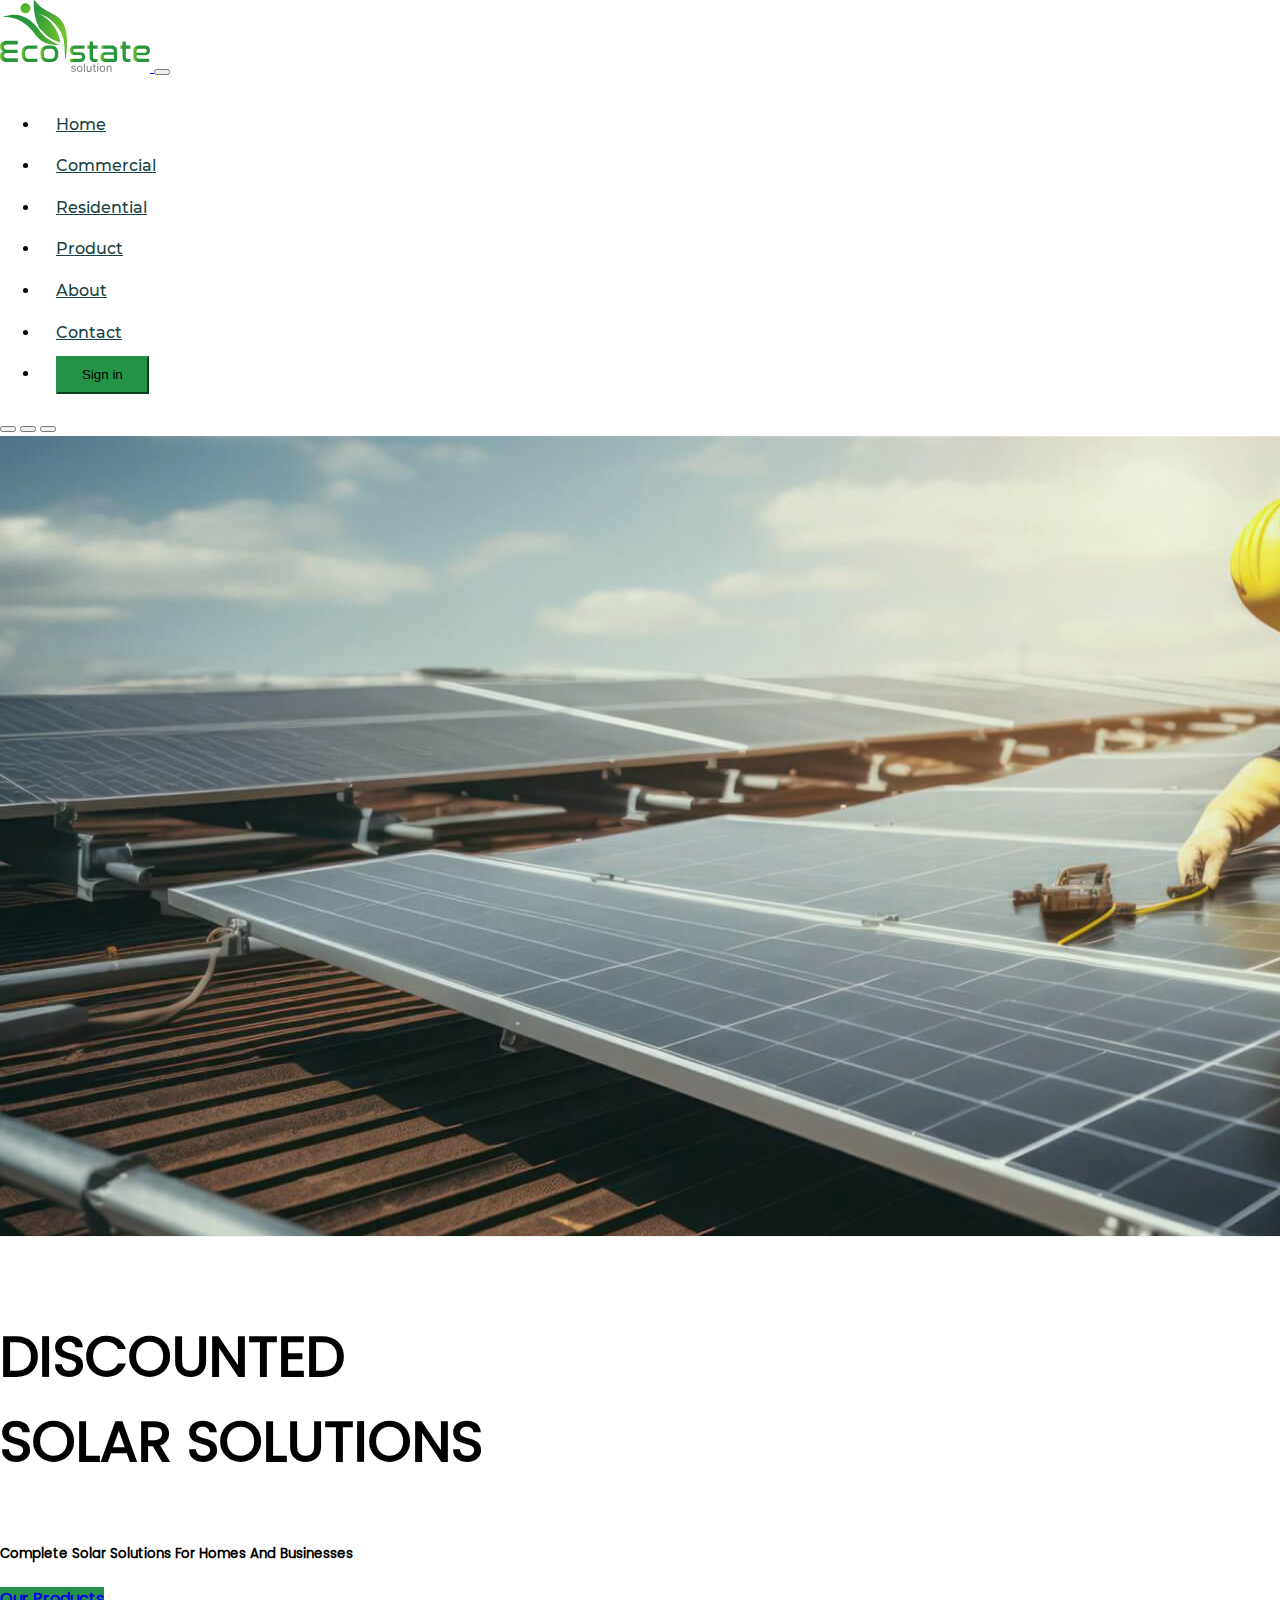
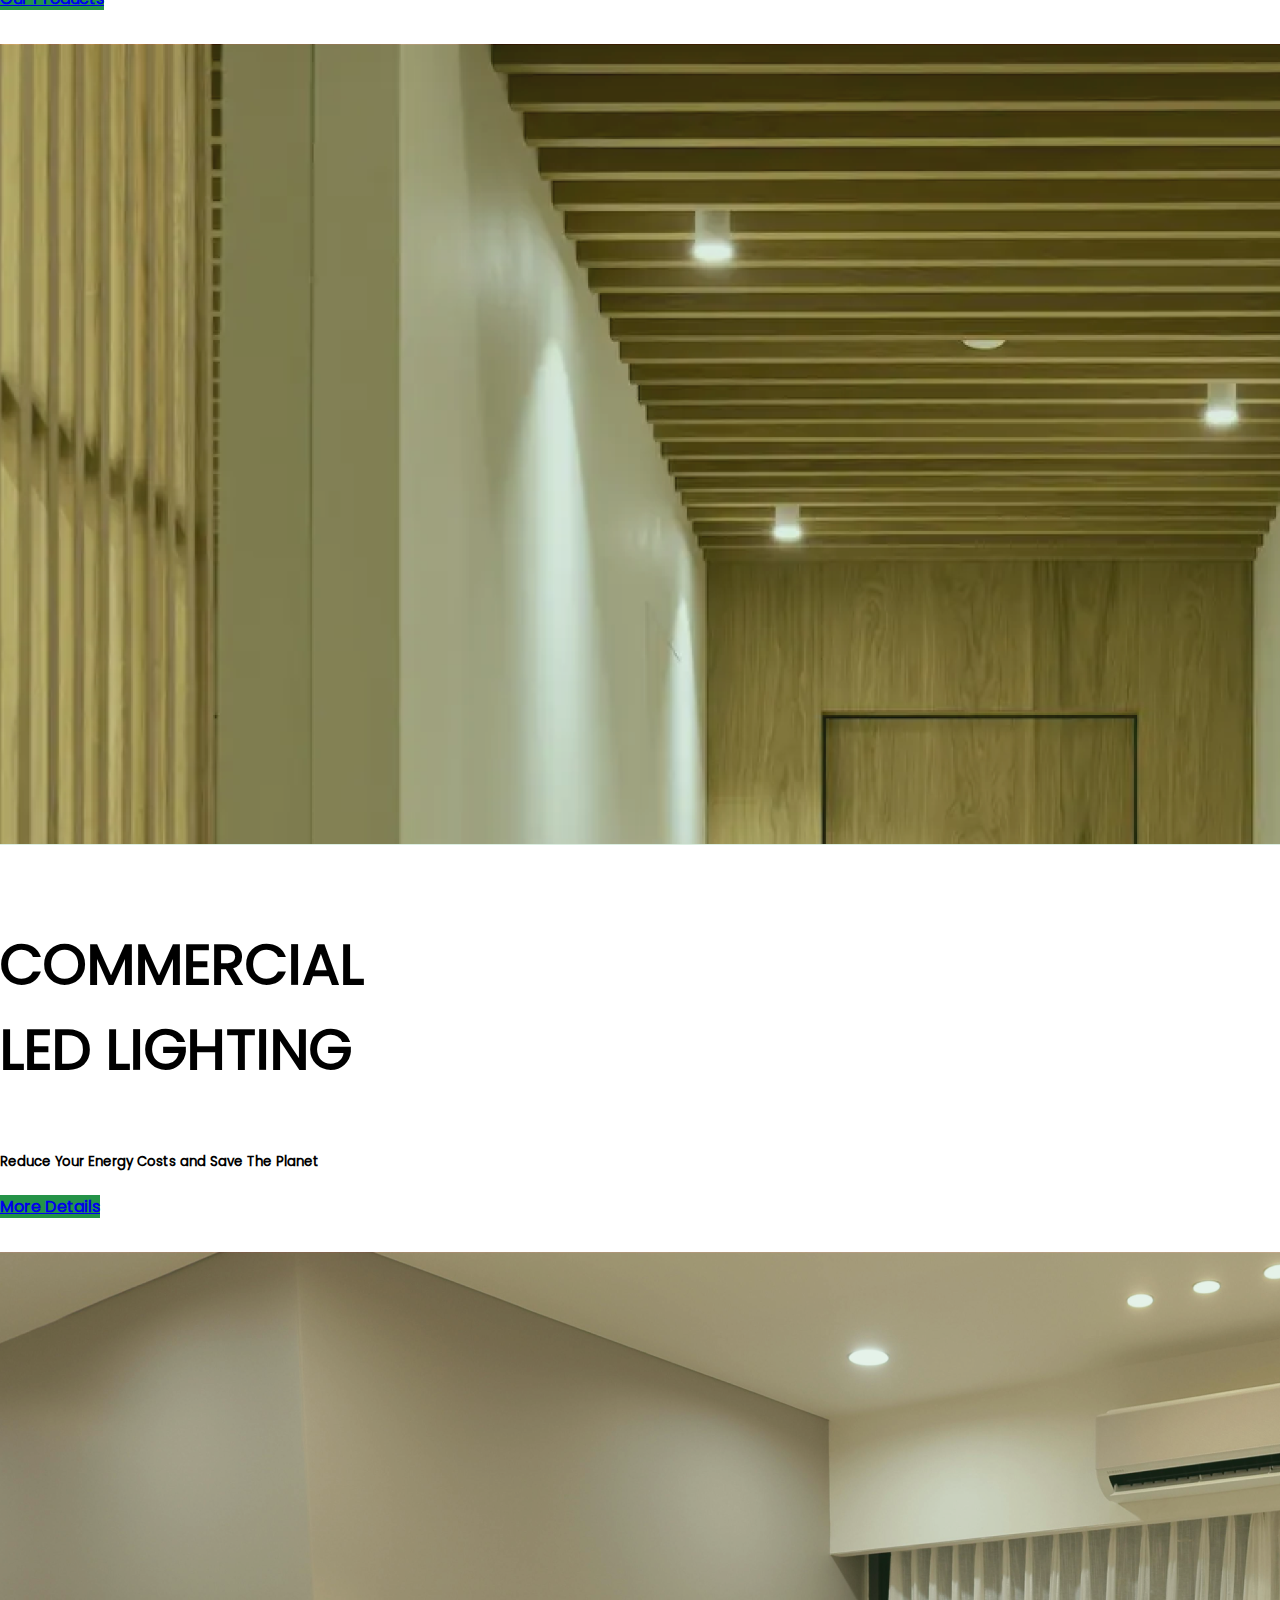
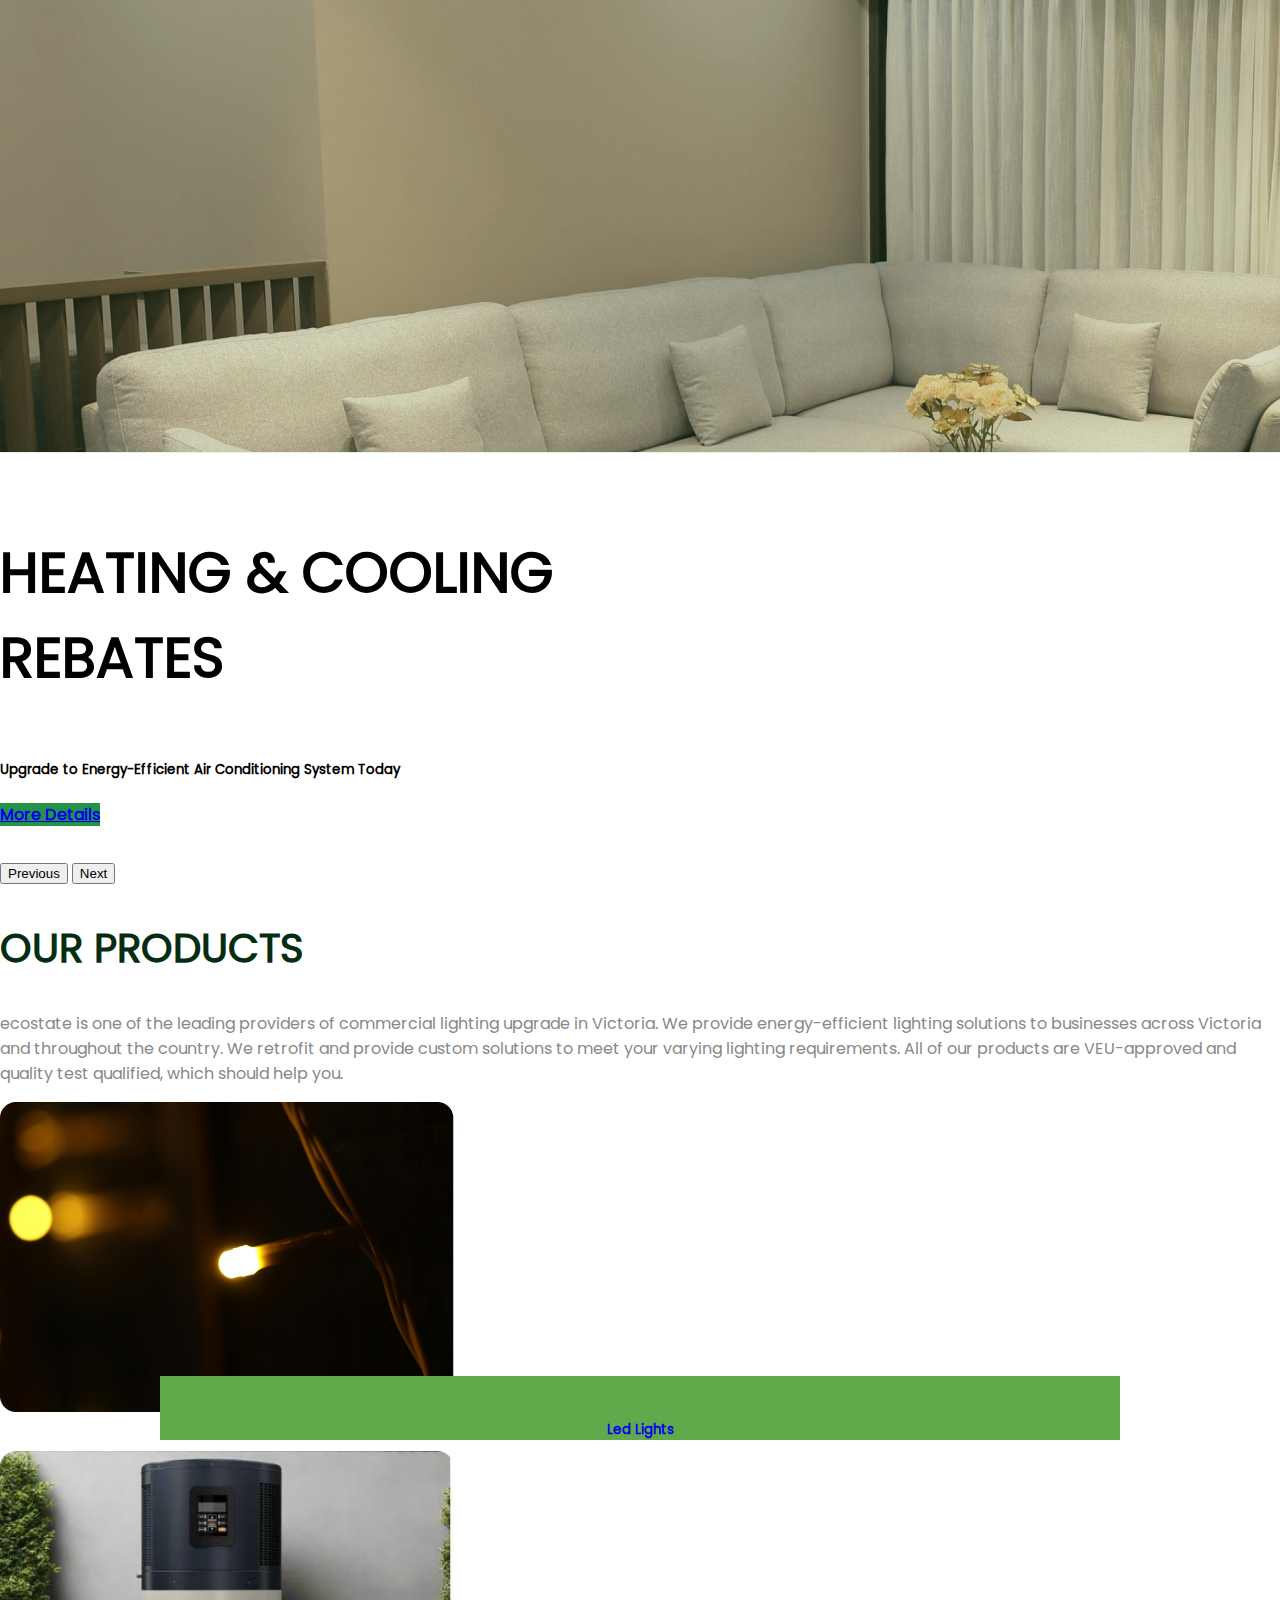
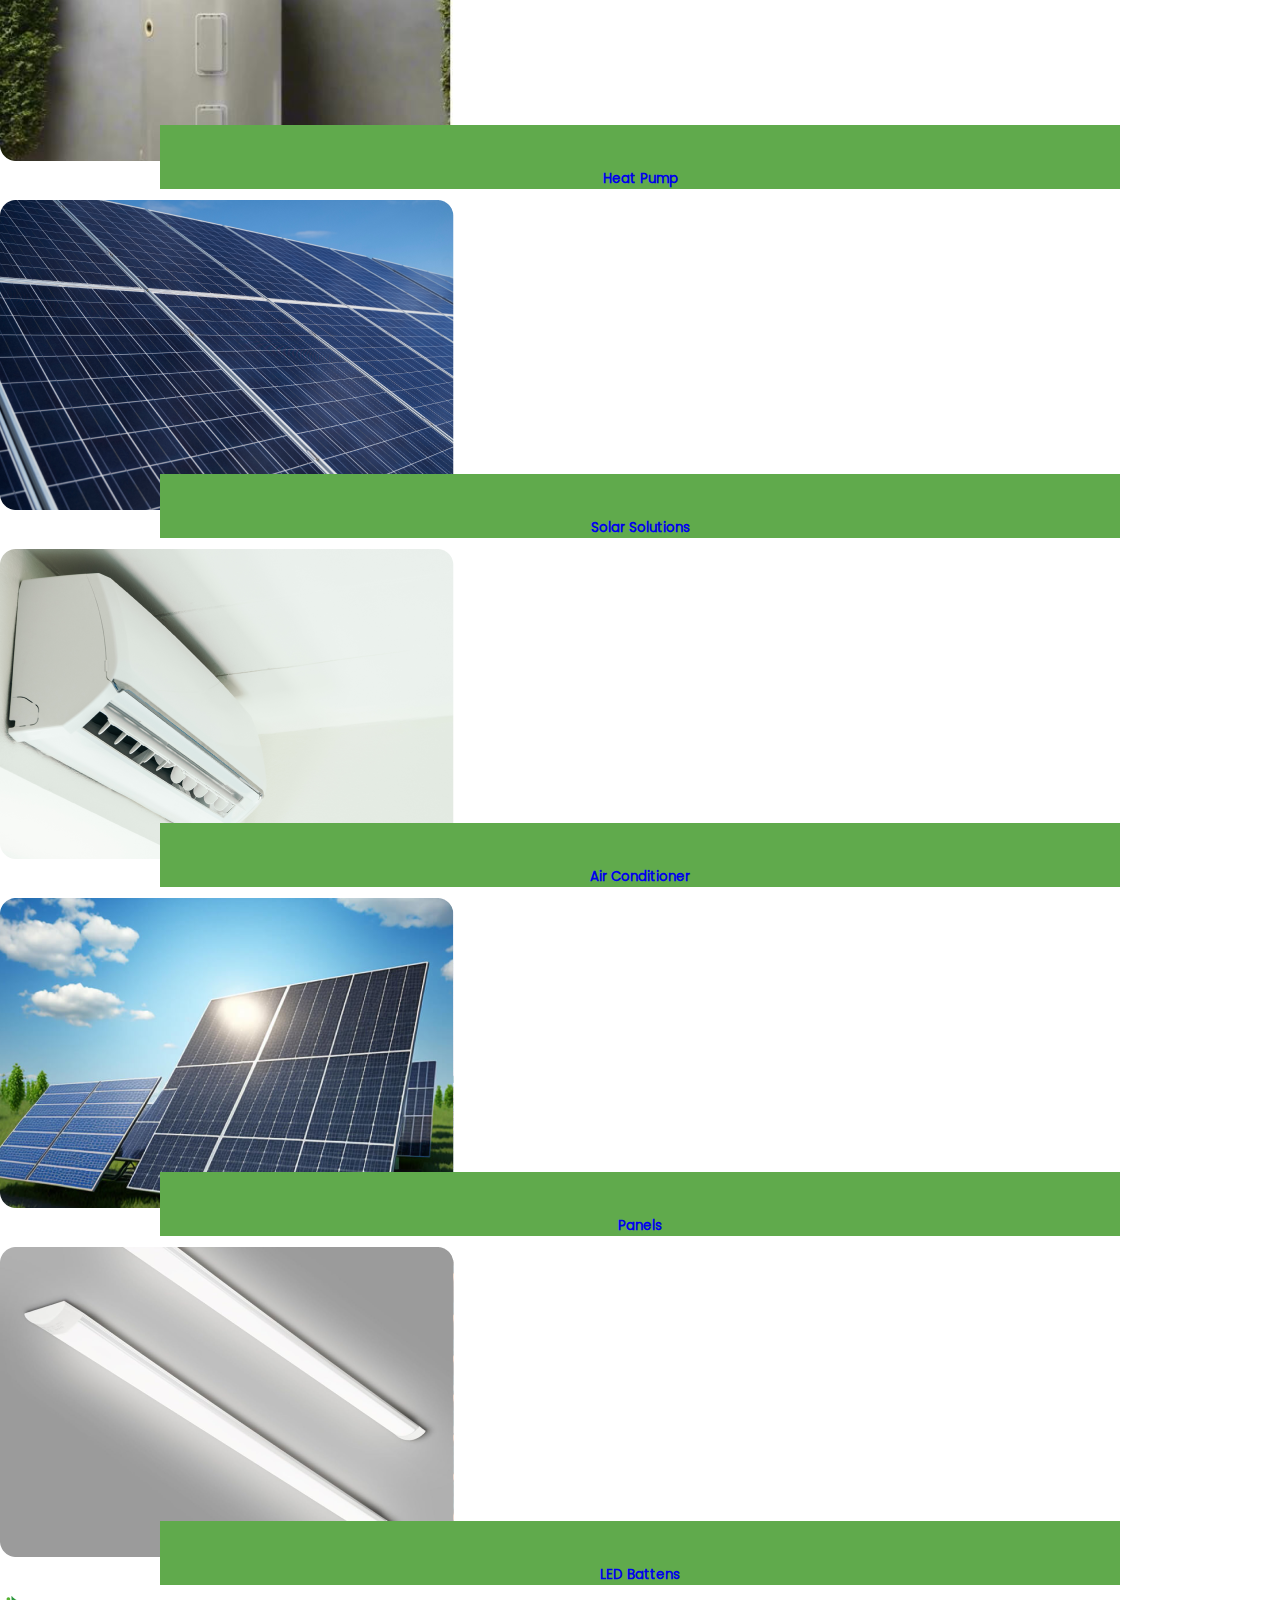
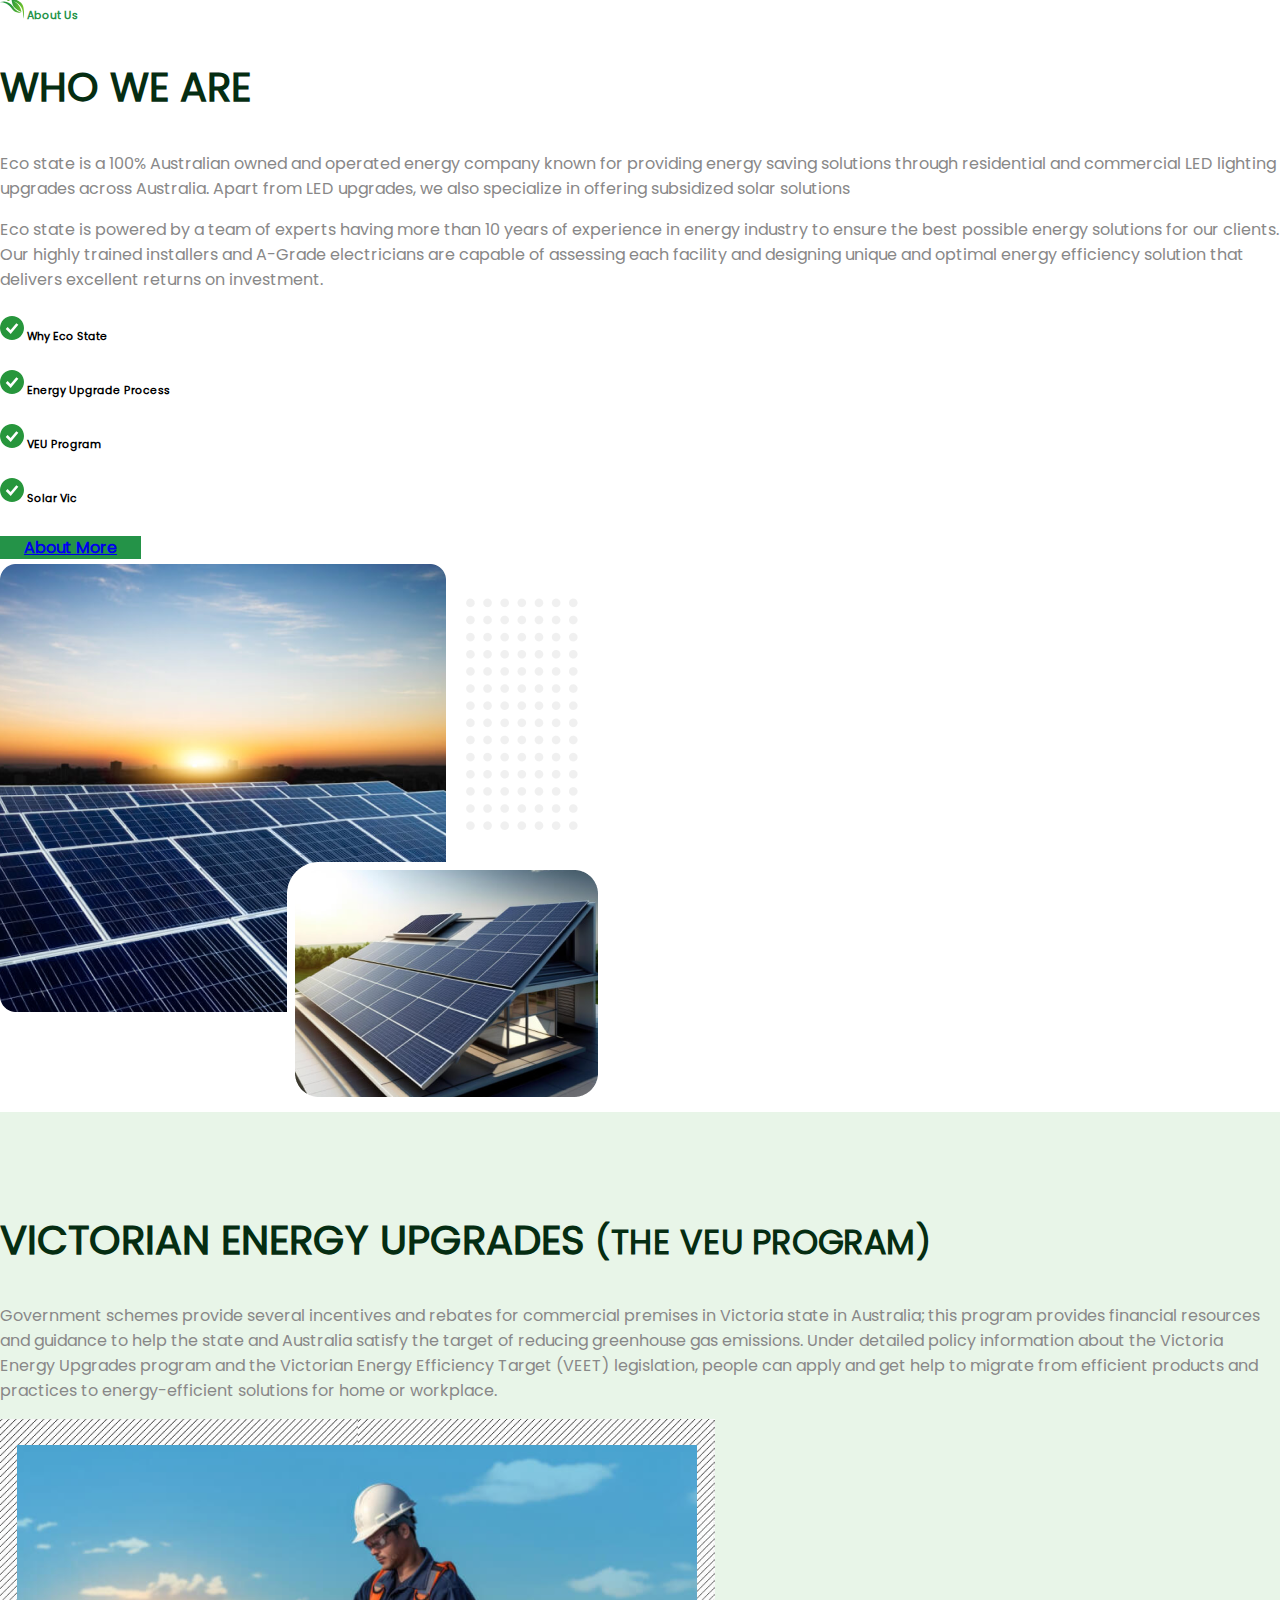
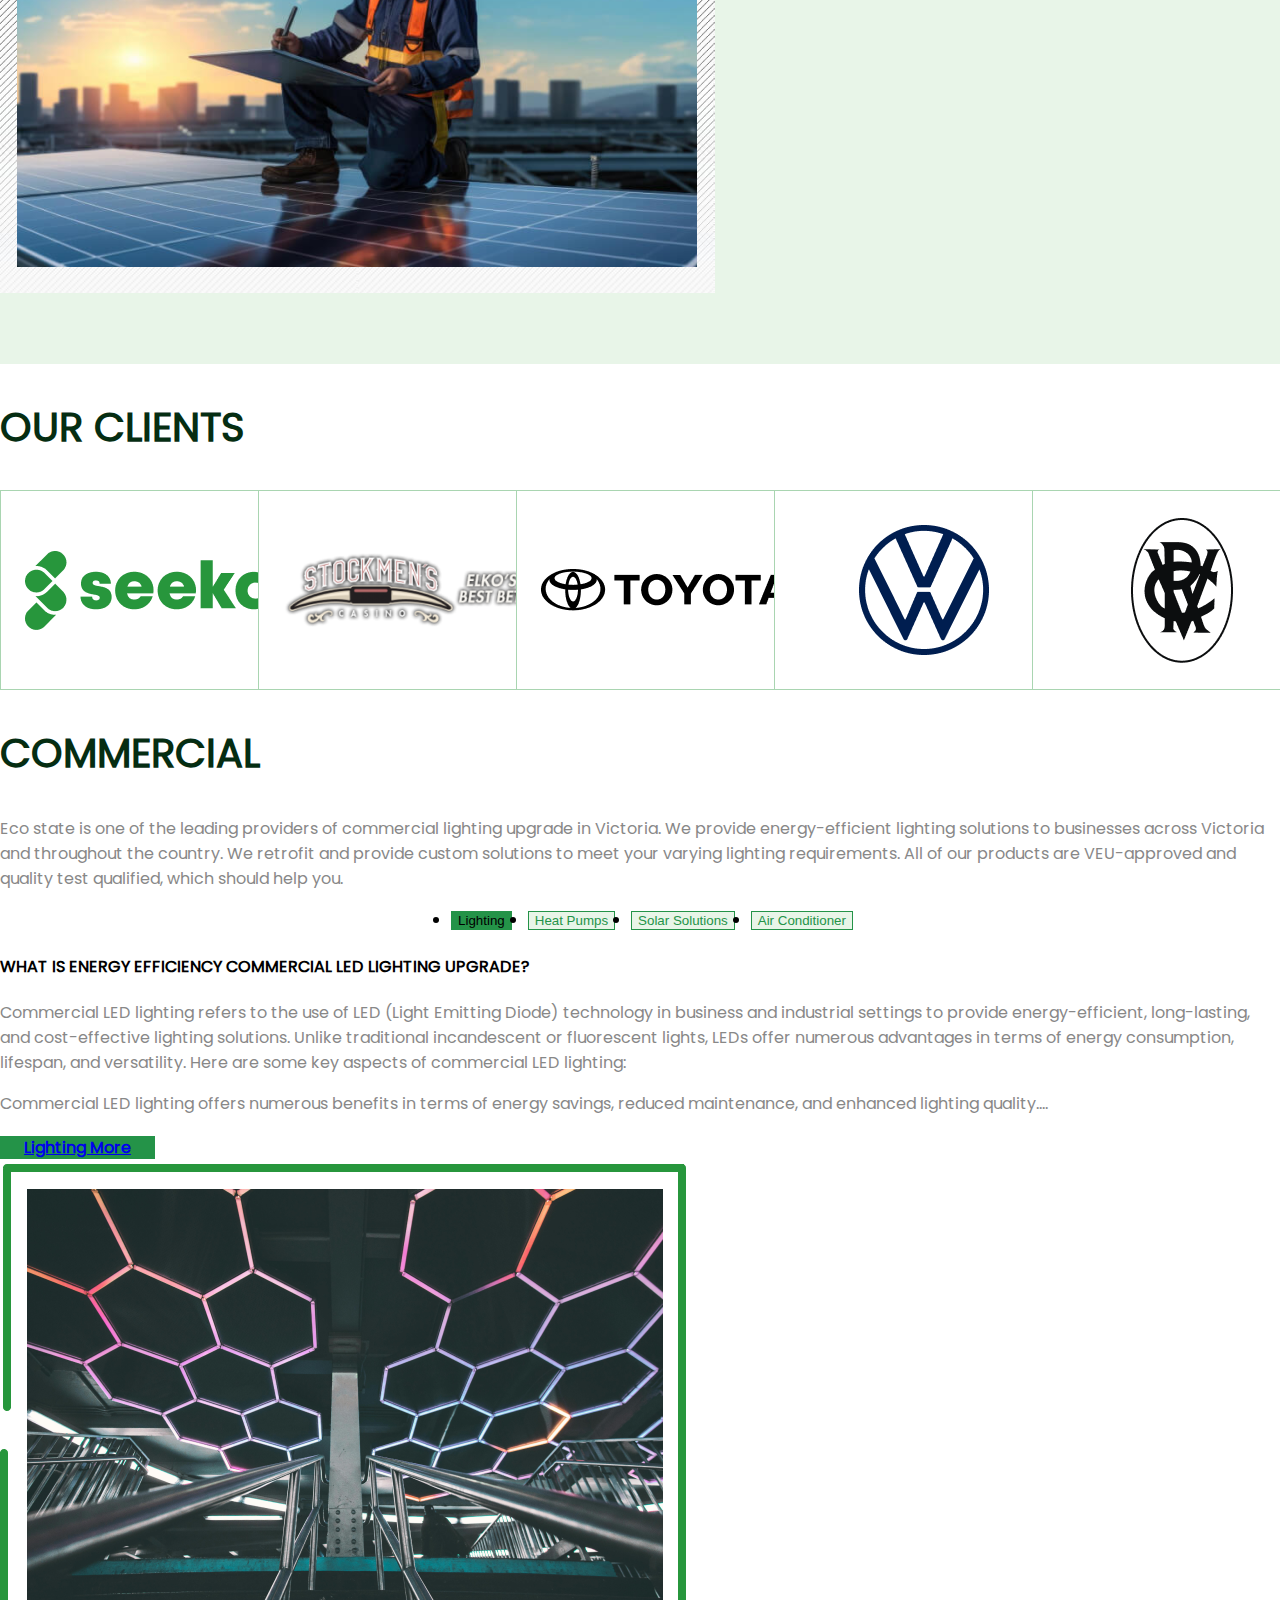
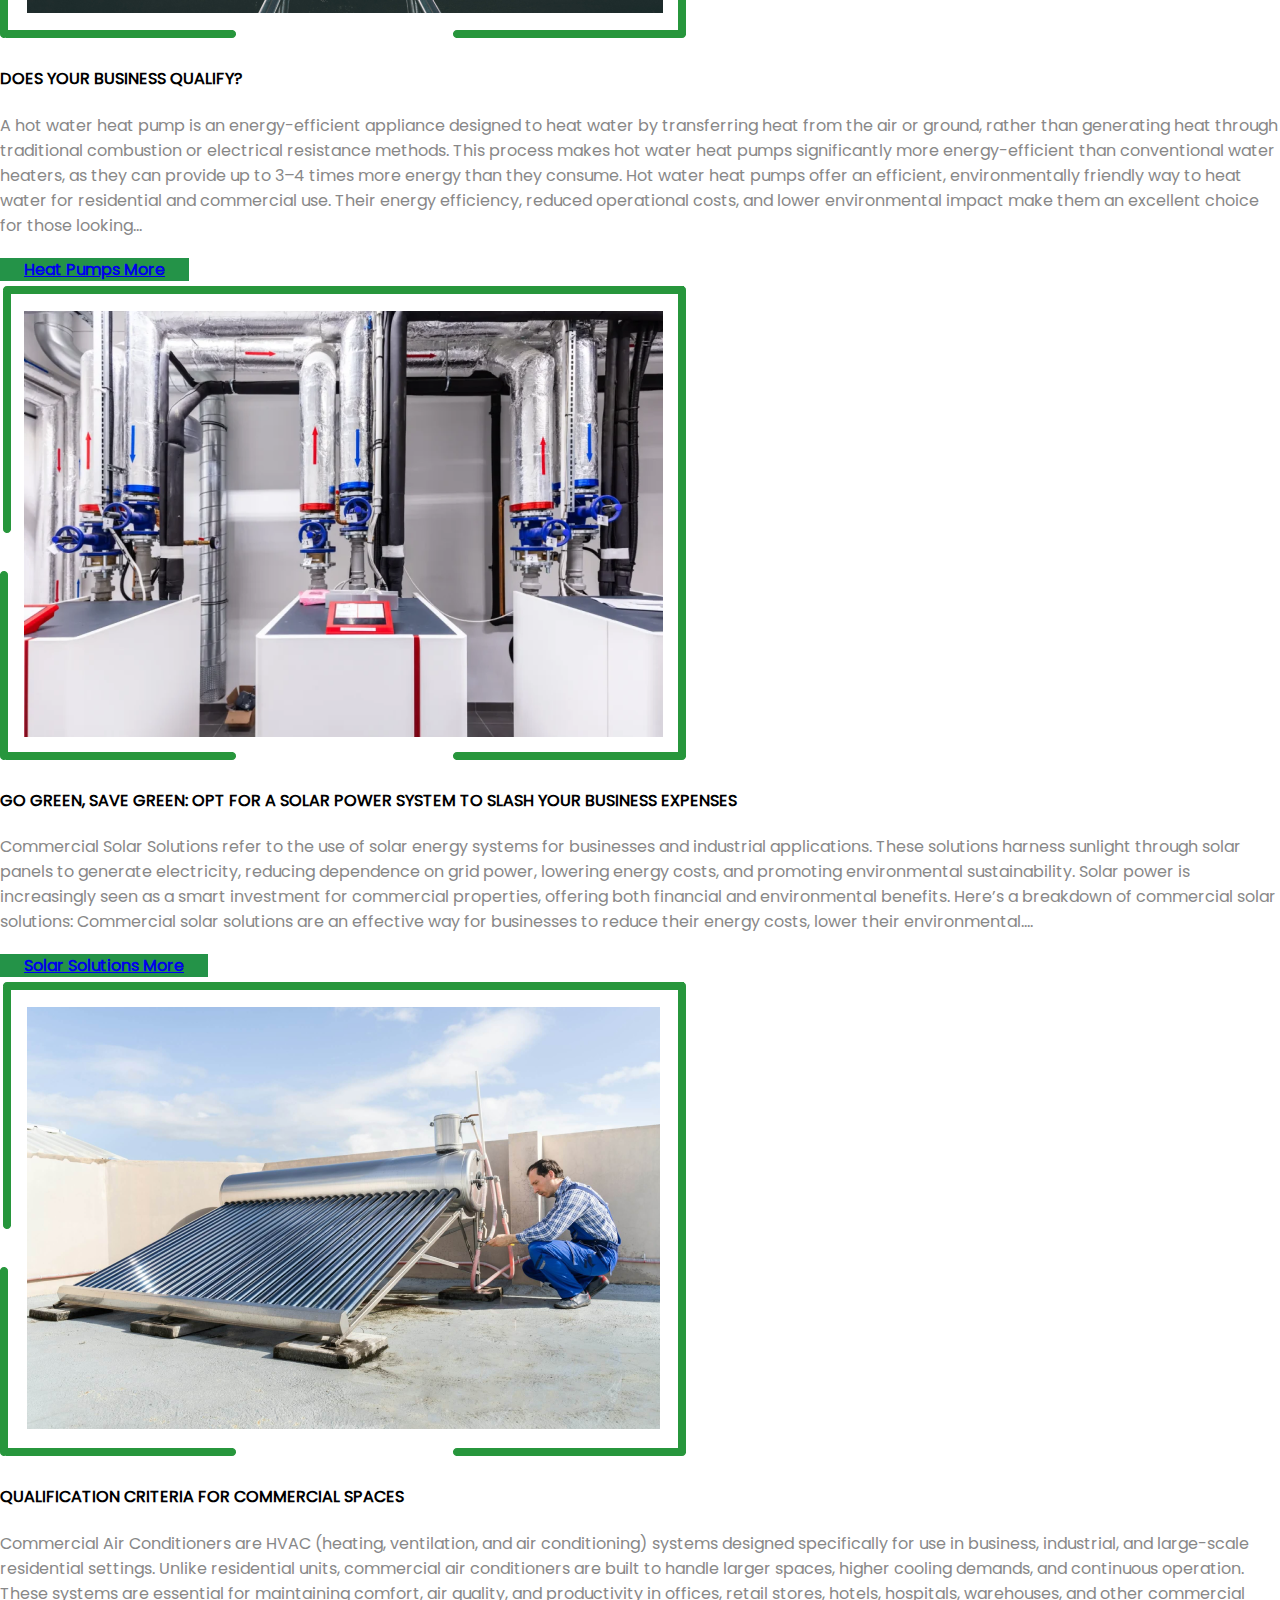
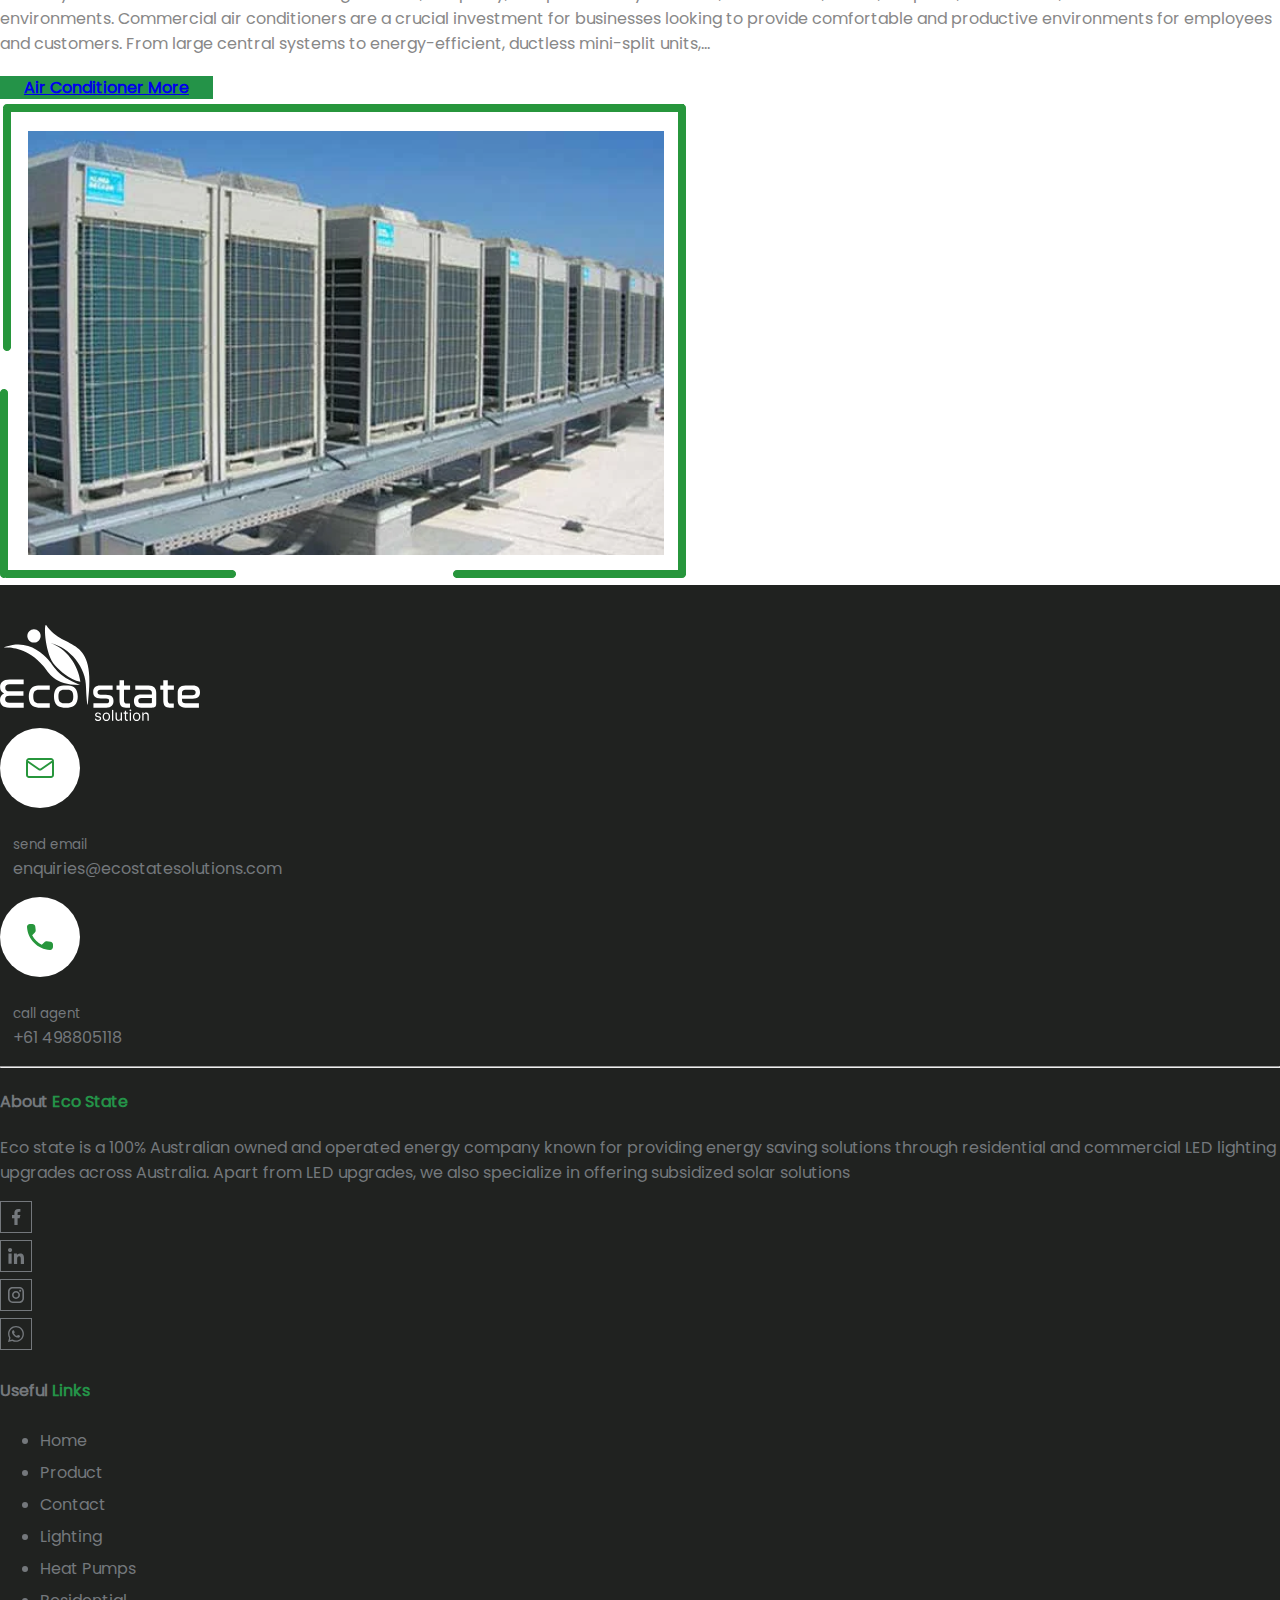
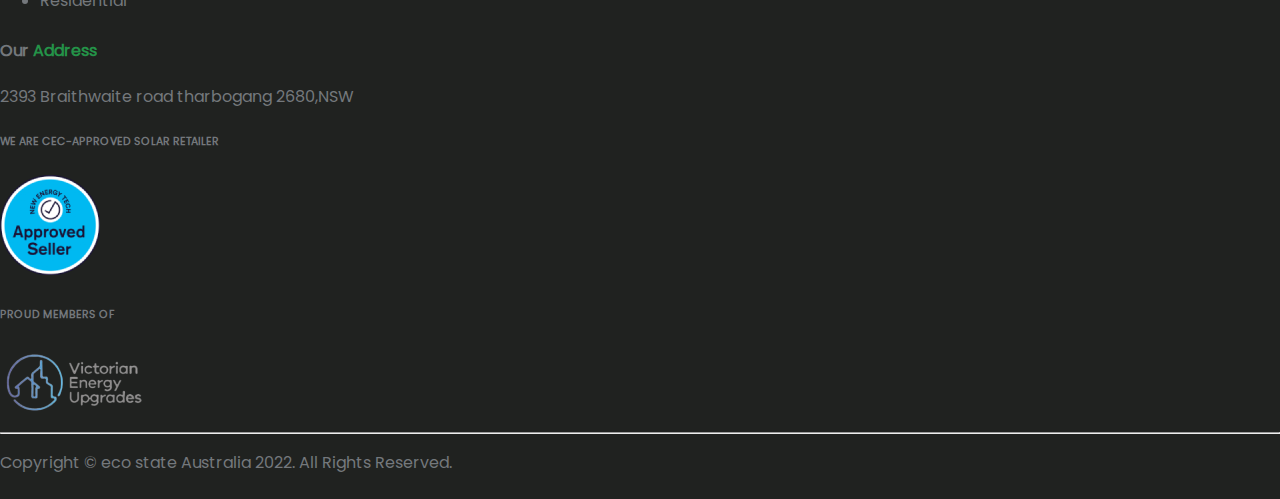
<file: index.html>
<!doctype html>
<html lang="en">
  <head>
    <meta charset="utf-8">
    <meta name="viewport" content="width=device-width, initial-scale=1">
    <title></title>
  </head>
  <link href="https://cdn.jsdelivr.net/npm/bootstrap@5.2.3/dist/css/bootstrap.min.css" rel="stylesheet" integrity="sha384-rbsA2VBKQhggwzxH7pPCaAqO46MgnOM80zW1RWuH61DGLwZJEdK2Kadq2F9CUG65" crossorigin="anonymous">
   
  <link rel="stylesheet" href="https://cdnjs.cloudflare.com/ajax/libs/OwlCarousel2/2.3.4/assets/owl.carousel.min.css">
<link rel="stylesheet" href="https://cdnjs.cloudflare.com/ajax/libs/OwlCarousel2/2.3.4/assets/owl.theme.default.min.css">
<script src="https://cdnjs.cloudflare.com/ajax/libs/jquery/3.3.1/jquery.min.js"></script>
<script src="https://cdnjs.cloudflare.com/ajax/libs/OwlCarousel2/2.3.4/owl.carousel.min.js"></script>
  
  
  
  
  <link href="css/style.css" type="text/css" rel="stylesheet"/>
  <body>
   
    <section id="custom-nav" class="sticky-xl-top">
      <nav class="navbar navbar-expand-lg navbar-light shadow-sm" id="navbar-section">
         <div class="container">
            <a class="navbar-brand" href="#"> <img src="img/nav-logo.svg" alt="company-logo" class="nav-logo" /> </a>
            <button class="navbar-toggler" type="button" data-bs-toggle="collapse" data-bs-target="#navbarSupportedContent" aria-controls="navbarSupportedContent" aria-expanded="false" aria-label="Toggle navigation">
            <span class="navbar-toggler-icon"></span>
            </button>
            <div class="collapse navbar-collapse" id="navbarSupportedContent">
               <ul class="navbar-nav me-auto mb-2 mb-lg-0">
               </ul>
               <div class="d-flex">
                  <ul class="navbar-nav me-auto mb-2 mb-lg-0">
                     <li class="nav-item">
                        <a class="nav-link" href="index.html">Home</a>
                     </li>
                     <li class="nav-item">
                        <a class="nav-link" href="commercial.html">Commercial</a>
                     </li>
                     <li class="nav-item">
                        <a class="nav-link" href="residential.html">Residential</a>
                     </li>
                     <li class="nav-item">
                        <a class="nav-link" href="product.html">Product</a>
                     </li>
                     <li class="nav-item">
                      <a class="nav-link" href="about.html">About</a>
                   </li>
                   <li class="nav-item">
                    <a class="nav-link" href="contact.html">Contact</a>
                 </li>
                     <li class="nav-item">
                        <a class="nav-link" href="#" target="_blank" > <button type="button" class="btn btn-primary"> Sign in </button> </a>
                     </li>
                  </ul>
               </div>
            </div>
         </div>
      </nav>
   </section>
   <!-- Nav Section Close -->
   <!-- =================================================================================================================================== -->    

   <section id="banner">
    <!-- <div id="carouselExampleIndicators" class="carousel slide" data-bs-ride="carousel">
       <div class="carousel-inner">
          <div class="carousel-item active">
             <img src="img/banner-home.png" class="d-block w-100" alt="banner-image">
             <div class="carousel-caption ">
                <div class="banner-content">
                   <div>
                      <h6 class="text-uppercase"><span> <img src="img/logo-icon.svg" class="img-fluid"/> </span> Welcome to Eco State </h6>
                   </div>
                   <div>
                      <h1> <strong>Get A Free Commercial <br/> Heat Pump</strong> </h1>
                   </div>
                   <div>
                      <p class="d-none d-md-block">Reduce your carbon footprint and be part of the VEU <br/> program</p>
                   </div>
                   <div><a class="btn btn-primary" href="product.html" role="button"> <strong>Our Products</strong> </a> </div>
                </div>
             </div>
          </div>
       </div>
    </div> -->

    <div id="carouselExampleCaptions" class="carousel slide" data-bs-ride="false">
      <div class="carousel-indicators">
        <button type="button" data-bs-target="#carouselExampleCaptions" data-bs-slide-to="0" class="active" aria-current="true" aria-label="Slide 1"></button>
        <button type="button" data-bs-target="#carouselExampleCaptions" data-bs-slide-to="1" aria-label="Slide 2"></button>
        <button type="button" data-bs-target="#carouselExampleCaptions" data-bs-slide-to="2" aria-label="Slide 3"></button>
      </div>
      <div class="carousel-inner">
        <div class="carousel-item active">
          <img src="img/banner-home.png" class="d-block w-100" alt="...">
          <div class="carousel-caption d-none d-md-block">
            <div class="banner-content">
               <h1>Discounted <br/> Solar Solutions</h1>
               <h5>Complete Solar Solutions For Homes And Businesses</h5>
               <div><a class="btn btn-primary my-3" href="product.html" role="button"> <strong>Our Products</strong> </a> </div>               
            </div>
          </div>
        </div>
        <div class="carousel-item">
          <img src="img/residential-banner.png" class="d-block w-100" alt="...">
          <div class="carousel-caption d-none d-md-block">
            <div class="banner-content">
               <h1>Commercial <br/>LED Lighting</h1>
               <h5>Reduce Your Energy Costs and Save The Planet</h5>   
               <div><a class="btn btn-primary my-3" href="commercial.html" role="button"> <strong>More Details</strong> </a> </div>           
            </div>
          </div>
        </div>
        <div class="carousel-item">
          <img src="img/home-slider.png" class="d-block w-100" alt="...">
          <div class="carousel-caption d-none d-md-block">
            <div class="banner-content">
               <h1>Heating & Cooling <br/> Rebates</h1>
               <h5>Upgrade to Energy-Efficient Air Conditioning System Today</h5>   
               <div><a class="btn btn-primary my-3" href="product.html" role="button"> <strong>More Details</strong> </a> </div>            
            </div>
          </div>
        </div>
      </div>
      <button class="carousel-control-prev" type="button" data-bs-target="#carouselExampleCaptions" data-bs-slide="prev">
        <span class="carousel-control-prev-icon" aria-hidden="true"></span>
        <span class="visually-hidden">Previous</span>
      </button>
      <button class="carousel-control-next" type="button" data-bs-target="#carouselExampleCaptions" data-bs-slide="next">
        <span class="carousel-control-next-icon" aria-hidden="true"></span>
        <span class="visually-hidden">Next</span>
      </button>
    </div>






 </section>

<!-- Banner Section Close -->
<!-- =================================================================================================================================== -->

<section class="container mt-5 mb-5">
   <h2 class="text-uppercase text-center">Our Products</h2>
   <div class="col-xl-10 m-auto">
      <p class="paragraph text-center mb-4">ecostate is one of the leading providers of commercial lighting upgrade in Victoria. We provide energy-efficient lighting solutions to businesses across Victoria and throughout the country. We retrofit and provide custom solutions to meet your varying lighting requirements. All of our products are VEU-approved and quality test qualified, which should help you.</p>
   </div>
   <div class="row mb-5">
      <div class="col-xl-4 col-md-4 col-lg-4 col-6 mb-4">
         <div class="product-box">
            <img src="img/led-light-product.png" class="img-fluid">
            <a href="product.html">
               <div class="product-name">
                  <h5>Led Lights</h5>
               </div>
            </a>
         </div>
      </div>
      <div class="col-xl-4 col-md-4 col-lg-4 col-6 mb-4">
         <div class="product-box">
            <img src="img/heat-pump-product.png" class="img-fluid">
            <a href="product.html">
               <div class="product-name">
                  <h5>Heat Pump</h5>
               </div>
            </a>
         </div>
      </div>
      <div class="col-xl-4 col-md-4 col-lg-4 col-6 mb-4">
         <div class="product-box">
            <img src="img/solar-solution-product.png" class="img-fluid">
            <a href="product.html">
               <div class="product-name">
                  <h5>Solar Solutions</h5>
               </div>
            </a>
         </div>
      </div>
      <div class="col-xl-4 col-md-4 col-lg-4 col-6 mb-4">
         <div class="product-box">
            <img src="img/air-conditioner-product.png" class="img-fluid">
            <a href="product.html">
               <div class="product-name">
                  <h5>Air Conditioner</h5>
               </div>
            </a>
         </div>
      </div>
      <div class="col-xl-4 col-md-4 col-lg-4 col-6 mb-4">
         <div class="product-box">
            <img src="img/panels-product.png" class="img-fluid">
            <a href="product.html">
               <div class="product-name">
                  <h5>Panels</h5>
               </div>
            </a>
         </div>
      </div>
      <div class="col-xl-4 col-md-4 col-lg-4 col-6 mb-4">
         <div class="product-box">
            <img src="img/led-batten-product.png" class="img-fluid">
            <a href="product.html">
               <div class="product-name">
                  <h5>LED Battens</h5>
               </div>
            </a>
         </div>
      </div>
   </div>
</section>
<!-- Product Section Close -->
<!-- ============================================================================================================================================================================== -->

<section id="about-section">
   <div class="container mt-5 mb-5">
      <div class="row d-flex flex-row-reverse">
         <div class="col-xl-6">
            <h6 class="text-uppercase"> <span><img src="img/logo-icon.svg" class="img-fluid me-2"/></span> <strong>About Us</strong> </h6>
            <h2 class="my-3">WHO WE ARE</h2>
            <p class="paragraph">Eco state is a 100% Australian owned and operated energy company known for providing energy saving solutions through residential and commercial LED lighting upgrades across Australia. Apart from LED upgrades, we also specialize in offering subsidized solar solutions</p>
            <p class="paragraph">Eco state is powered by a team of experts having more than 10 years of experience in energy industry to ensure the best possible energy solutions for our clients. Our highly trained installers and A-Grade electricians are capable of assessing each facility and designing unique and optimal energy efficiency solution that delivers excellent returns on investment.</p>
            <div id="about-list">
               <div class="d-flex justify-content-between my-5">
                  <div>
                     <h6> <img class="img-fluid" src="img/check-icon.svg"> <strong>Why Eco State</strong></h6>
                  </div>
                  <div>
                     <h6> <img class="img-fluid" src="img/check-icon.svg"> <strong>Energy Upgrade Process</strong></h6>
                  </div>
                  <div>
                     <h6> <img class="img-fluid" src="img/check-icon.svg"> <strong>VEU Program</strong></h6>
                  </div>
                  <div>
                     <h6> <img class="img-fluid" src="img/check-icon.svg"> <strong>Solar Vic</strong></h6>
                  </div>
               </div>
            </div>
            <div><a class="btn btn-primary my-4" href="about.html" role="button"> <strong>About More</strong> </a> </div>
         </div>
         <div class="col-xl-6"> <img class="img-fluid" src="img/about-image.png"> </div>
      </div>
   </div>
</section>
<!-- About Section Close -->
<!--========================================================================================================================================-->

<section id="bg-section" class="mb-5">
   <div class="container">
      <div class="row">
         <div class="col-xl-6">
            <h2 class="my-4">VICTORIAN ENERGY UPGRADES <small>(THE VEU PROGRAM)</small> </h2>
            <p class="paragraph col-xl-11 my-4">Government schemes provide several incentives and rebates for commercial premises in Victoria state in Australia; this program provides financial resources and guidance to help the state and Australia satisfy the target of reducing greenhouse gas emissions. Under detailed policy information about the Victoria Energy Upgrades program and the Victorian Energy Efficiency Target (VEET) legislation, people can apply and get help to migrate from efficient products and practices to energy-efficient solutions for home or workplace.</p>
         </div>
         <div class="col-xl-6"> <img class="img-fluid" src="img/home-img-3.png"/> </div>
      </div>
   </div>
</section>


<div class="container pt-5 pb-5">
   <div class="text-center mb-5">
      <h2>OUR CLIENTS</h2>
   </div>
   <div class="owl-carousel owl-theme">
      <div class="item">
         <img src="img/client-logo-1.png" class="img-fluid" />
      </div>
      <div class="item">
         <img src="img/client-logo-2.png" class="img-fluid" />
      </div>
      <div class="item">
         <img src="img/client-logo-3.png" class="img-fluid" />
      </div>
      <div class="item">
         <img src="img/client-logo-4.png" class="img-fluid" />
      </div>
      <div class="item">
         <img src="img/client-logo-5.png" class="img-fluid" />
      </div>
      <div class="item">
         <img src="img/client-logo-6.png" class="img-fluid" />
      </div>
      <div class="item">
         <img src="img/client-logo-7.png" class="img-fluid" />
      </div>

   </div>
</div>
<!-- CLIENTS Section Close -->
<!--=========================================================================================================================================================================== -->

<section id="commercial" class="pt-5 mb-5">
   <div class="container">
      <h2 class="text-center"> COMMERCIAL  </h2>
      <div class="col-xl-10 m-auto">
         <p class="text-center paragraph my-4">
            Eco state is one of the leading providers of commercial lighting upgrade in Victoria. We provide energy-efficient lighting solutions to businesses across Victoria and throughout the country. We retrofit and provide custom solutions to meet your varying lighting requirements. All of our products are VEU-approved and quality test qualified, which should help you.
         </p>
      </div>
      <ul class="nav nav-pills mb-3 " id="pills-tab" role="tablist">
         <li class="nav-item" role="presentation">
            <button class="nav-link active" id="pills-home-tab" data-bs-toggle="pill" data-bs-target="#pills-home" type="button" role="tab" aria-controls="pills-home" aria-selected="true">Lighting</button>
         </li>
         <li class="nav-item" role="presentation">
            <button class="nav-link" id="pills-profile-tab" data-bs-toggle="pill" data-bs-target="#pills-profile" type="button" role="tab" aria-controls="pills-profile" aria-selected="false">Heat Pumps</button>
         </li>
         <li class="nav-item" role="presentation">
            <button class="nav-link" id="pills-contact-tab" data-bs-toggle="pill" data-bs-target="#pills-contact" type="button" role="tab" aria-controls="pills-contact" aria-selected="false">Solar Solutions</button>
         </li>
         <li class="nav-item" role="presentation">
            <button class="nav-link" id="pills-solar-tab" data-bs-toggle="pill" data-bs-target="#pills-solar" type="button" role="tab" aria-controls="pills-solar" aria-selected="false">Air Conditioner</button>
         </li>
      </ul>
      <div class="tab-content" id="pills-tabContent">
         <div class="tab-pane fade show active" id="pills-home" role="tabpanel" aria-labelledby="pills-home-tab" tabindex="0">
            <div class="container mt-5">
               <div class="row">
                  <div class="col-xl-6 ">
                     <h4 class="lh-base">WHAT IS ENERGY EFFICIENCY COMMERCIAL LED LIGHTING UPGRADE?</h4>
                     <p class="col-xl-11 paragraph">Commercial LED lighting refers to the use of LED (Light Emitting Diode) technology in business and industrial settings to provide energy-efficient, long-lasting, and cost-effective lighting solutions. Unlike traditional incandescent or fluorescent lights, LEDs offer numerous advantages in terms of energy consumption, lifespan, and versatility. Here are some key aspects of commercial LED lighting:</p>
                     <p class="col-xl-11 paragraph">Commercial LED lighting offers numerous benefits in terms of energy savings, reduced maintenance, and enhanced lighting quality....</p>
                     <div><a class="btn btn-primary my-4" href="commercial.html" role="button"> <strong>Lighting More</strong> </a> </div>
                  </div>
                  <div class="col-xl-6"> <img class="img-fluid" src="img/light-tab-img.png"/> </div>
               </div>
            </div>
         </div>
         <!-- Lighting tab-close -->
         <div class="tab-pane fade" id="pills-profile" role="tabpanel" aria-labelledby="pills-profile-tab" tabindex="0">
            <div class="container mt-5">
               <div class="row">
                  <div class="col-xl-6 ">
                     <h4 class="lh-base">DOES YOUR BUSINESS QUALIFY?</h4>
                     <p class="col-xl-11 paragraph">A hot water heat pump is an energy-efficient appliance designed to heat water by transferring heat from the air or ground, rather than generating heat through traditional combustion or electrical resistance methods. This process makes hot water heat pumps significantly more energy-efficient than conventional water heaters, as they can provide up to 3–4 times more energy than they consume.
                        Hot water heat pumps offer an efficient, environmentally friendly way to heat water for residential and commercial use. Their energy efficiency, reduced operational costs, and lower environmental impact make them an excellent choice for those looking...
                     </p>
                     <div><a class="btn btn-primary my-4" href="commercial.html" role="button"> <strong>Heat Pumps More</strong> </a> </div>
                  </div>
                  <div class="col-xl-6"> <img class="img-fluid" src="img/heat-pumps-tab-img.png"/> </div>
               </div>
            </div>
         </div>
         <!-- Heat Pumps tab-close -->
         <div class="tab-pane fade" id="pills-contact" role="tabpanel" aria-labelledby="pills-contact-tab" tabindex="0">
            <div class="container mt-5">
               <div class="row">
                  <div class="col-xl-6 ">
                     <h4 class="lh-base">GO GREEN, SAVE GREEN: OPT FOR A SOLAR POWER SYSTEM TO SLASH YOUR BUSINESS EXPENSES</h4>
                     <p class="col-xl-11 paragraph">Commercial Solar Solutions refer to the use of solar energy systems for businesses and industrial applications. These solutions harness sunlight through solar panels to generate electricity, reducing dependence on grid power, lowering energy costs, and promoting environmental sustainability. Solar power is increasingly seen as a smart investment for commercial properties, offering both financial and environmental benefits. Here’s a breakdown of commercial solar solutions:
                        Commercial solar solutions are an effective way for businesses to reduce their energy costs, lower their environmental....
                     </p>
                     <div><a class="btn btn-primary my-4" href="commercial.html" role="button"> <strong>Solar Solutions More</strong> </a> </div>
                  </div>
                  <div class="col-xl-6"> <img class="img-fluid" src="img/solar-solutions-tab-img.png"/> </div>
               </div>
            </div>
         </div>
         <!-- Solar Solutions tab-close -->
         <div class="tab-pane fade" id="pills-solar" role="tabpanel" aria-labelledby="pills-solar-tab" tabindex="0">
            <div class="container mt-5">
               <div class="row">
                  <div class="col-xl-6 ">
                     <h4 class="lh-base">QUALIFICATION CRITERIA FOR COMMERCIAL SPACES</h4>
                     <p class="col-xl-11 paragraph">
                        Commercial Air Conditioners are HVAC (heating, ventilation, and air conditioning) systems designed specifically for use in business, industrial, and large-scale residential settings. Unlike residential units, commercial air conditioners are built to handle larger spaces, higher cooling demands, and continuous operation. These systems are essential for maintaining comfort, air quality, and productivity in offices, retail stores, hotels, hospitals, warehouses, and other commercial environments.
                        Commercial air conditioners are a crucial investment for businesses looking to provide comfortable and productive environments for employees and customers. From large central systems to energy-efficient, ductless mini-split units,...
                     </p>
                     <div><a class="btn btn-primary my-4" href="commercial.html" role="button"> <strong>Air Conditioner More</strong> </a> </div>
                  </div>
                  <div class="col-xl-6"> <img class="img-fluid" src="img/air-conditioner-tab-img.png"/> </div>
               </div>
            </div>
         </div>
         <!-- Air Conditioner tab-close -->
      </div>
   </div>
</section>
<!-- commercial Tab Section Close -->
<!--===================================================================================================================================================================-->



<footer class="mt-5">
   <div class="container">
      <div class="row">
         <div class="col-xl-4 col-md-6 mb-4"> <img class="img-fluid" src="img/white-logo.svg"/> </div>
         <div class="col-xl-4 col-md-6 mb-3">
            <div class="d-flex justify-content-start">
               <div> <img class="img-fluid" src="img/email-round.svg"/> </div>
               <div class="email-phone-postion">
                  <p> <small>send email</small><br/> enquiries@ecostatesolutions.com</p>
               </div>
            </div>
         </div>
         <div class="col-xl-4 col-md-6 mb-3">
            <div class="d-flex justify-content-start">
               <div> <img class="img-fluid" src="img/phone-round.svg"/> </div>
               <div class="email-phone-postion">
                  <p> <small>call agent</small><br/> +61 498805118</p>
               </div>
            </div>
         </div>
      </div>
      <hr/>
   </div>
   <div class="container mt-5">
      <div class="row">
         <div class="col-xl-3 col-md-6 text-center">
            <h4 class="my-3">About <span> Eco State </span> </h4>
            <p class="text-align">Eco state is a 100% Australian owned and operated energy company known for providing energy saving solutions through residential and commercial LED lighting upgrades across Australia. Apart from LED upgrades, we also specialize in offering subsidized solar solutions</p>
            <div class="d-flex justify-content-center mt-2">
               <div class="social-media"> <img class="img-fluid" src="img/fb-icon.svg"/> </div>
               <div class="social-media"> <img class="img-fluid" src="img/in-icon.svg"/> </div>
               <div class="social-media"> <img class="img-fluid" src="img/ing-icon.svg"/> </div>
               <div> <img class="img-fluid" src="img/ws-icon.svg"/> </div>
            </div>
         </div>
         <div class="col-xl-3 col-md-6 text-center">
            <h4 class="my-3">Useful <span> Links </span> </h4>
            <ul class="list-unstyled">
               <li> <a href="index.html"> Home </a></li>
               <li><a href="product.html">Product </a></li>
               <li><a href="contact.html">Contact </a></li>
               <li><a href="commercial.html">Lighting </a></li>
               <li><a href="commercial.html">Heat Pumps </a></li>
               <li><a href="residential.html">Residential </a></li>
            </ul>
         </div>
         <div class="col-xl-3 col-md-6 text-center">
            <h4 class="my-3">Our  <span> Address </span> </h4>
            <p>2393 Braithwaite road tharbogang 2680,NSW</p>
         </div>
         <div class="col-xl-3 col-md-6 text-center">
            <h6 class="my-3">WE ARE CEC-APPROVED 
               SOLAR RETAILER
            </h6>
            <img class="img-fluid" src="img/approved-seller.png"/>
            <h6 class="my-3">PROUD MEMBERS OF</h6>
            <img class="img-fluid" src="img/member-logo.png"/>
         </div>
      </div>
      <hr class="mt-5"/>
   </div>
   <div class="container">
      <p class="text-center">Copyright © eco state Australia 2022. All Rights Reserved.</p>
   </div>
</footer>






































<!-- <script src="https://cdn-script.com/ajax/libs/jquery/3.7.1/jquery.js" type="text/javascript"></script>
<script src="https://cdn.jsdelivr.net/npm/bootstrap@5.2.3/dist/js/bootstrap.bundle.min.js" integrity="sha384-kenU1KFdBIe4zVF0s0G1M5b4hcpxyD9F7jL+jjXkk+Q2h455rYXK/7HAuoJl+0I4" crossorigin="anonymous"></script>
<script src="https://cdnjs.cloudflare.com/ajax/libs/gsap/3.9.1/gsap.min.js"></script> -->
<script src="https://cdn.jsdelivr.net/npm/@popperjs/core@2.9.2/dist/umd/popper.min.js" integrity="sha384-IQsoLXl5PILFhosVNubq5LC7Qb9DXgDA9i+tQ8Zj3iwWAwPtgFTxbJ8NT4GN1R8p" crossorigin="anonymous"></script>
<script src="https://cdn.jsdelivr.net/npm/bootstrap@5.0.2/dist/js/bootstrap.min.js" integrity="sha384-cVKIPhGWiC2Al4u+LWgxfKTRIcfu0JTxR+EQDz/bgldoEyl4H0zUF0QKbrJ0EcQF" crossorigin="anonymous"></script>

<script type="text/javascript">
   $(function() {
  // Owl Carousel
$('.owl-carousel').owlCarousel({
                autoplay: true,
                autoplayTimeout: 2000,
                navigation: true,
                margin: 10,
                loop: true,
                responsive: {
                    0: {
                        items: 2
                    },
                    600: {
                        items: 4
                    },
                    1000: {
                        items: 5
                    }
                }
            })

  var owl = $(".owl-carousel");
  owl.owlCarousel({
    items: 5,
    margin: 10,
    loop: true,
    nav: true
  });
});

</script>

<script type="text/javascript">
   $(document).ready(function() {
     $('.carousel').carousel({
       interval: 2000
     })
   });
 </script>

  </body>
</html>
</file>
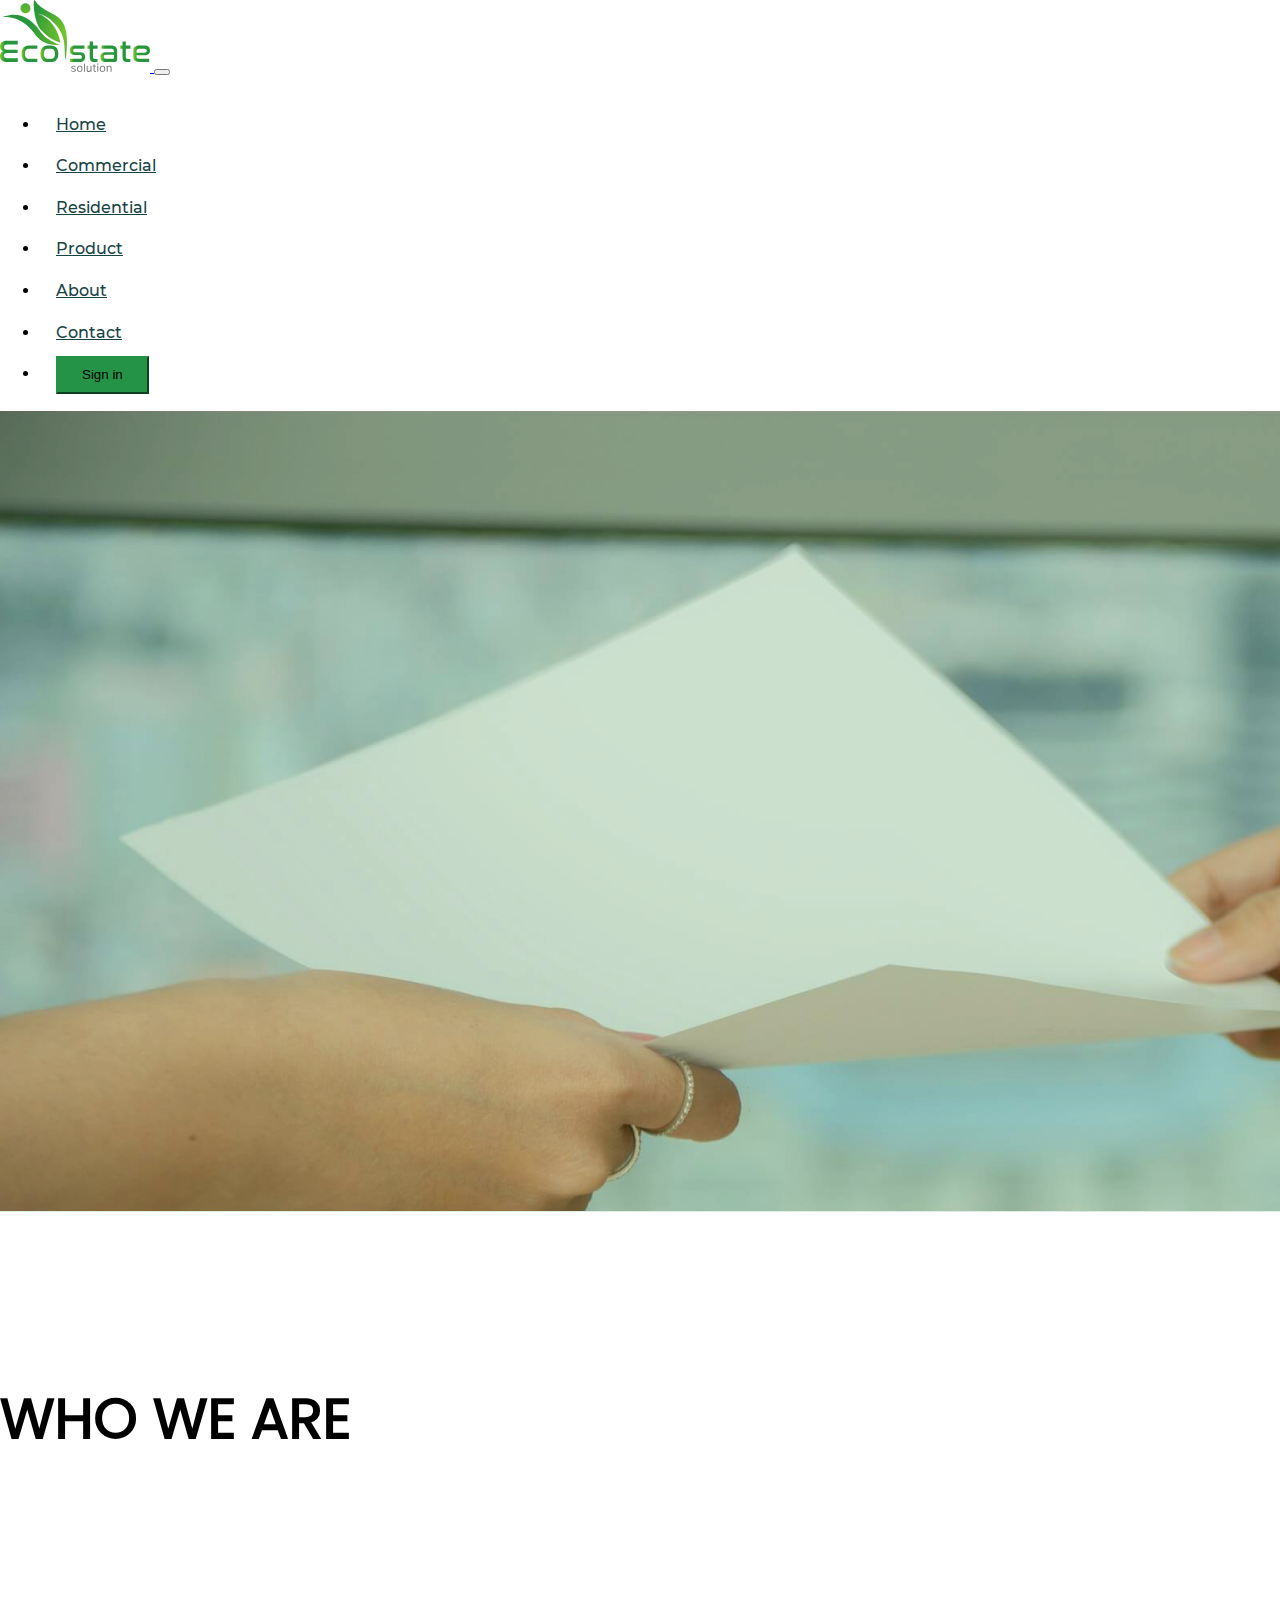
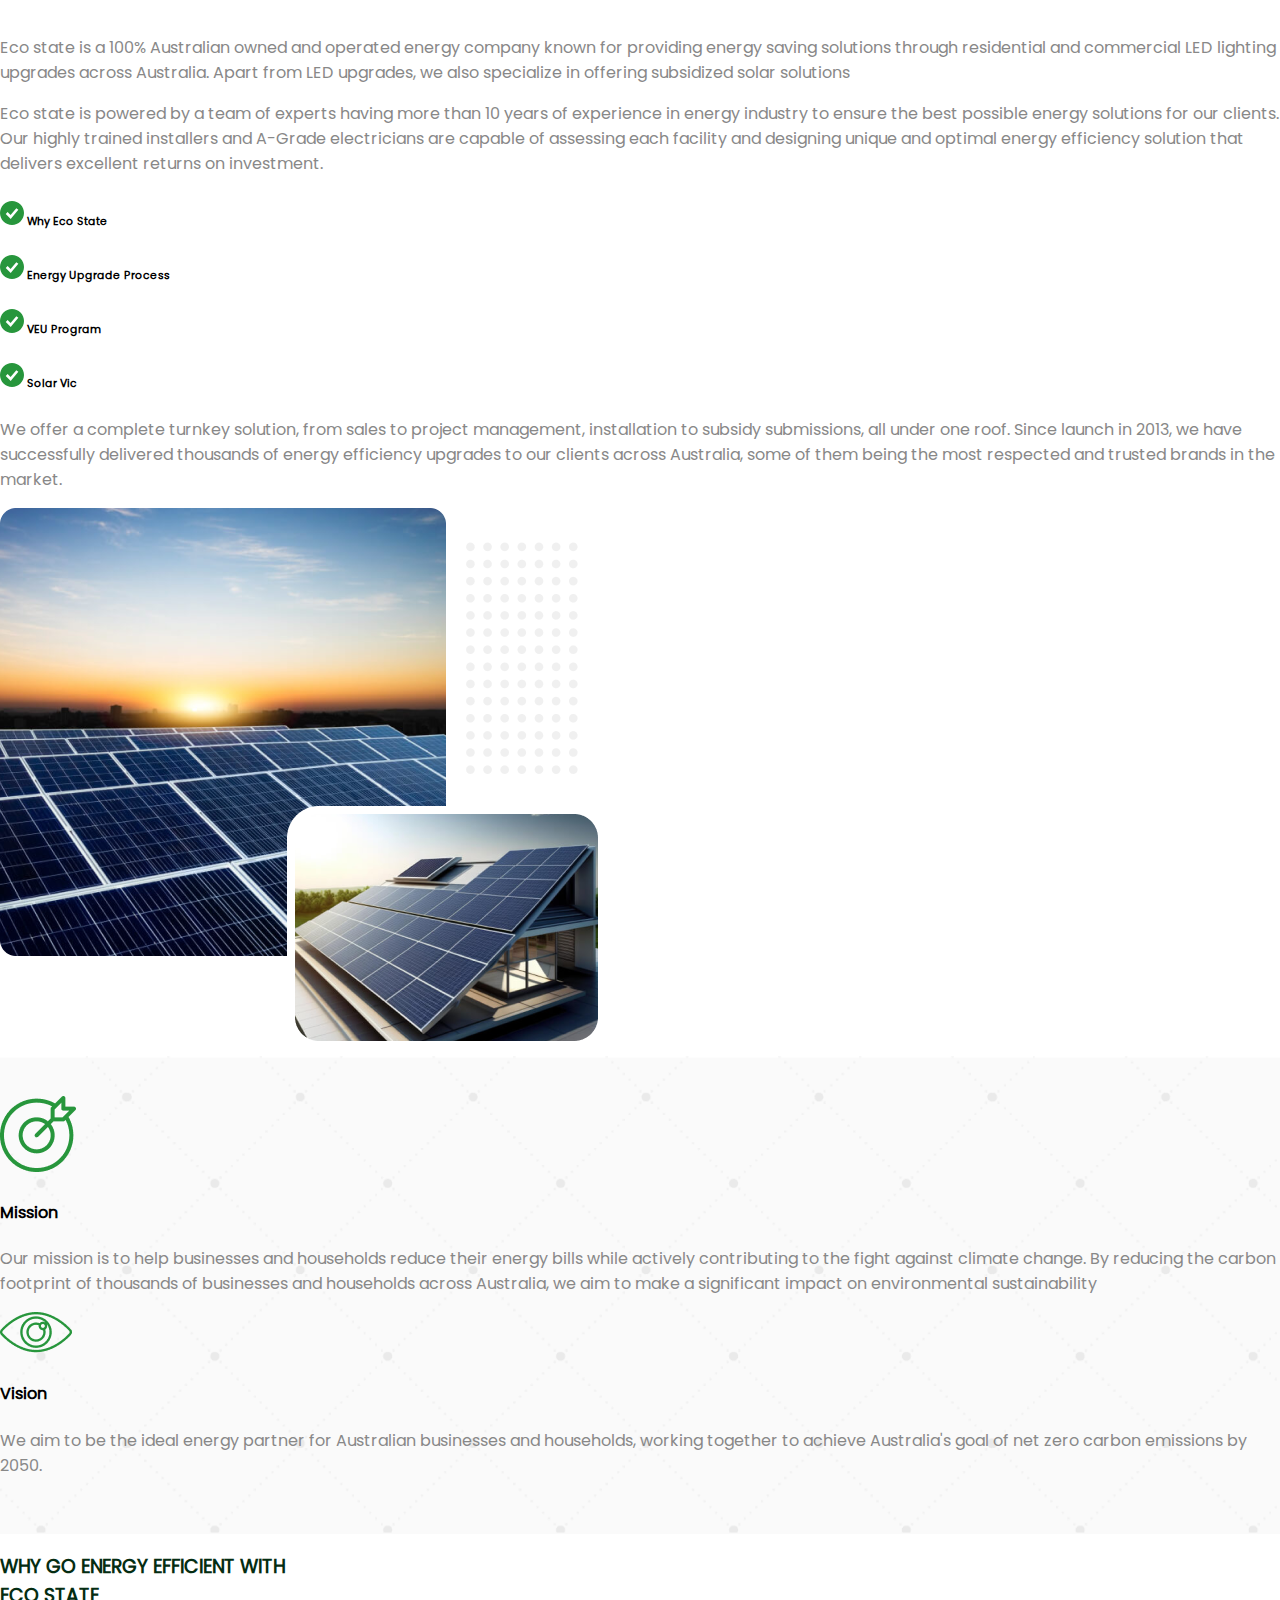
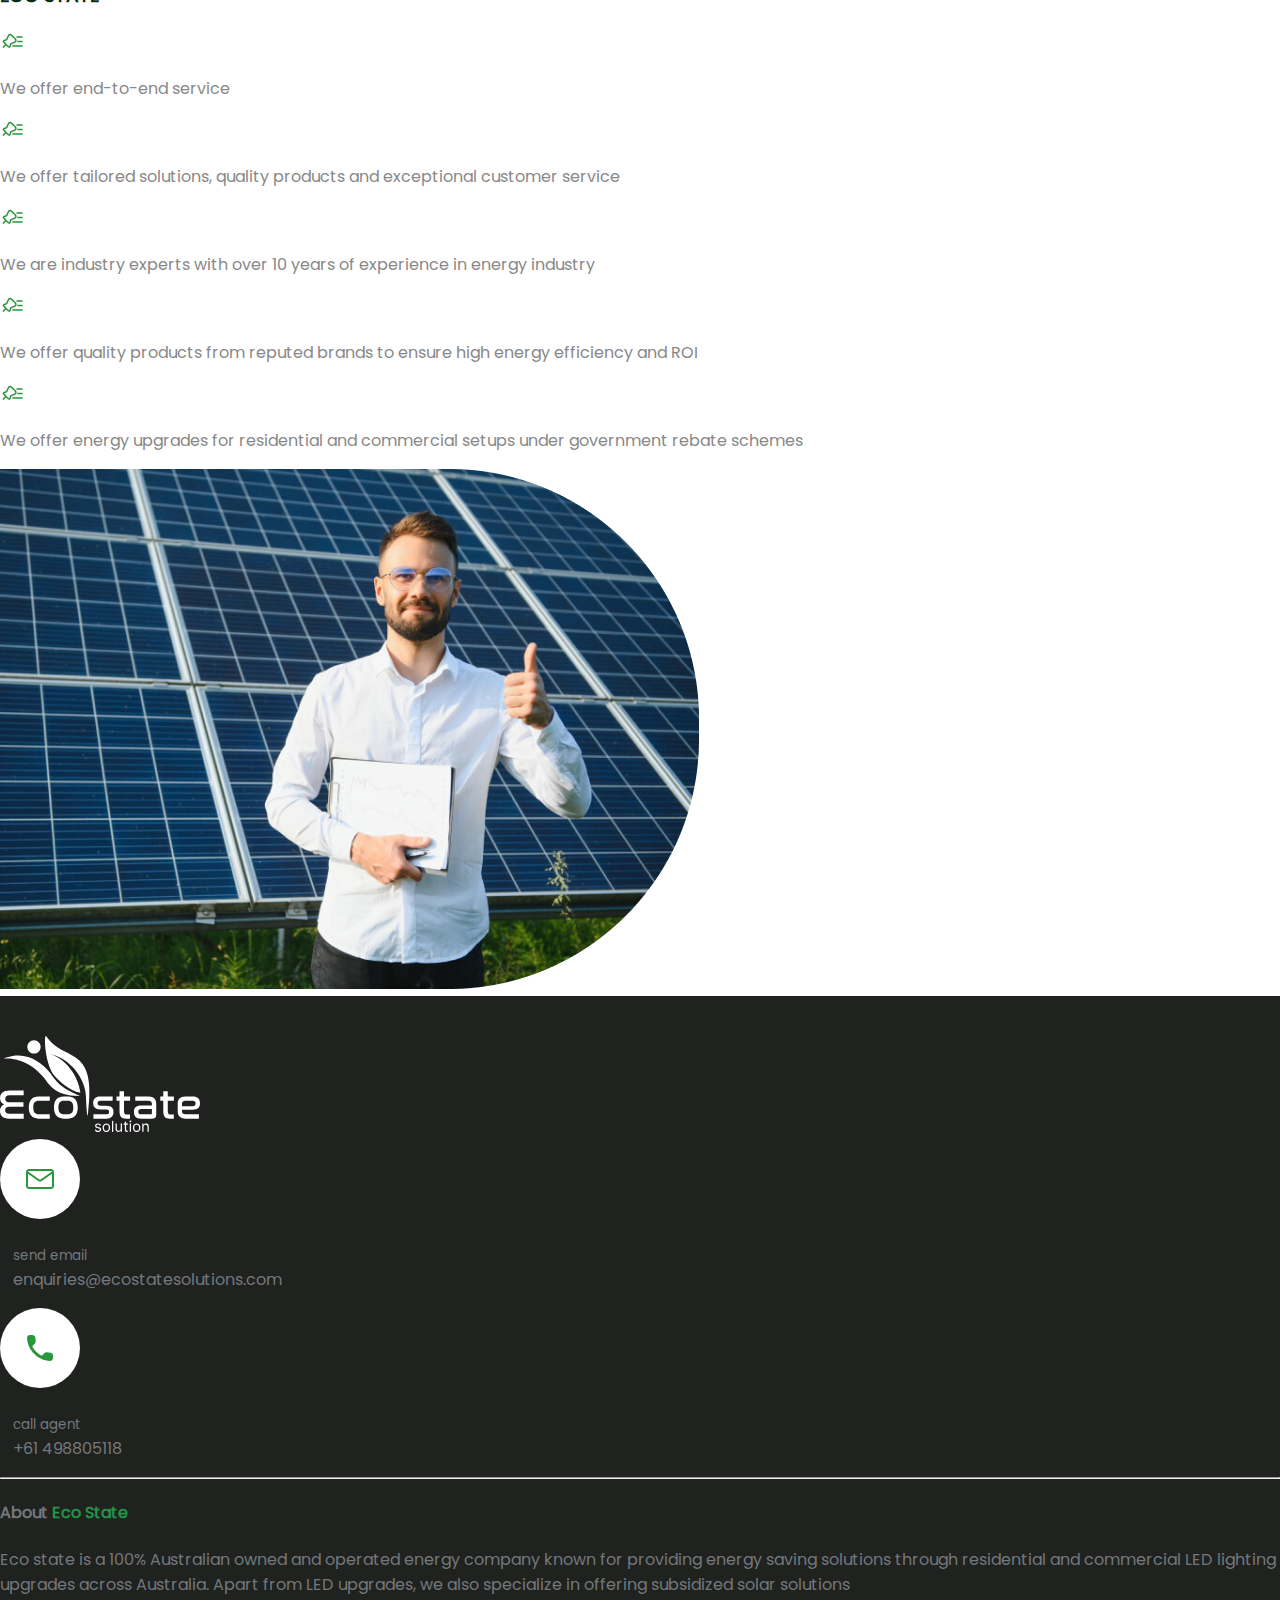
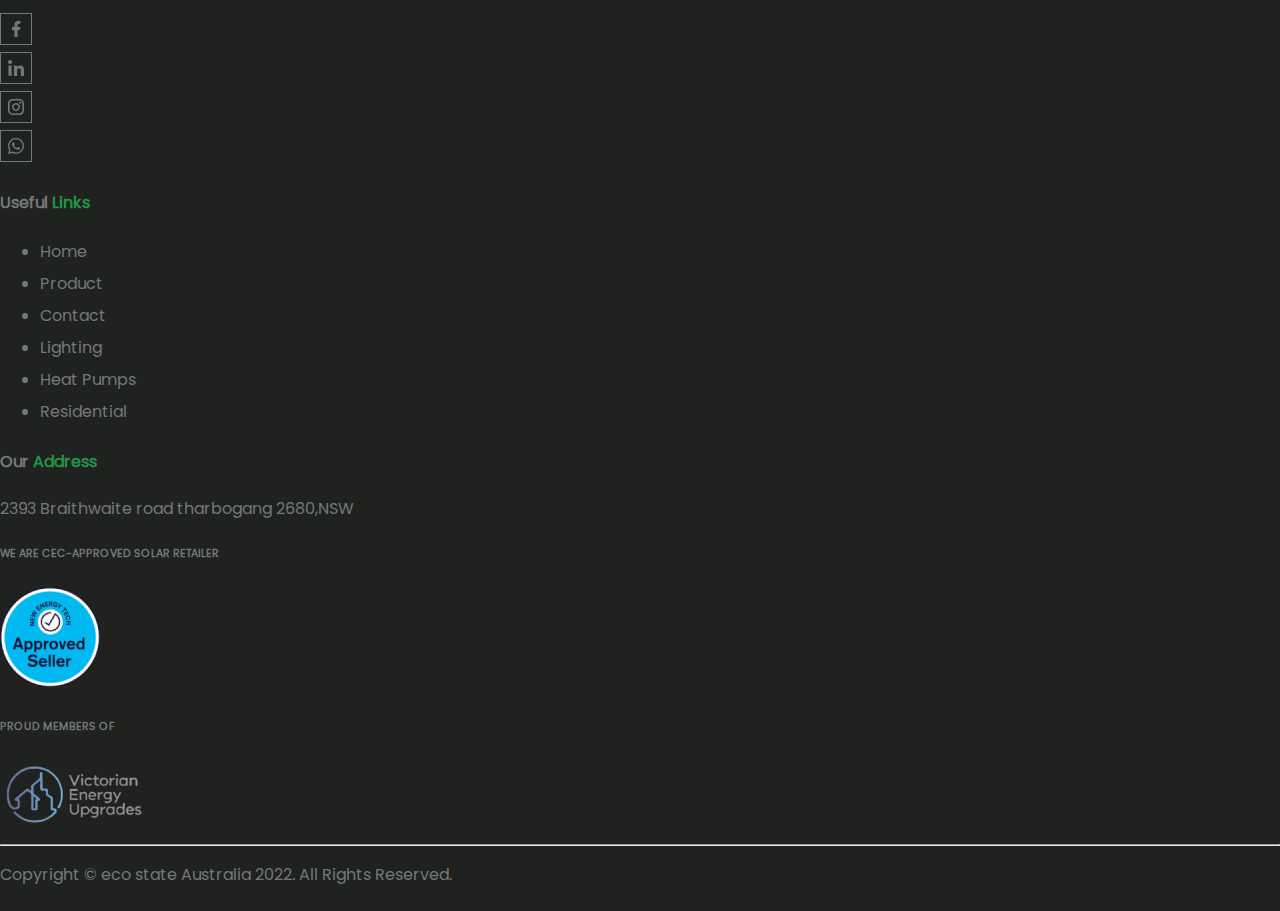
<file: about.html>
<!doctype html>
<html lang="en">
  <head>
    <meta charset="utf-8">
    <meta name="viewport" content="width=device-width, initial-scale=1">
    <title></title>
  </head>
  <link href="https://cdn.jsdelivr.net/npm/bootstrap@5.2.3/dist/css/bootstrap.min.css" rel="stylesheet" integrity="sha384-rbsA2VBKQhggwzxH7pPCaAqO46MgnOM80zW1RWuH61DGLwZJEdK2Kadq2F9CUG65" crossorigin="anonymous">
   
  <link rel="stylesheet" href="https://cdnjs.cloudflare.com/ajax/libs/OwlCarousel2/2.3.4/assets/owl.carousel.min.css">
<link rel="stylesheet" href="https://cdnjs.cloudflare.com/ajax/libs/OwlCarousel2/2.3.4/assets/owl.theme.default.min.css">
<script src="https://cdnjs.cloudflare.com/ajax/libs/jquery/3.3.1/jquery.min.js"></script>
<script src="https://cdnjs.cloudflare.com/ajax/libs/OwlCarousel2/2.3.4/owl.carousel.min.js"></script>
  
  <link href="css/style.css" type="text/css" rel="stylesheet"/>
  <body>
   
    <section id="custom-nav" class="sticky-xl-top">
      <nav class="navbar navbar-expand-lg navbar-light shadow-sm" id="navbar-section">
         <div class="container">
            <a class="navbar-brand" href="#"> <img src="img/nav-logo.svg" alt="company-logo" class="nav-logo" /> </a>
            <button class="navbar-toggler" type="button" data-bs-toggle="collapse" data-bs-target="#navbarSupportedContent" aria-controls="navbarSupportedContent" aria-expanded="false" aria-label="Toggle navigation">
            <span class="navbar-toggler-icon"></span>
            </button>
            <div class="collapse navbar-collapse" id="navbarSupportedContent">
               <ul class="navbar-nav me-auto mb-2 mb-lg-0">
               </ul>
               <div class="d-flex">
                  <ul class="navbar-nav me-auto mb-2 mb-lg-0">
                     <li class="nav-item">
                        <a class="nav-link" href="index.html">Home</a>
                     </li>
                     <li class="nav-item">
                        <a class="nav-link" href="commercial.html">Commercial</a>
                     </li>
                     <li class="nav-item">
                        <a class="nav-link" href="residential.html">Residential</a>
                     </li>
                     <li class="nav-item">
                        <a class="nav-link" href="product.html">Product</a>
                     </li>
                     <li class="nav-item">
                      <a class="nav-link" href="about.html">About</a>
                   </li>
                   <li class="nav-item">
                    <a class="nav-link" href="contact.html">Contact</a>
                 </li>
                     <li class="nav-item">
                        <a class="nav-link" href="#" target="_blank" > <button type="button" class="btn btn-primary"> Sign in </button> </a>
                     </li>
                  </ul>
               </div>
            </div>
         </div>
      </nav>
   </section>
   <!-- Nav Section Close -->
   <!-- =================================================================================================================================== -->    

   <section id="banner">
    <div id="carouselExampleIndicators" class="carousel slide" data-bs-ride="carousel">
       <div class="carousel-inner">
          <div class="carousel-item active">
             <img src="img/about-banner.png" class="d-block w-100" alt="banner-image">
             <div class="carousel-caption ">
                <div class="banner-content">
                   <div>
                      <h1> <strong>WHO WE ARE</strong> </h1>
                   </div>
                </div>
             </div>
          </div>
       </div>
    </div>
 </section>

<!-- Banner Section Close -->
<!-- =================================================================================================================================== -->




<section id="about-section"></section>
   <div class="container mt-5 mb-5">
      <div class="row d-flex flex-row-reverse">
         <div class="col-xl-6">
            <p class="paragraph">Eco state is a 100% Australian owned and operated energy company known for providing energy saving solutions through residential and commercial LED lighting upgrades across Australia. Apart from LED upgrades, we also specialize in offering subsidized solar solutions</p>
            <p class="paragraph">Eco state is powered by a team of experts having more than 10 years of experience in energy industry to ensure the best possible energy solutions for our clients. Our highly trained installers and A-Grade electricians are capable of assessing each facility and designing unique and optimal energy efficiency solution that delivers excellent returns on investment.</p>
            <div id="about-list">
               <div class="d-flex justify-content-between my-4">
                  <div>
                     <h6> <img class="img-fluid" src="img/check-icon.svg"> <strong>Why Eco State</strong></h6>
                  </div>
                  <div>
                     <h6> <img class="img-fluid" src="img/check-icon.svg"> <strong>Energy Upgrade Process</strong></h6>
                  </div>
                  <div>
                     <h6> <img class="img-fluid" src="img/check-icon.svg"> <strong>VEU Program</strong></h6>
                  </div>
                  <div>
                     <h6> <img class="img-fluid" src="img/check-icon.svg"> <strong>Solar Vic</strong></h6>
                  </div>
               </div>
            </div>
            <p class="paragraph">We offer a complete turnkey solution, from sales to project management, installation to subsidy submissions, all under one roof. Since launch in 2013, we have successfully delivered thousands of energy efficiency upgrades to our clients across Australia, some of them being the most respected and trusted brands in the market.</p>
         </div>
         <div class="col-xl-6"> <img class="img-fluid" src="img/about-image.png"> </div>
      </div>
   </div>
</section>

<section id="mission-vission">
<div class="container my-5">
   <div class="col-xl-11 m-auto">
      <div class="row">
         <div class="col-xl-6 mb-3">
            <div class="shadow-sm text-center p-4">
               <img class="img-fluid" src="img/mission-icon.png"/>
               <h4 class="my-4">Mission</h4>
               <p class="paragraph">Our mission is to help businesses and households reduce their energy bills while actively contributing to the fight against climate change. By reducing the carbon footprint of thousands of businesses and households across Australia, we aim to make a significant impact on environmental sustainability</p>
            </div>
            </div>


         <div class="col-xl-6 mb-3">
            <div class="shadow-sm text-center p-4 vision">
            <img class="img-fluid" src="img/vision-icon.png"/>
            <h4 class="my-4">Vision</h4>
            <p class="paragraph">We aim to be the ideal energy partner for Australian businesses and households, working together to achieve Australia's goal of net zero carbon emissions by 2050.</p>
               </div>
         </div>

      </div>
   </div>
</div>
</section>

<div class="container my-5">
   <div class="row d-flex flex-row-reverse">
      <div class="col-xl-6">
         <h3>WHY GO ENERGY EFFICIENT WITH <br/>
            eco state</h3>

            <div class="row mt-4">
               <div class="col-md-1"> <img class="img-fluid" src="img/pin-list-icon.svg"/> </div>
               <div class="col-md-11"> <p class="paragraph"> We offer end-to-end service </p>  </div>
            </div>
            <div class="row">
               <div class="col-md-1"> <img class="img-fluid" src="img/pin-list-icon.svg"/> </div>
               <div class="col-md-11"> <p class="paragraph"> We offer tailored solutions, quality products and exceptional customer service </p>  </div>
            </div>

            <div class="row">
               <div class="col-md-1"> <img class="img-fluid" src="img/pin-list-icon.svg"/> </div>
               <div class="col-md-11"> <p class="paragraph">We are industry experts with over 10 years of experience in energy industry </p>  </div>
            </div>

            <div class="row">
               <div class="col-md-1"> <img class="img-fluid" src="img/pin-list-icon.svg"/> </div>
               <div class="col-md-11"> <p class="paragraph">We offer quality products from reputed brands to ensure high energy efficiency and ROI </p>  </div>
            </div>

            <div class="row">
               <div class="col-md-1"> <img class="img-fluid" src="img/pin-list-icon.svg"/> </div>
               <div class="col-md-11"> <p class="paragraph">We offer energy upgrades for residential and commercial setups under government rebate schemes </p>  </div>
            </div>
      </div>
      <div class="col-xl-6">
         <img class="img-fluid" src="img/about-img-2.png"/>
      </div>
   </div>

</div>




<footer class="mt-5">
   <div class="container">
      <div class="row">
         <div class="col-xl-4 col-md-6 mb-4"> <img class="img-fluid" src="img/white-logo.svg"/> </div>
         <div class="col-xl-4 col-md-6 mb-3">
            <div class="d-flex justify-content-start">
               <div> <img class="img-fluid" src="img/email-round.svg"/> </div>
               <div class="email-phone-postion">
                  <p> <small>send email</small><br/> enquiries@ecostatesolutions.com</p>
               </div>
            </div>
         </div>
         <div class="col-xl-4 col-md-6 mb-3">
            <div class="d-flex justify-content-start">
               <div> <img class="img-fluid" src="img/phone-round.svg"/> </div>
               <div class="email-phone-postion">
                  <p> <small>call agent</small><br/> +61 498805118</p>
               </div>
            </div>
         </div>
      </div>
      <hr/>
   </div>
   <div class="container mt-5">
      <div class="row">
         <div class="col-xl-3 col-md-6 text-center">
            <h4 class="my-3">About <span> Eco State </span> </h4>
            <p class="text-align">Eco state is a 100% Australian owned and operated energy company known for providing energy saving solutions through residential and commercial LED lighting upgrades across Australia. Apart from LED upgrades, we also specialize in offering subsidized solar solutions</p>
            <div class="d-flex justify-content-center mt-2">
               <div class="social-media"> <img class="img-fluid" src="img/fb-icon.svg"/> </div>
               <div class="social-media"> <img class="img-fluid" src="img/in-icon.svg"/> </div>
               <div class="social-media"> <img class="img-fluid" src="img/ing-icon.svg"/> </div>
               <div> <img class="img-fluid" src="img/ws-icon.svg"/> </div>
            </div>
         </div>
         <div class="col-xl-3 col-md-6 text-center">
            <h4 class="my-3">Useful <span> Links </span> </h4>
            <ul class="list-unstyled">
               <li> <a href="index.html"> Home </a></li>
               <li><a href="product.html">Product </a></li>
               <li><a href="contact.html">Contact </a></li>
               <li><a href="commercial.html">Lighting </a></li>
               <li><a href="commercial.html">Heat Pumps </a></li>
               <li><a href="residential.html">Residential </a></li>
            </ul>
         </div>
         <div class="col-xl-3 col-md-6 text-center">
            <h4 class="my-3">Our  <span> Address </span> </h4>
            <p>2393 Braithwaite road tharbogang 2680,NSW</p>
         </div>
         <div class="col-xl-3 col-md-6 text-center">
            <h6 class="my-3">WE ARE CEC-APPROVED 
               SOLAR RETAILER
            </h6>
            <img class="img-fluid" src="img/approved-seller.png"/>
            <h6 class="my-3">PROUD MEMBERS OF</h6>
            <img class="img-fluid" src="img/member-logo.png"/>
         </div>
      </div>
      <hr class="mt-5"/>
   </div>
   <div class="container">
      <p class="text-center">Copyright © eco state Australia 2022. All Rights Reserved.</p>
   </div>
</footer>






































<!-- <script src="https://cdn-script.com/ajax/libs/jquery/3.7.1/jquery.js" type="text/javascript"></script>
<script src="https://cdn.jsdelivr.net/npm/bootstrap@5.2.3/dist/js/bootstrap.bundle.min.js" integrity="sha384-kenU1KFdBIe4zVF0s0G1M5b4hcpxyD9F7jL+jjXkk+Q2h455rYXK/7HAuoJl+0I4" crossorigin="anonymous"></script>
<script src="https://cdnjs.cloudflare.com/ajax/libs/gsap/3.9.1/gsap.min.js"></script> -->
<script src="https://cdn.jsdelivr.net/npm/@popperjs/core@2.9.2/dist/umd/popper.min.js" integrity="sha384-IQsoLXl5PILFhosVNubq5LC7Qb9DXgDA9i+tQ8Zj3iwWAwPtgFTxbJ8NT4GN1R8p" crossorigin="anonymous"></script>
<script src="https://cdn.jsdelivr.net/npm/bootstrap@5.0.2/dist/js/bootstrap.min.js" integrity="sha384-cVKIPhGWiC2Al4u+LWgxfKTRIcfu0JTxR+EQDz/bgldoEyl4H0zUF0QKbrJ0EcQF" crossorigin="anonymous"></script>

<script type="text/javascript">
var _window = window,Splitting = _window.Splitting,ScrollOut = _window.ScrollOut;
Splitting();
ScrollOut({
  targets: '.word',
  scrollingElement: '.page' });

</script>


  </body>
</html>
</file>
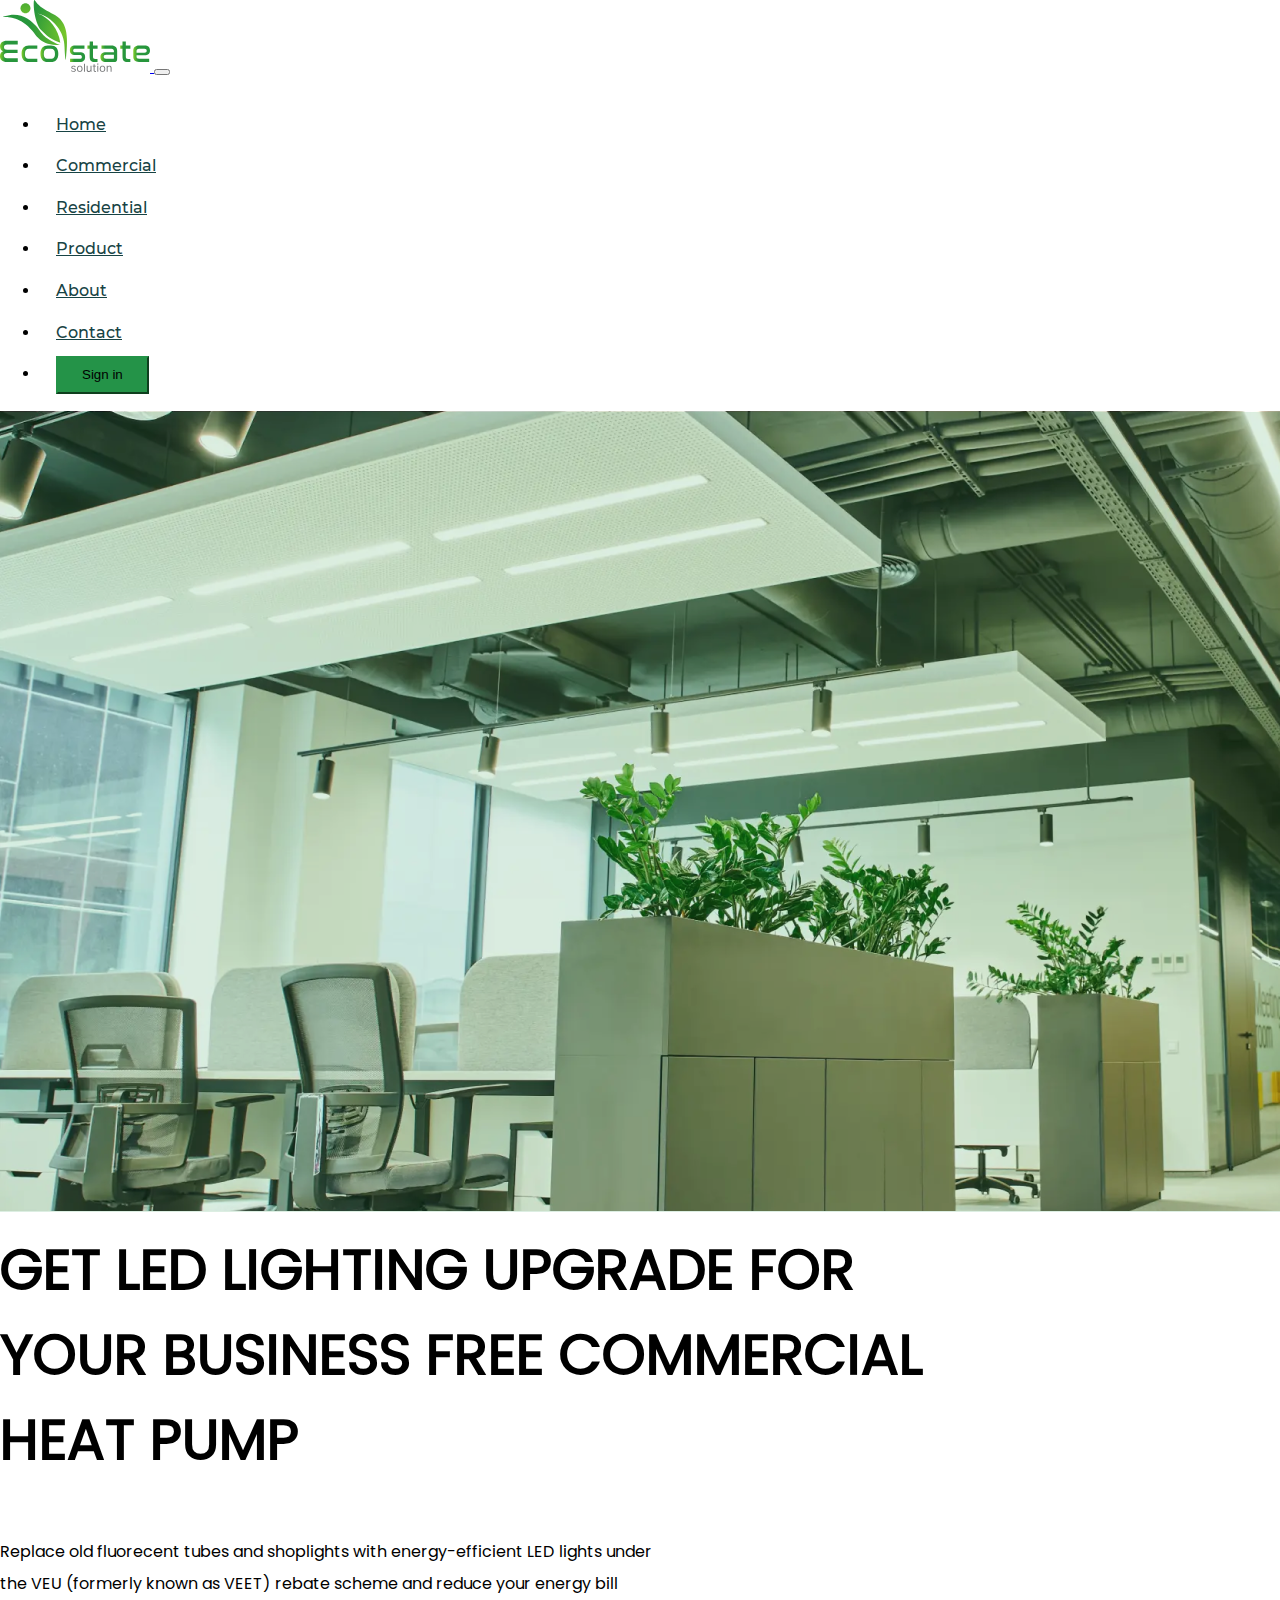
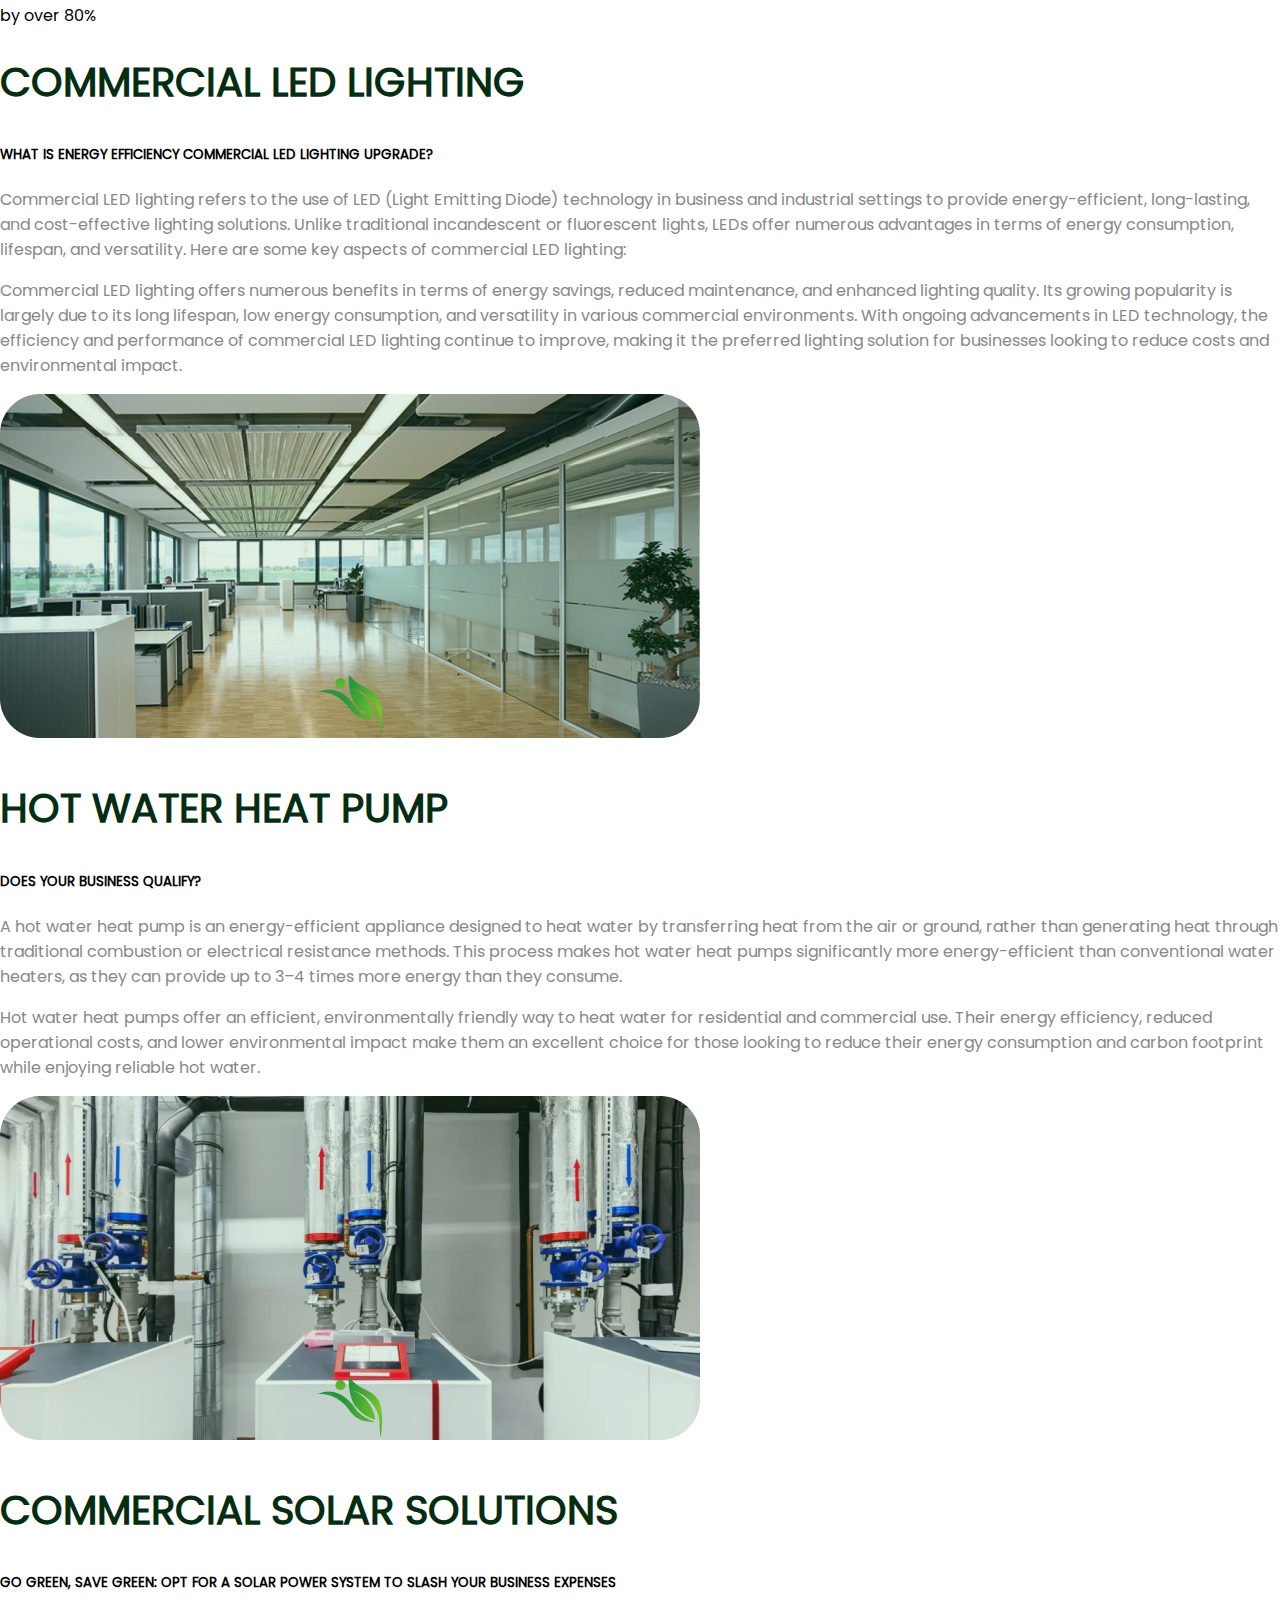
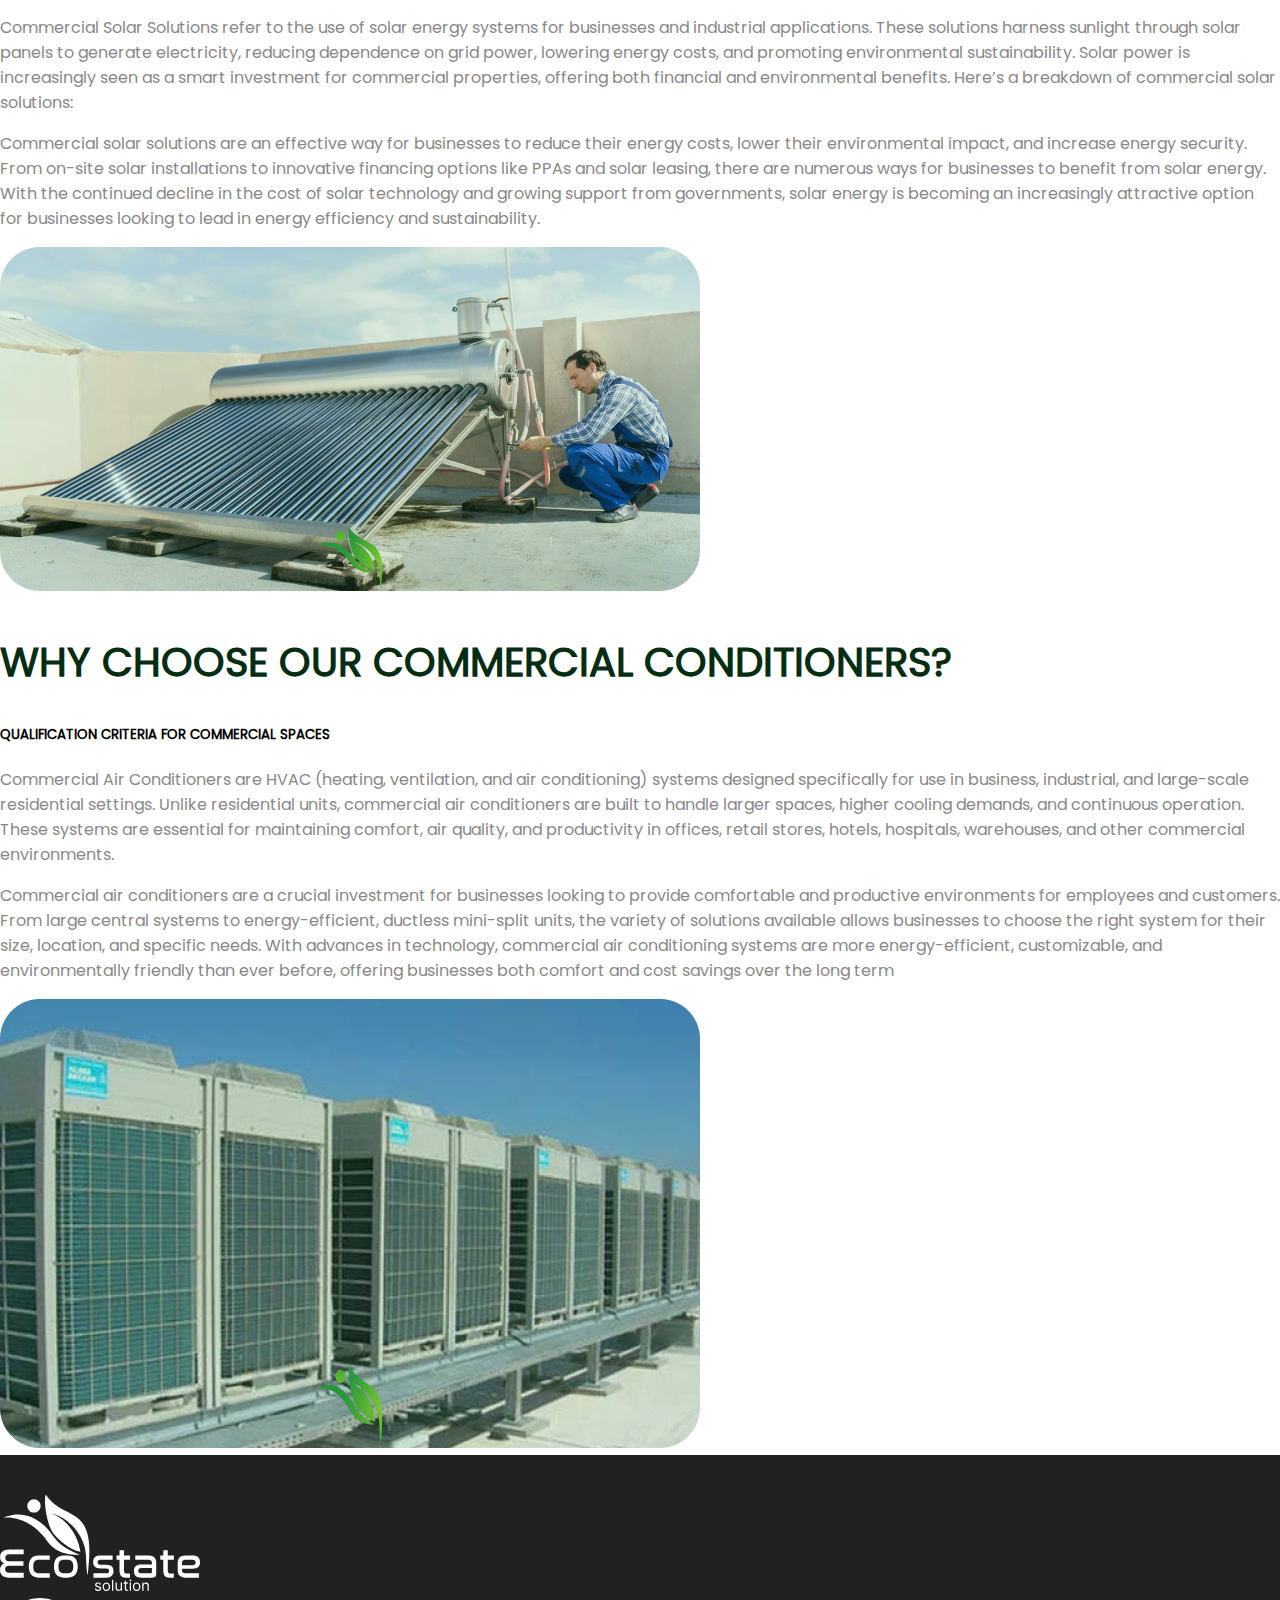
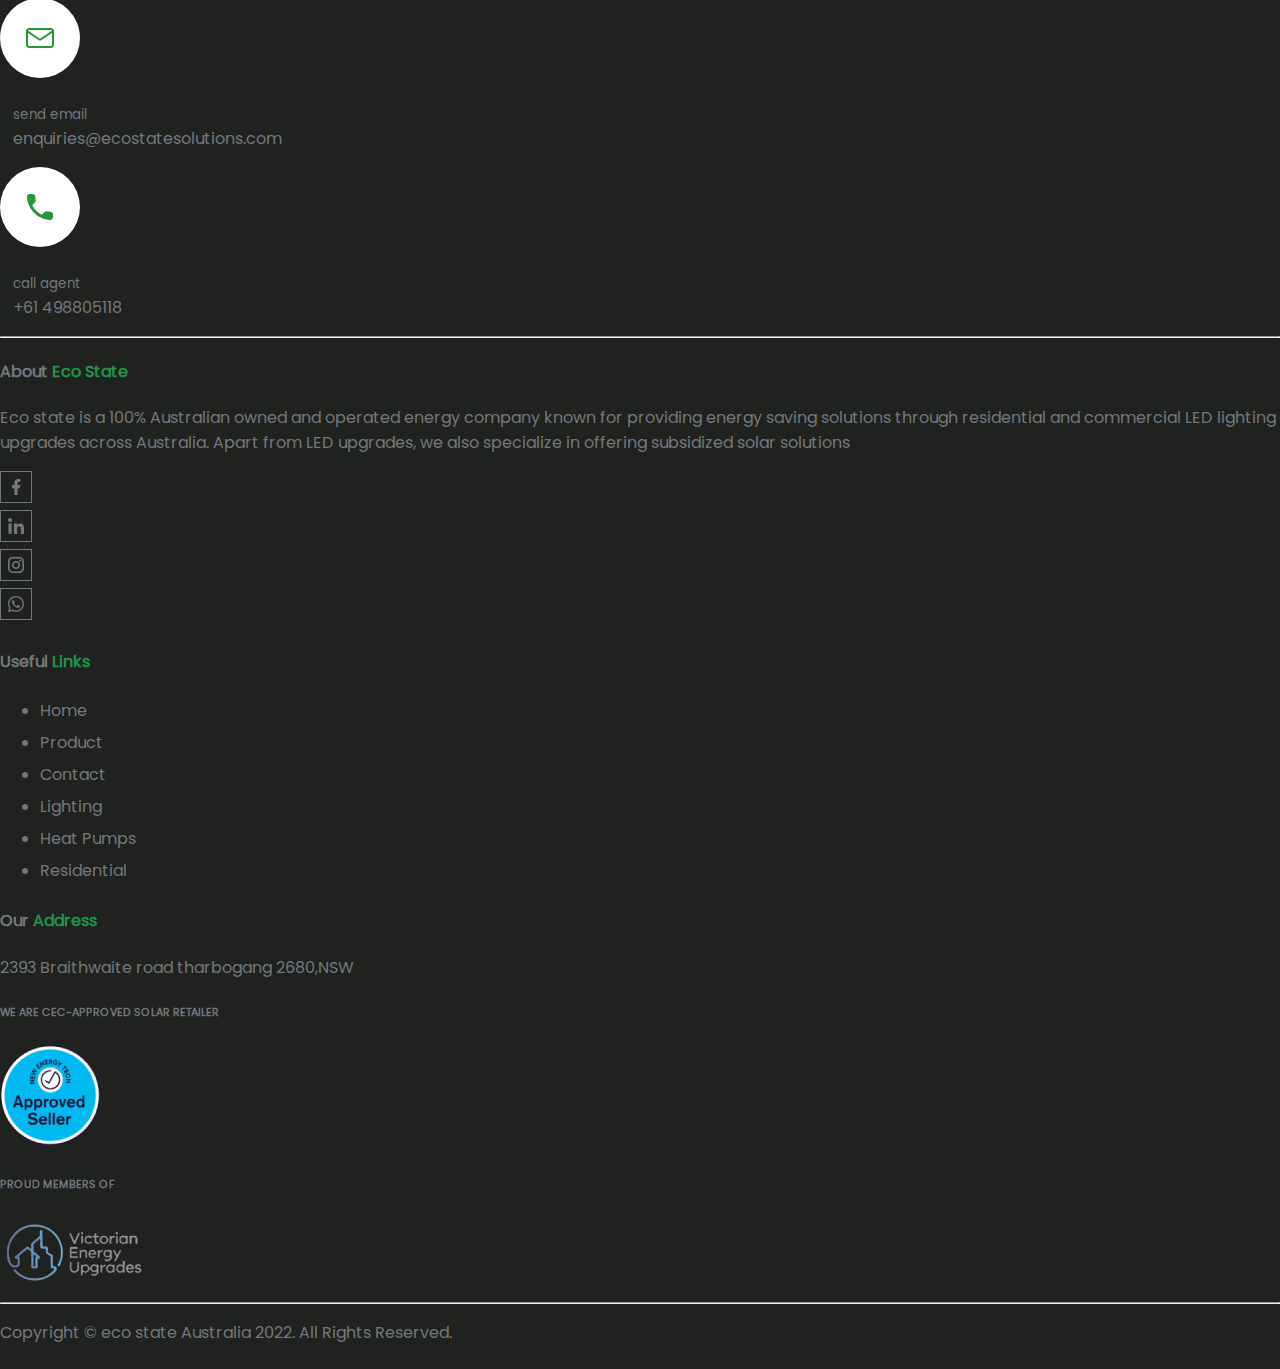
<file: commercial.html>
<!doctype html>
<html lang="en">
  <head>
    <meta charset="utf-8">
    <meta name="viewport" content="width=device-width, initial-scale=1">
    <title></title>
  </head>
  <link href="https://cdn.jsdelivr.net/npm/bootstrap@5.2.3/dist/css/bootstrap.min.css" rel="stylesheet" integrity="sha384-rbsA2VBKQhggwzxH7pPCaAqO46MgnOM80zW1RWuH61DGLwZJEdK2Kadq2F9CUG65" crossorigin="anonymous">
   
  <link rel="stylesheet" href="https://cdnjs.cloudflare.com/ajax/libs/OwlCarousel2/2.3.4/assets/owl.carousel.min.css">
<link rel="stylesheet" href="https://cdnjs.cloudflare.com/ajax/libs/OwlCarousel2/2.3.4/assets/owl.theme.default.min.css">
<script src="https://cdnjs.cloudflare.com/ajax/libs/jquery/3.3.1/jquery.min.js"></script>
<script src="https://cdnjs.cloudflare.com/ajax/libs/OwlCarousel2/2.3.4/owl.carousel.min.js"></script>
  
  
  
  
  <link href="css/style.css" type="text/css" rel="stylesheet"/>
  <body>
   
    <section id="custom-nav" class="sticky-xl-top">
      <nav class="navbar navbar-expand-lg navbar-light shadow-sm" id="navbar-section">
         <div class="container">
            <a class="navbar-brand" href="#"> <img src="img/nav-logo.svg" alt="company-logo" class="nav-logo" /> </a>
            <button class="navbar-toggler" type="button" data-bs-toggle="collapse" data-bs-target="#navbarSupportedContent" aria-controls="navbarSupportedContent" aria-expanded="false" aria-label="Toggle navigation">
            <span class="navbar-toggler-icon"></span>
            </button>
            <div class="collapse navbar-collapse" id="navbarSupportedContent">
               <ul class="navbar-nav me-auto mb-2 mb-lg-0">
               </ul>
               <div class="d-flex">
                  <ul class="navbar-nav me-auto mb-2 mb-lg-0">
                     <li class="nav-item">
                        <a class="nav-link" href="index.html">Home</a>
                     </li>
                     <li class="nav-item">
                        <a class="nav-link" href="commercial.html">Commercial</a>
                     </li>
                     <li class="nav-item">
                        <a class="nav-link" href="residential.html">Residential</a>
                     </li>
                     <li class="nav-item">
                        <a class="nav-link" href="product.html">Product</a>
                     </li>
                     <li class="nav-item">
                      <a class="nav-link" href="about.html">About</a>
                   </li>
                   <li class="nav-item">
                    <a class="nav-link" href="contact.html">Contact</a>
                 </li>
                     <li class="nav-item">
                        <a class="nav-link" href="#" target="_blank" > <button type="button" class="btn btn-primary"> Sign in </button> </a>
                     </li>
                  </ul>
               </div>
            </div>
         </div>
      </nav>
   </section>
   <!-- Nav Section Close -->
   <!-- =================================================================================================================================== -->    

   <section id="banner">
    <div id="carouselExampleIndicators" class="carousel slide" data-bs-ride="carousel">
       <div class="carousel-inner">
          <div class="carousel-item active">
             <img src="img/commercial-banner.png" class="d-block w-100" alt="banner-image">
             <div class="carousel-caption ">
                <div class="banner-content">
                   <div>
                      <h1> <strong>Get LED Lighting Upgrade For <br/> Your Business Free Commercial<br/> Heat Pump</strong> </h1>
                   </div>
                   <div>
                      <p class="d-none d-md-block">Replace old fluorecent tubes and shoplights with energy-efficient LED lights under <br/> the VEU (formerly known as VEET) rebate scheme and reduce your energy bill <br/> by over 80%</p>
                   </div>
                </div>
             </div>
          </div>
       </div>
    </div>
 </section>

<!-- Banner Section Close -->
<!-- =================================================================================================================================== -->

<div class="container my-5">
      <div class="col-xl-12 text-center">
      <h2 class="up">commercial led lighting</h2>
      <h5>WHAT IS ENERGY EFFICIENCY COMMERCIAL LED LIGHTING UPGRADE?</h5>
      </div>
   <div class="row my-5">
       <div class="col-xl-6">
            <p class="paragraph">Commercial LED lighting refers to the use of LED (Light Emitting Diode) technology in business and industrial settings to provide energy-efficient, long-lasting, and cost-effective lighting solutions. Unlike traditional incandescent or fluorescent lights, LEDs offer numerous advantages in terms of energy consumption, lifespan, and versatility. Here are some key aspects of commercial LED lighting:</p>
            <p class="paragraph">Commercial LED lighting offers numerous benefits in terms of energy savings, reduced maintenance, and enhanced lighting quality. Its growing popularity is largely due to its long lifespan, low energy consumption, and versatility in various commercial environments. With ongoing advancements in LED technology, the efficiency and performance of commercial LED lighting continue to improve, making it the preferred lighting solution for businesses looking to reduce costs and environmental impact.</p>
         </div>
       <div class="col-xl-6"> <img class="img-fluid" src="img/commercial-img-1.png"/>   </div>
   </div>
</div>

<div class="container my-5">
   <div class="col-xl-12 text-center">
   <h2 class="up">HOT WATER HEAT PUMP</h2>
   <h5>DOES YOUR BUSINESS QUALIFY?</h5>
   </div>
<div class="row d-flex flex-row-reverse my-5">
    <div class="col-xl-6">
         <p class="paragraph">A hot water heat pump is an energy-efficient appliance designed to heat water by transferring heat from the air or ground, rather than generating heat through traditional combustion or electrical resistance methods. This process makes hot water heat pumps significantly more energy-efficient than conventional water heaters, as they can provide up to 3–4 times more energy than they consume.</p>
         <p class="paragraph">Hot water heat pumps offer an efficient, environmentally friendly way to heat water for residential and commercial use. Their energy efficiency, reduced operational costs, and lower environmental impact make them an excellent choice for those looking to reduce their energy consumption and carbon footprint while enjoying reliable hot water.</p>
      </div>
      <div class="col-xl-6"> <img class="img-fluid" src="img/commercial-img-2.png"/>   </div>
</div>
</div>


<div class="container my-5">
   <div class="col-xl-12 text-center">
   <h2 class="up">Commercial Solar Solutions</h2>
   <h5>GO GREEN, SAVE GREEN: OPT FOR A SOLAR POWER SYSTEM TO SLASH YOUR BUSINESS EXPENSES</h5>
   </div>
<div class="row  my-5">
    <div class="col-xl-6">
         <p class="paragraph">Commercial Solar Solutions refer to the use of solar energy systems for businesses and industrial applications. These solutions harness sunlight through solar panels to generate electricity, reducing dependence on grid power, lowering energy costs, and promoting environmental sustainability. Solar power is increasingly seen as a smart investment for commercial properties, offering both financial and environmental benefits. Here’s a breakdown of commercial solar solutions:</p>
         <p class="paragraph">Commercial solar solutions are an effective way for businesses to reduce their energy costs, lower their environmental impact, and increase energy security. From on-site solar installations to innovative financing options like PPAs and solar leasing, there are numerous ways for businesses to benefit from solar energy. With the continued decline in the cost of solar technology and growing support from governments, solar energy is becoming an increasingly attractive option for businesses looking to lead in energy efficiency and sustainability.</p>
      </div>
      <div class="col-xl-6"> <img class="img-fluid" src="img/commercial-img-3.png"/>   </div>
</div>
</div>

<div class="container my-5">
   <div class="col-xl-12 text-center">
   <h2 class="up">WHY CHOOSE OUR COMMERCIAL CONDITIONERS?</h2>
   <h5>QUALIFICATION CRITERIA FOR COMMERCIAL SPACES</h5>
   </div>
<div class="row d-flex flex-row-reverse my-5">
    <div class="col-xl-6">
         <p class="paragraph">Commercial Air Conditioners are HVAC (heating, ventilation, and air conditioning) systems designed specifically for use in business, industrial, and large-scale residential settings. Unlike residential units, commercial air conditioners are built to handle larger spaces, higher cooling demands, and continuous operation. These systems are essential for maintaining comfort, air quality, and productivity in offices, retail stores, hotels, hospitals, warehouses, and other commercial environments.</p>
         <p class="paragraph">Commercial air conditioners are a crucial investment for businesses looking to provide comfortable and productive environments for employees and customers. From large central systems to energy-efficient, ductless mini-split units, the variety of solutions available allows businesses to choose the right system for their size, location, and specific needs. With advances in technology, commercial air conditioning systems are more energy-efficient, customizable, and environmentally friendly than ever before, offering businesses both comfort and cost savings over the long term</p>
      </div>
      <div class="col-xl-6"> <img class="img-fluid" src="img/commercial-img-4.png"/>   </div>
</div>
</div>


<footer class="mt-5">
   <div class="container">
      <div class="row">
         <div class="col-xl-4 col-md-6 mb-4"> <img class="img-fluid" src="img/white-logo.svg"/> </div>
         <div class="col-xl-4 col-md-6 mb-3">
            <div class="d-flex justify-content-start">
               <div> <img class="img-fluid" src="img/email-round.svg"/> </div>
               <div class="email-phone-postion">
                  <p> <small>send email</small><br/> enquiries@ecostatesolutions.com</p>
               </div>
            </div>
         </div>
         <div class="col-xl-4 col-md-6 mb-3">
            <div class="d-flex justify-content-start">
               <div> <img class="img-fluid" src="img/phone-round.svg"/> </div>
               <div class="email-phone-postion">
                  <p> <small>call agent</small><br/> +61 498805118</p>
               </div>
            </div>
         </div>
      </div>
      <hr/>
   </div>
   <div class="container mt-5">
      <div class="row">
         <div class="col-xl-3 col-md-6 text-center">
            <h4 class="my-3">About <span> Eco State </span> </h4>
            <p class="text-align">Eco state is a 100% Australian owned and operated energy company known for providing energy saving solutions through residential and commercial LED lighting upgrades across Australia. Apart from LED upgrades, we also specialize in offering subsidized solar solutions</p>
            <div class="d-flex justify-content-center mt-2">
               <div class="social-media"> <img class="img-fluid" src="img/fb-icon.svg"/> </div>
               <div class="social-media"> <img class="img-fluid" src="img/in-icon.svg"/> </div>
               <div class="social-media"> <img class="img-fluid" src="img/ing-icon.svg"/> </div>
               <div> <img class="img-fluid" src="img/ws-icon.svg"/> </div>
            </div>
         </div>
         <div class="col-xl-3 col-md-6 text-center">
            <h4 class="my-3">Useful <span> Links </span> </h4>
            <ul class="list-unstyled">
               <li> <a href="index.html"> Home </a></li>
               <li><a href="product.html">Product </a></li>
               <li><a href="contact.html">Contact </a></li>
               <li><a href="commercial.html">Lighting </a></li>
               <li><a href="commercial.html">Heat Pumps </a></li>
               <li><a href="residential.html">Residential </a></li>
            </ul>
         </div>
         <div class="col-xl-3 col-md-6 text-center">
            <h4 class="my-3">Our  <span> Address </span> </h4>
            <p>2393 Braithwaite road tharbogang 2680,NSW</p>
         </div>
         <div class="col-xl-3 col-md-6 text-center">
            <h6 class="my-3">WE ARE CEC-APPROVED 
               SOLAR RETAILER
            </h6>
            <img class="img-fluid" src="img/approved-seller.png"/>
            <h6 class="my-3">PROUD MEMBERS OF</h6>
            <img class="img-fluid" src="img/member-logo.png"/>
         </div>
      </div>
      <hr class="mt-5"/>
   </div>
   <div class="container">
      <p class="text-center">Copyright © eco state Australia 2022. All Rights Reserved.</p>
   </div>
</footer>






































<!-- <script src="https://cdn-script.com/ajax/libs/jquery/3.7.1/jquery.js" type="text/javascript"></script>
<script src="https://cdn.jsdelivr.net/npm/bootstrap@5.2.3/dist/js/bootstrap.bundle.min.js" integrity="sha384-kenU1KFdBIe4zVF0s0G1M5b4hcpxyD9F7jL+jjXkk+Q2h455rYXK/7HAuoJl+0I4" crossorigin="anonymous"></script>
<script src="https://cdnjs.cloudflare.com/ajax/libs/gsap/3.9.1/gsap.min.js"></script> -->
<script src="https://cdn.jsdelivr.net/npm/@popperjs/core@2.9.2/dist/umd/popper.min.js" integrity="sha384-IQsoLXl5PILFhosVNubq5LC7Qb9DXgDA9i+tQ8Zj3iwWAwPtgFTxbJ8NT4GN1R8p" crossorigin="anonymous"></script>
<script src="https://cdn.jsdelivr.net/npm/bootstrap@5.0.2/dist/js/bootstrap.min.js" integrity="sha384-cVKIPhGWiC2Al4u+LWgxfKTRIcfu0JTxR+EQDz/bgldoEyl4H0zUF0QKbrJ0EcQF" crossorigin="anonymous"></script>

<script type="text/javascript">
   $(function() {
  // Owl Carousel
$('.owl-carousel').owlCarousel({
                autoplay: true,
                autoplayTimeout: 2000,
                navigation: true,
                margin: 10,
                loop: true,
                responsive: {
                    0: {
                        items: 2
                    },
                    600: {
                        items: 4
                    },
                    1000: {
                        items: 5
                    }
                }
            })

  var owl = $(".owl-carousel");
  owl.owlCarousel({
    items: 5,
    margin: 10,
    loop: true,
    nav: true
  });
});

</script>


  </body>
</html>
</file>
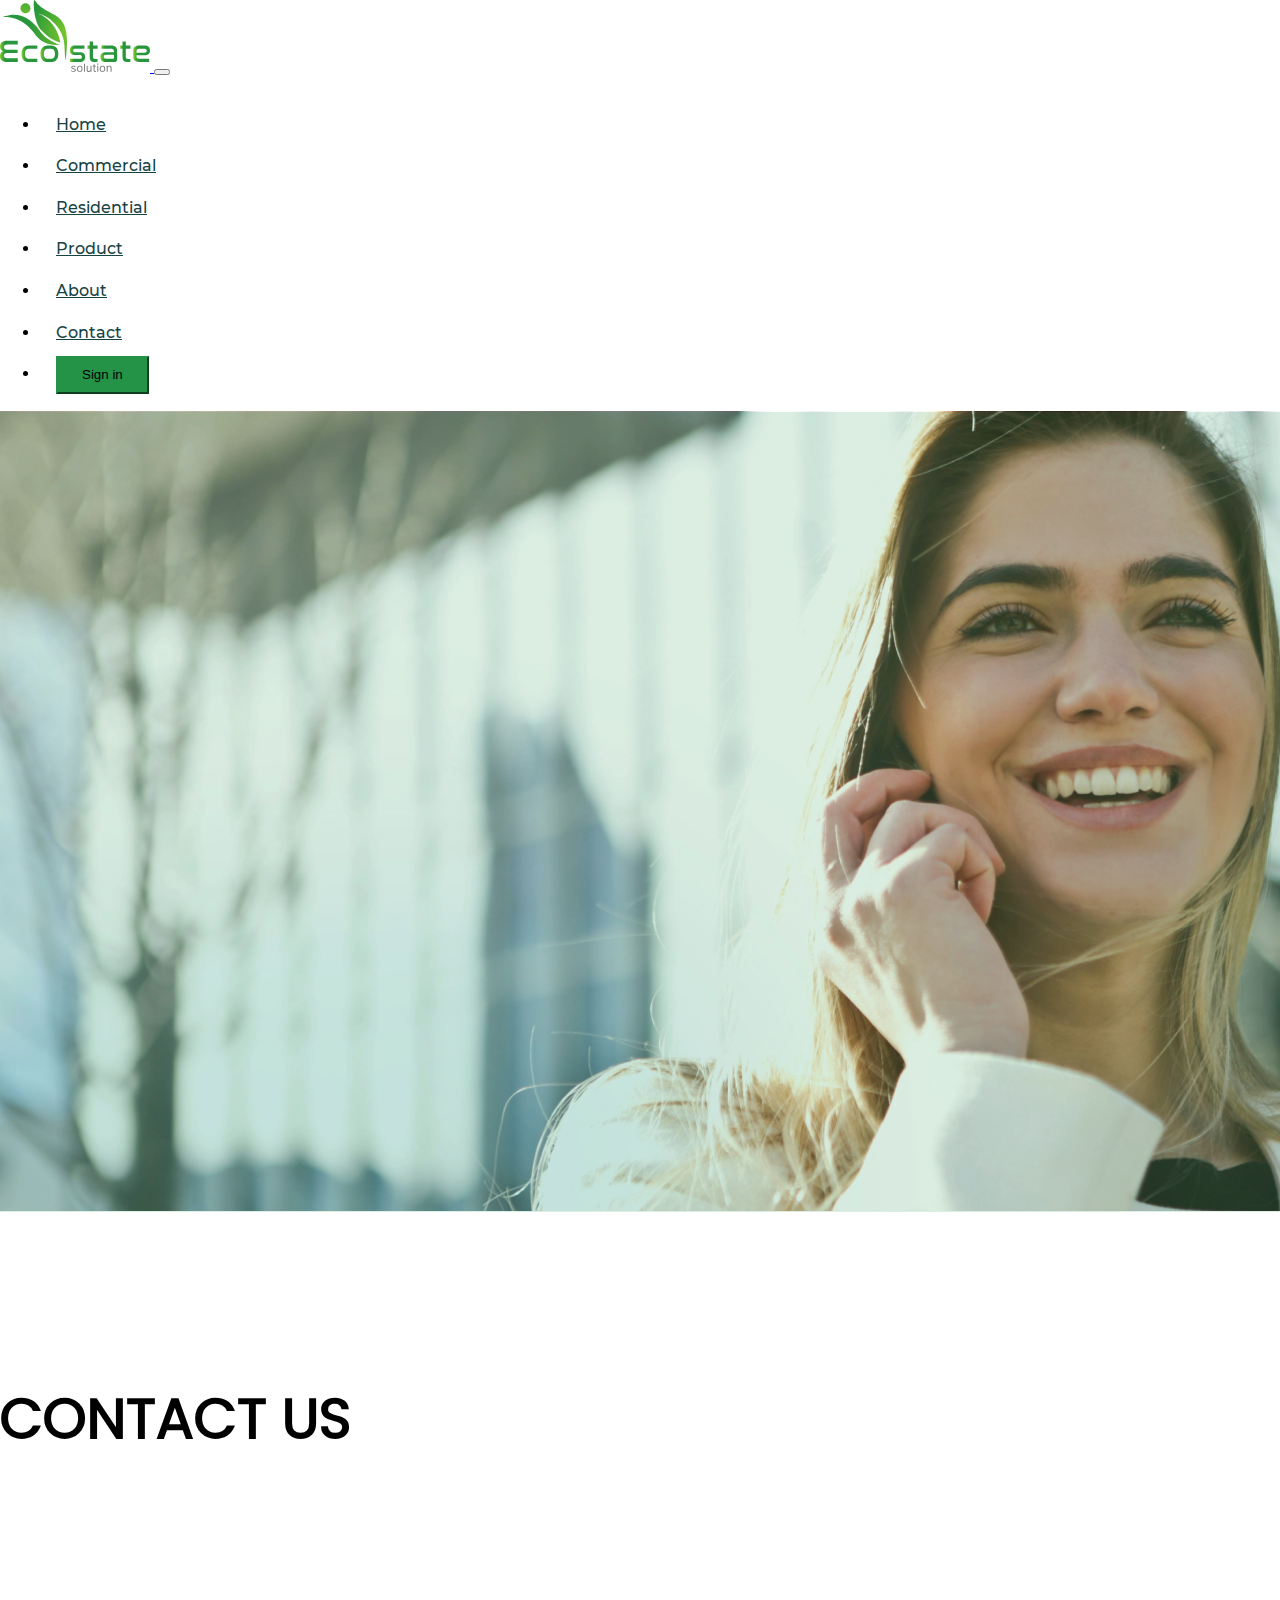
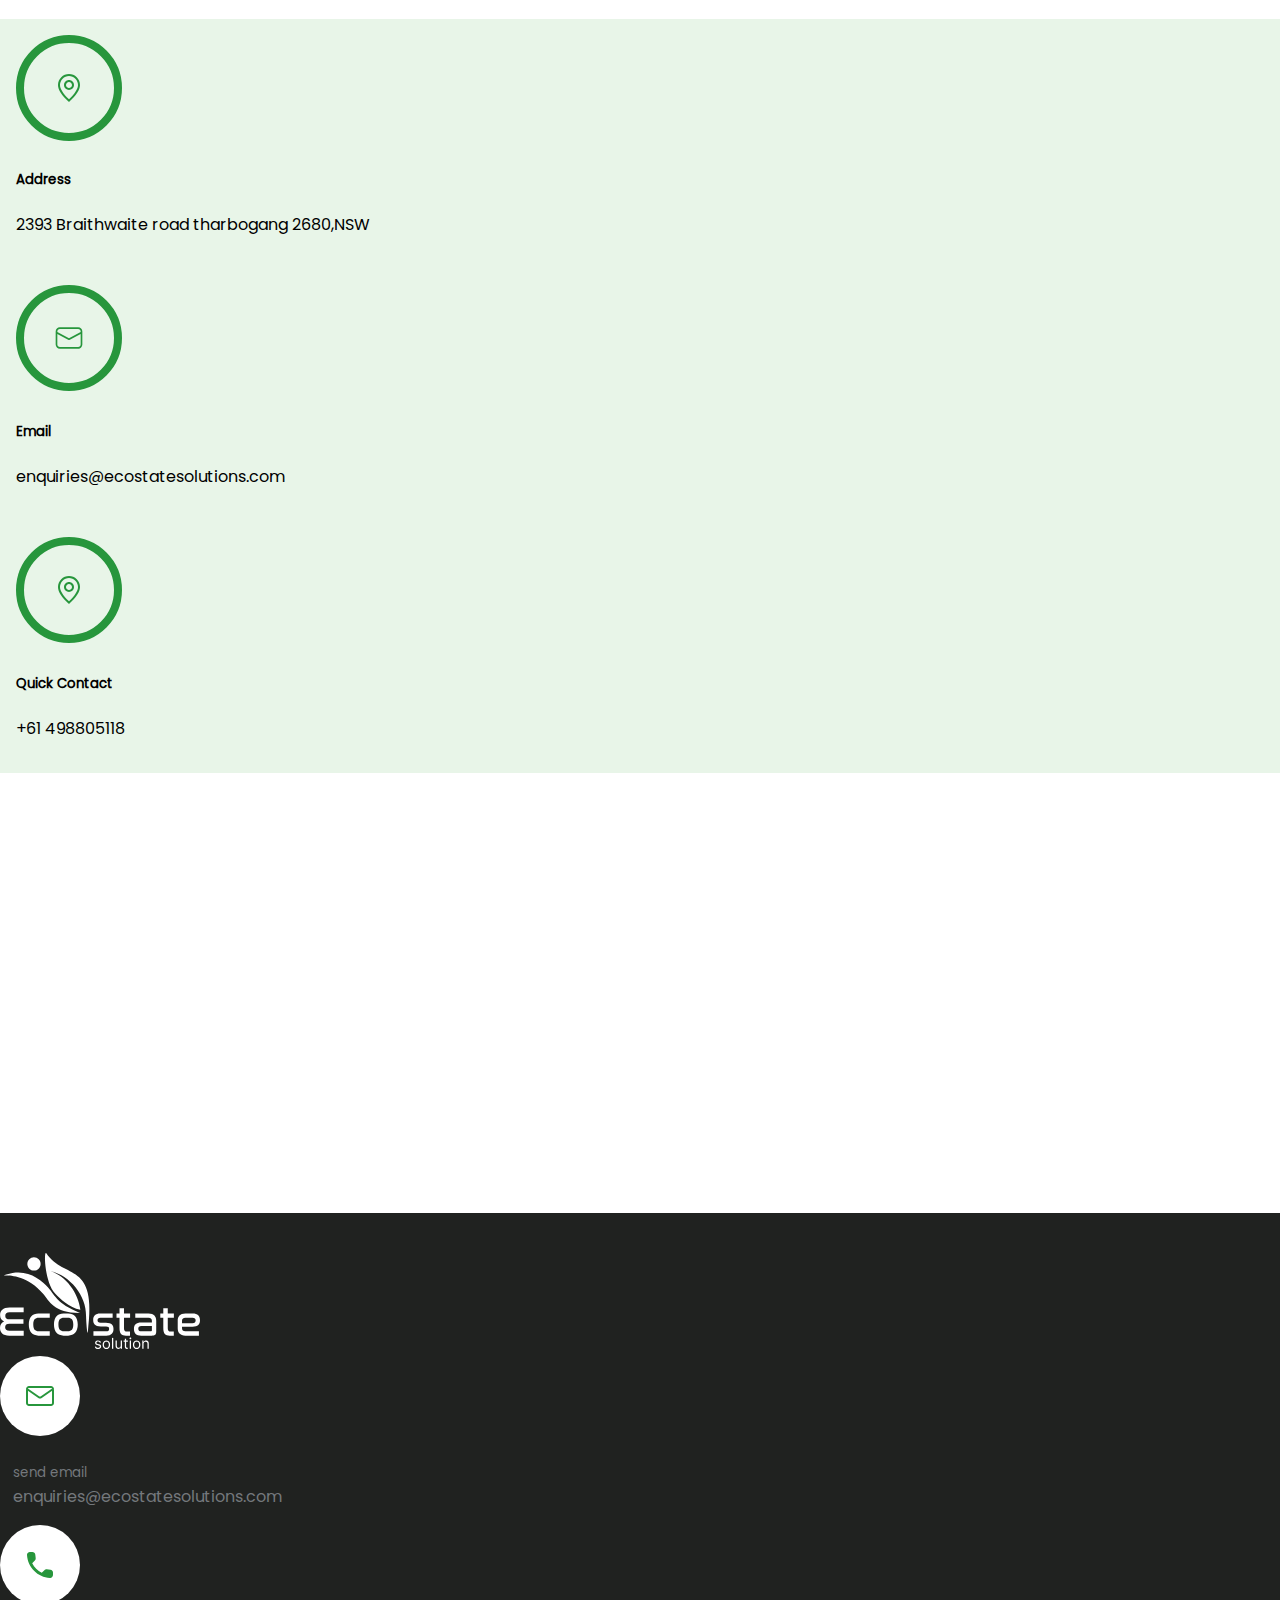
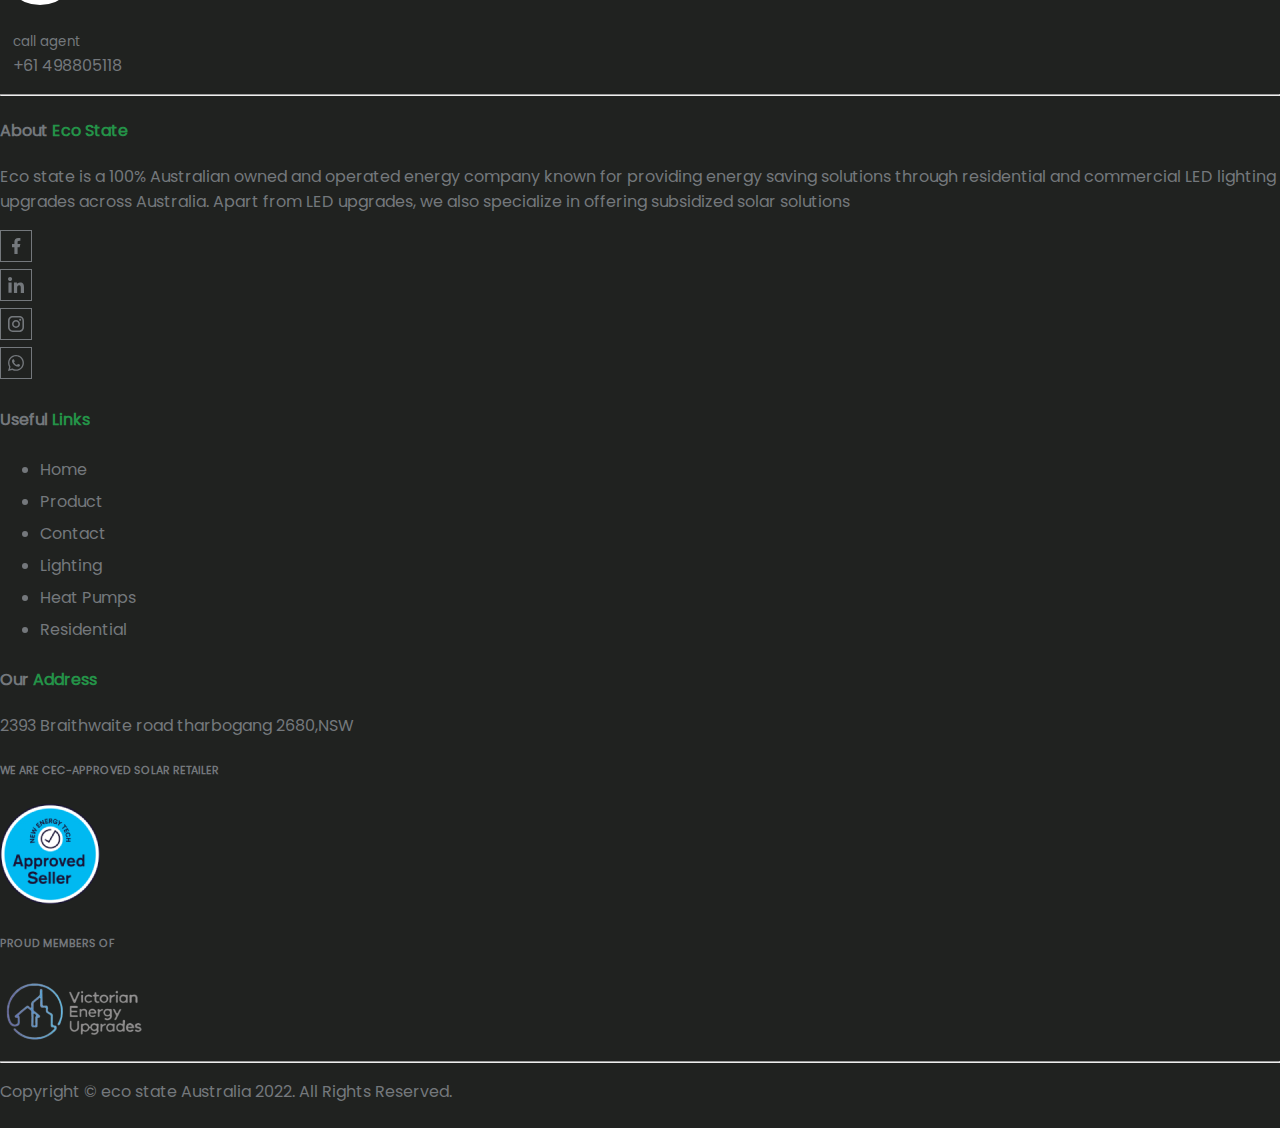
<file: contact.html>
<!doctype html>
<html lang="en">
  <head>
    <meta charset="utf-8">
    <meta name="viewport" content="width=device-width, initial-scale=1">
    <title></title>
  </head>
  <link href="https://cdn.jsdelivr.net/npm/bootstrap@5.2.3/dist/css/bootstrap.min.css" rel="stylesheet" integrity="sha384-rbsA2VBKQhggwzxH7pPCaAqO46MgnOM80zW1RWuH61DGLwZJEdK2Kadq2F9CUG65" crossorigin="anonymous">
   
  <link rel="stylesheet" href="https://cdnjs.cloudflare.com/ajax/libs/OwlCarousel2/2.3.4/assets/owl.carousel.min.css">
<link rel="stylesheet" href="https://cdnjs.cloudflare.com/ajax/libs/OwlCarousel2/2.3.4/assets/owl.theme.default.min.css">
<script src="https://cdnjs.cloudflare.com/ajax/libs/jquery/3.3.1/jquery.min.js"></script>
<script src="https://cdnjs.cloudflare.com/ajax/libs/OwlCarousel2/2.3.4/owl.carousel.min.js"></script>
  
  
  
  
  <link href="css/style.css" type="text/css" rel="stylesheet"/>
  <body>
   
    <section id="custom-nav" class="sticky-xl-top">
      <nav class="navbar navbar-expand-lg navbar-light shadow-sm" id="navbar-section">
         <div class="container">
            <a class="navbar-brand" href="#"> <img src="img/nav-logo.svg" alt="company-logo" class="nav-logo" /> </a>
            <button class="navbar-toggler" type="button" data-bs-toggle="collapse" data-bs-target="#navbarSupportedContent" aria-controls="navbarSupportedContent" aria-expanded="false" aria-label="Toggle navigation">
            <span class="navbar-toggler-icon"></span>
            </button>
            <div class="collapse navbar-collapse" id="navbarSupportedContent">
               <ul class="navbar-nav me-auto mb-2 mb-lg-0">
               </ul>
               <div class="d-flex">
                  <ul class="navbar-nav me-auto mb-2 mb-lg-0">
                     <li class="nav-item">
                        <a class="nav-link" href="index.html">Home</a>
                     </li>
                     <li class="nav-item">
                        <a class="nav-link" href="commercial.html">Commercial</a>
                     </li>
                     <li class="nav-item">
                        <a class="nav-link" href="residential.html">Residential</a>
                     </li>
                     <li class="nav-item">
                        <a class="nav-link" href="product.html">Product</a>
                     </li>
                     <li class="nav-item">
                      <a class="nav-link" href="about.html">About</a>
                   </li>
                   <li class="nav-item">
                    <a class="nav-link" href="contact.html">Contact</a>
                 </li>
                     <li class="nav-item">
                        <a class="nav-link" href="#" target="_blank" > <button type="button" class="btn btn-primary"> Sign in </button> </a>
                     </li>
                  </ul>
               </div>
            </div>
         </div>
      </nav>
   </section>
   <!-- Nav Section Close -->
   <!-- =================================================================================================================================== -->    

   <section id="banner">
    <div id="carouselExampleIndicators" class="carousel slide" data-bs-ride="carousel">
       <div class="carousel-inner">
          <div class="carousel-item active">
             <img src="img/contact-banner.png" class="d-block w-100" alt="banner-image">
             <div class="carousel-caption ">
                <div class="banner-content">
                   <div>
                      <h1> <strong>Contact Us</strong> </h1>
                   </div>
                </div>
             </div>
          </div>
       </div>
    </div>
 </section>

<!-- Banner Section Close -->
<!-- =================================================================================================================================== -->

<section id="contact" class="mt-5">
   <div class="container">
      <div class="col-xl-10 m-auto">
         <div class="row">
            <div class="col-xl-5 mb-4">
               <div class="col-12">
                  <div class="contact-box mb-4">
                     <div class="d-flex justify-content-start">
                        <div class="me-2 mt-1"> <img class="img-fluid" src="img/address-icon.svg"/> </div>
                        <div>
                           <h5>Address</h5>
                           <p>2393 Braithwaite road tharbogang 2680,NSW</p>
                        </div>
                     </div>
                  </div>
               </div>
               <div class="col-12">
                  <div class="contact-box mb-4">
                     <div class="d-flex justify-content-start">
                        <div class="me-2 mt-1"> <img class="img-fluid" src="img/email-icon.svg"/> </div>
                        <div>
                           <h5 class="postion">Email</h5>
                           <p>enquiries@ecostatesolutions.com</p>
                        </div>
                     </div>
                  </div>
               </div>
               <div class="col-12">
                  <div class="contact-box mb-4">
                     <div class="d-flex justify-content-start">
                        <div class="me-2"> <img class="img-fluid" src="img/address-icon.svg"/> </div>
                        <div>
                           <h5 class="postion">Quick Contact</h5>
                           <p>+61 498805118</p>
                        </div>
                     </div>
                  </div>
               </div>
            </div>
            <div class="col-xl-6">
               <div class="mapouter">
                  <div class="gmap_canvas"><iframe class="gmap_iframe" width="100%" frameborder="0" scrolling="no" marginheight="0" marginwidth="0" src="https://maps.google.com/maps?width=600&amp;height=440&amp;hl=en&amp;q=2393 Braithwaite road tharbogang 2680,NSW&amp;t=&amp;z=14&amp;ie=UTF8&amp;iwloc=B&amp;output=embed"></iframe><a href="https://sprunkin.com/">Sprunki</a></div>
                  <style>.mapouter{position:relative;text-align:right;width:100%;height:440px;}.gmap_canvas {overflow:hidden;background:none!important;width:100%;height:440px;}.gmap_iframe {height:440px!important;}</style>
               </div>
            </div>
         </div>
      </div>
   </div>
</section>











<footer class="mt-5">
   <div class="container">
      <div class="row">
         <div class="col-xl-4 col-md-6 mb-4"> <img class="img-fluid" src="img/white-logo.svg"/> </div>
         <div class="col-xl-4 col-md-6 mb-3">
            <div class="d-flex justify-content-start">
               <div> <img class="img-fluid" src="img/email-round.svg"/> </div>
               <div class="email-phone-postion">
                  <p> <small>send email</small><br/> enquiries@ecostatesolutions.com</p>
               </div>
            </div>
         </div>
         <div class="col-xl-4 col-md-6 mb-3">
            <div class="d-flex justify-content-start">
               <div> <img class="img-fluid" src="img/phone-round.svg"/> </div>
               <div class="email-phone-postion">
                  <p> <small>call agent</small><br/> +61 498805118</p>
               </div>
            </div>
         </div>
      </div>
      <hr/>
   </div>
   <div class="container mt-5">
      <div class="row">
         <div class="col-xl-3 col-md-6 text-center">
            <h4 class="my-3">About <span> Eco State </span> </h4>
            <p class="text-align">Eco state is a 100% Australian owned and operated energy company known for providing energy saving solutions through residential and commercial LED lighting upgrades across Australia. Apart from LED upgrades, we also specialize in offering subsidized solar solutions</p>

            <div class="d-flex justify-content-center mt-2">
               <div class="social-media"> <img class="img-fluid" src="img/fb-icon.svg"/> </div>
               <div class="social-media"> <img class="img-fluid" src="img/in-icon.svg"/> </div>
               <div class="social-media"> <img class="img-fluid" src="img/ing-icon.svg"/> </div>
               <div> <img class="img-fluid" src="img/ws-icon.svg"/> </div>
            </div>

         </div>
         <div class="col-xl-3 col-md-6 text-center">
            <h4 class="my-3">Useful <span> Links </span> </h4>
            <ul class="list-unstyled">
               <li> <a href="index.html"> Home </a></li>
               <li><a href="product.html">Product </a></li>
               <li><a href="contact.html">Contact </a></li>
               <li><a href="commercial.html">Lighting </a></li>
               <li><a href="commercial.html">Heat Pumps </a></li>
               <li><a href="residential.html">Residential </a></li>
            </ul>
         </div>
         <div class="col-xl-3 col-md-6 text-center">
            <h4 class="my-3">Our  <span> Address </span> </h4>
            <p>2393 Braithwaite road tharbogang 2680,NSW</p>
         </div>
         <div class="col-xl-3 col-md-6 text-center">
            <h6 class="my-3">WE ARE CEC-APPROVED 
               SOLAR RETAILER
            </h6>
            <img class="img-fluid" src="img/approved-seller.png"/>
            <h6 class="my-3">PROUD MEMBERS OF</h6>
            <img class="img-fluid" src="img/member-logo.png"/>
         </div>
      </div>
      <hr class="mt-5"/>
   </div>
   <div class="container">
      <p class="text-center">Copyright © eco state Australia 2022. All Rights Reserved.</p>
   </div>
</footer>






































<!-- <script src="https://cdn-script.com/ajax/libs/jquery/3.7.1/jquery.js" type="text/javascript"></script>
<script src="https://cdn.jsdelivr.net/npm/bootstrap@5.2.3/dist/js/bootstrap.bundle.min.js" integrity="sha384-kenU1KFdBIe4zVF0s0G1M5b4hcpxyD9F7jL+jjXkk+Q2h455rYXK/7HAuoJl+0I4" crossorigin="anonymous"></script>
<script src="https://cdnjs.cloudflare.com/ajax/libs/gsap/3.9.1/gsap.min.js"></script> -->
<script src="https://cdn.jsdelivr.net/npm/@popperjs/core@2.9.2/dist/umd/popper.min.js" integrity="sha384-IQsoLXl5PILFhosVNubq5LC7Qb9DXgDA9i+tQ8Zj3iwWAwPtgFTxbJ8NT4GN1R8p" crossorigin="anonymous"></script>
<script src="https://cdn.jsdelivr.net/npm/bootstrap@5.0.2/dist/js/bootstrap.min.js" integrity="sha384-cVKIPhGWiC2Al4u+LWgxfKTRIcfu0JTxR+EQDz/bgldoEyl4H0zUF0QKbrJ0EcQF" crossorigin="anonymous"></script>

<script type="text/javascript">
   $(function() {
  // Owl Carousel
$('.owl-carousel').owlCarousel({
                autoplay: true,
                autoplayTimeout: 2000,
                navigation: true,
                margin: 10,
                loop: true,
                responsive: {
                    0: {
                        items: 2
                    },
                    600: {
                        items: 4
                    },
                    1000: {
                        items: 5
                    }
                }
            })

  var owl = $(".owl-carousel");
  owl.owlCarousel({
    items: 5,
    margin: 10,
    loop: true,
    nav: true
  });
});

</script>


  </body>
</html>
</file>
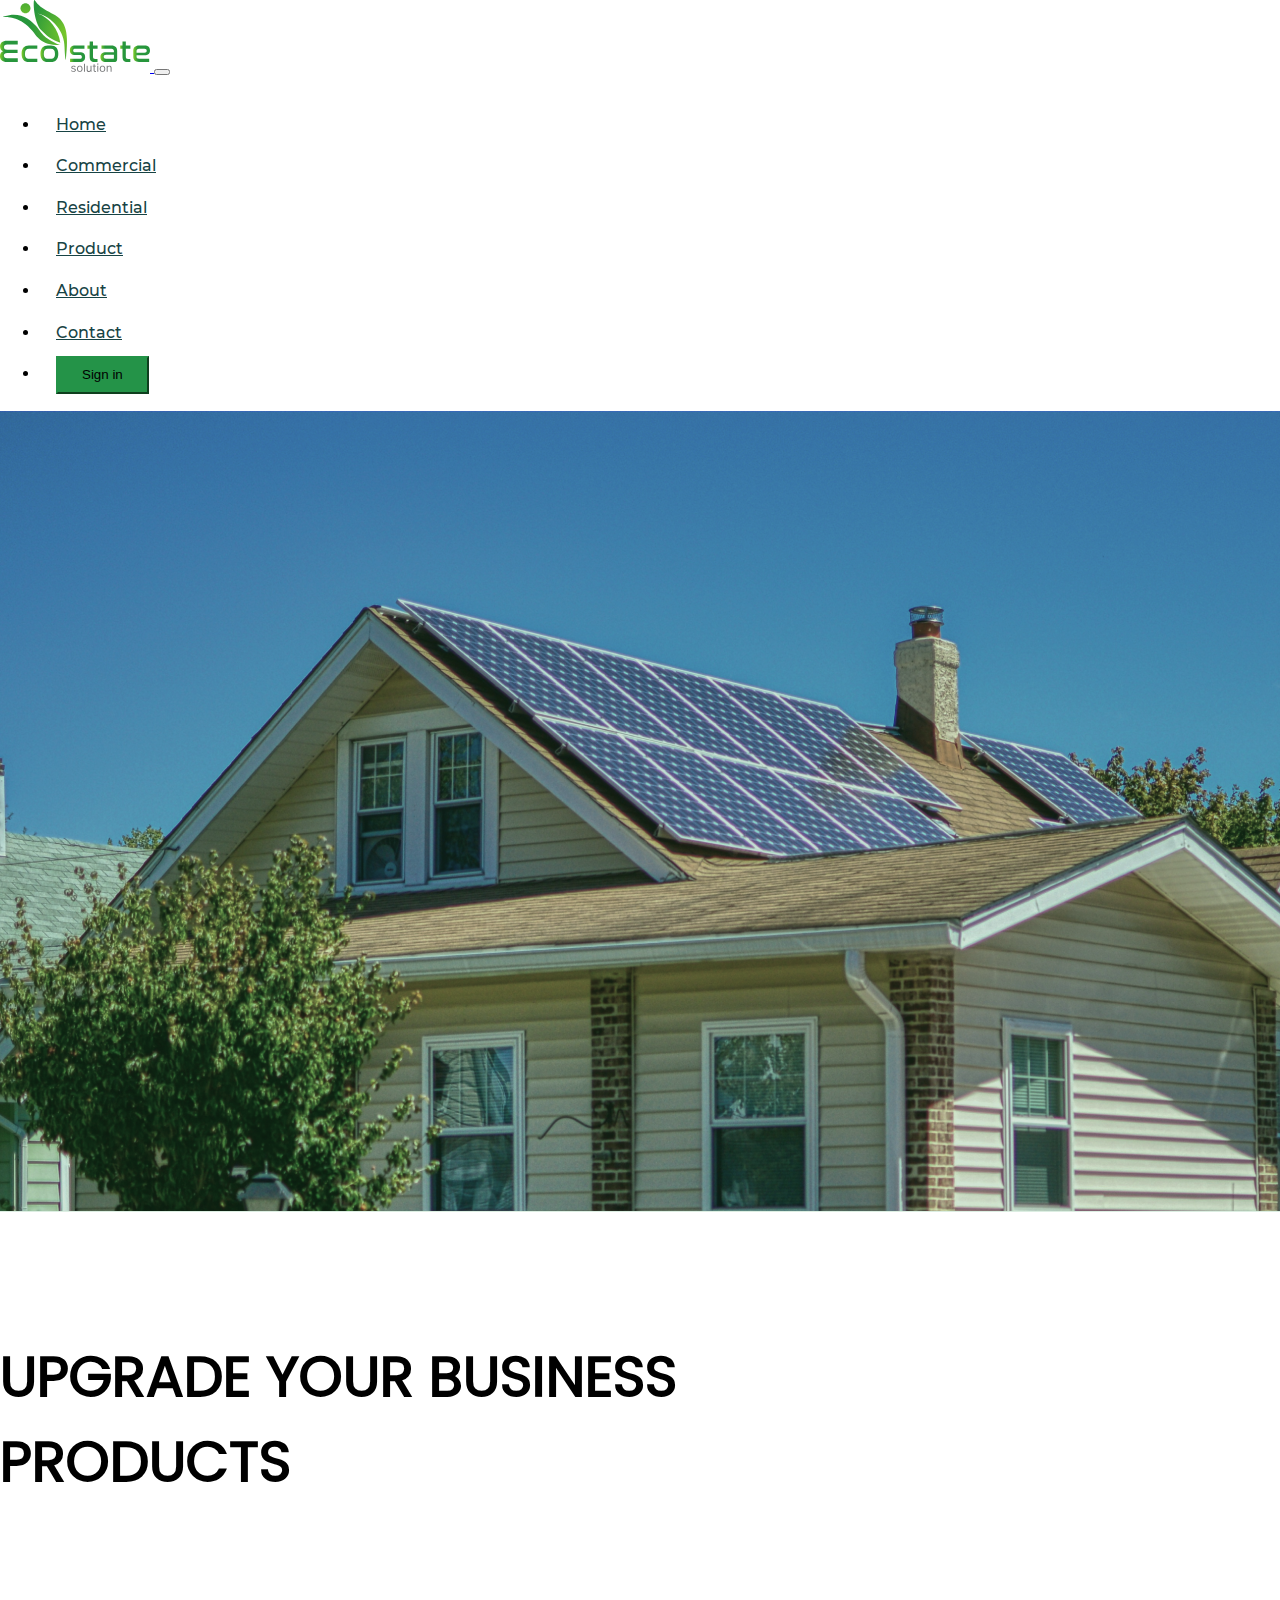
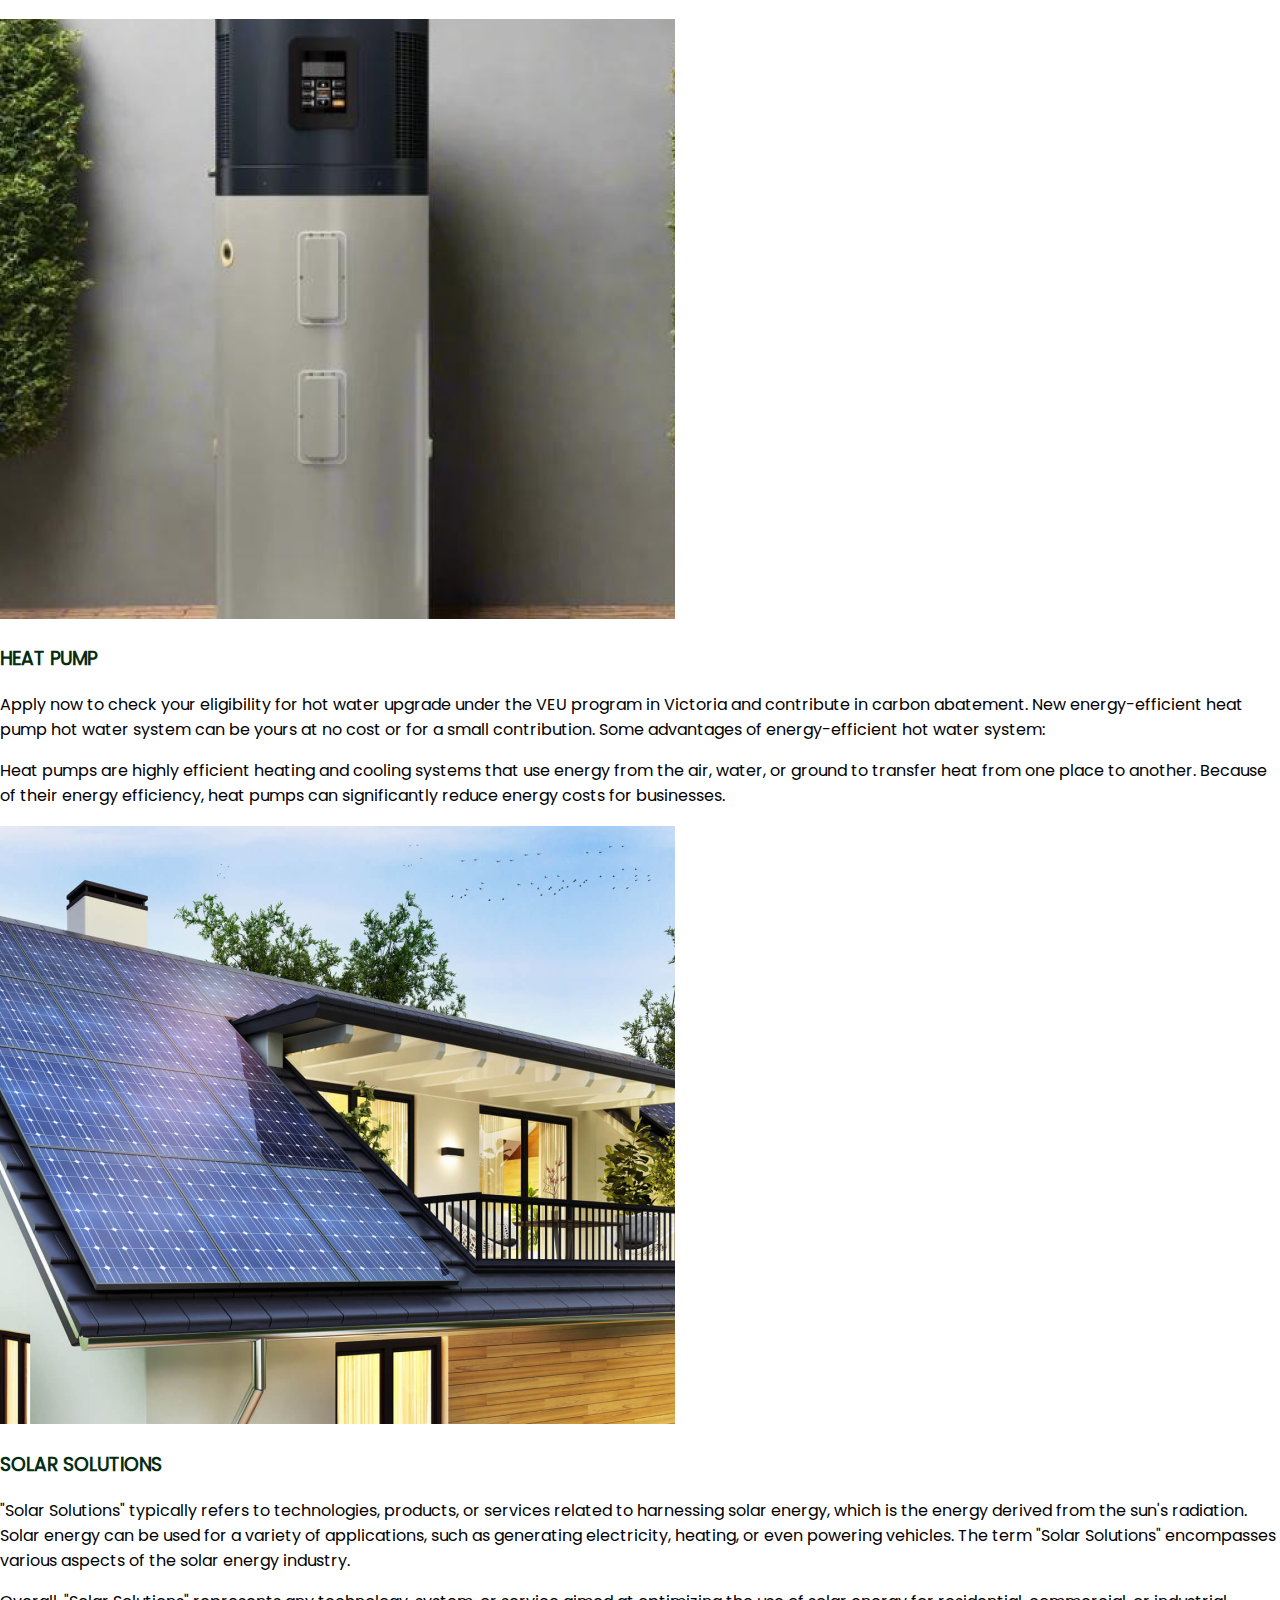
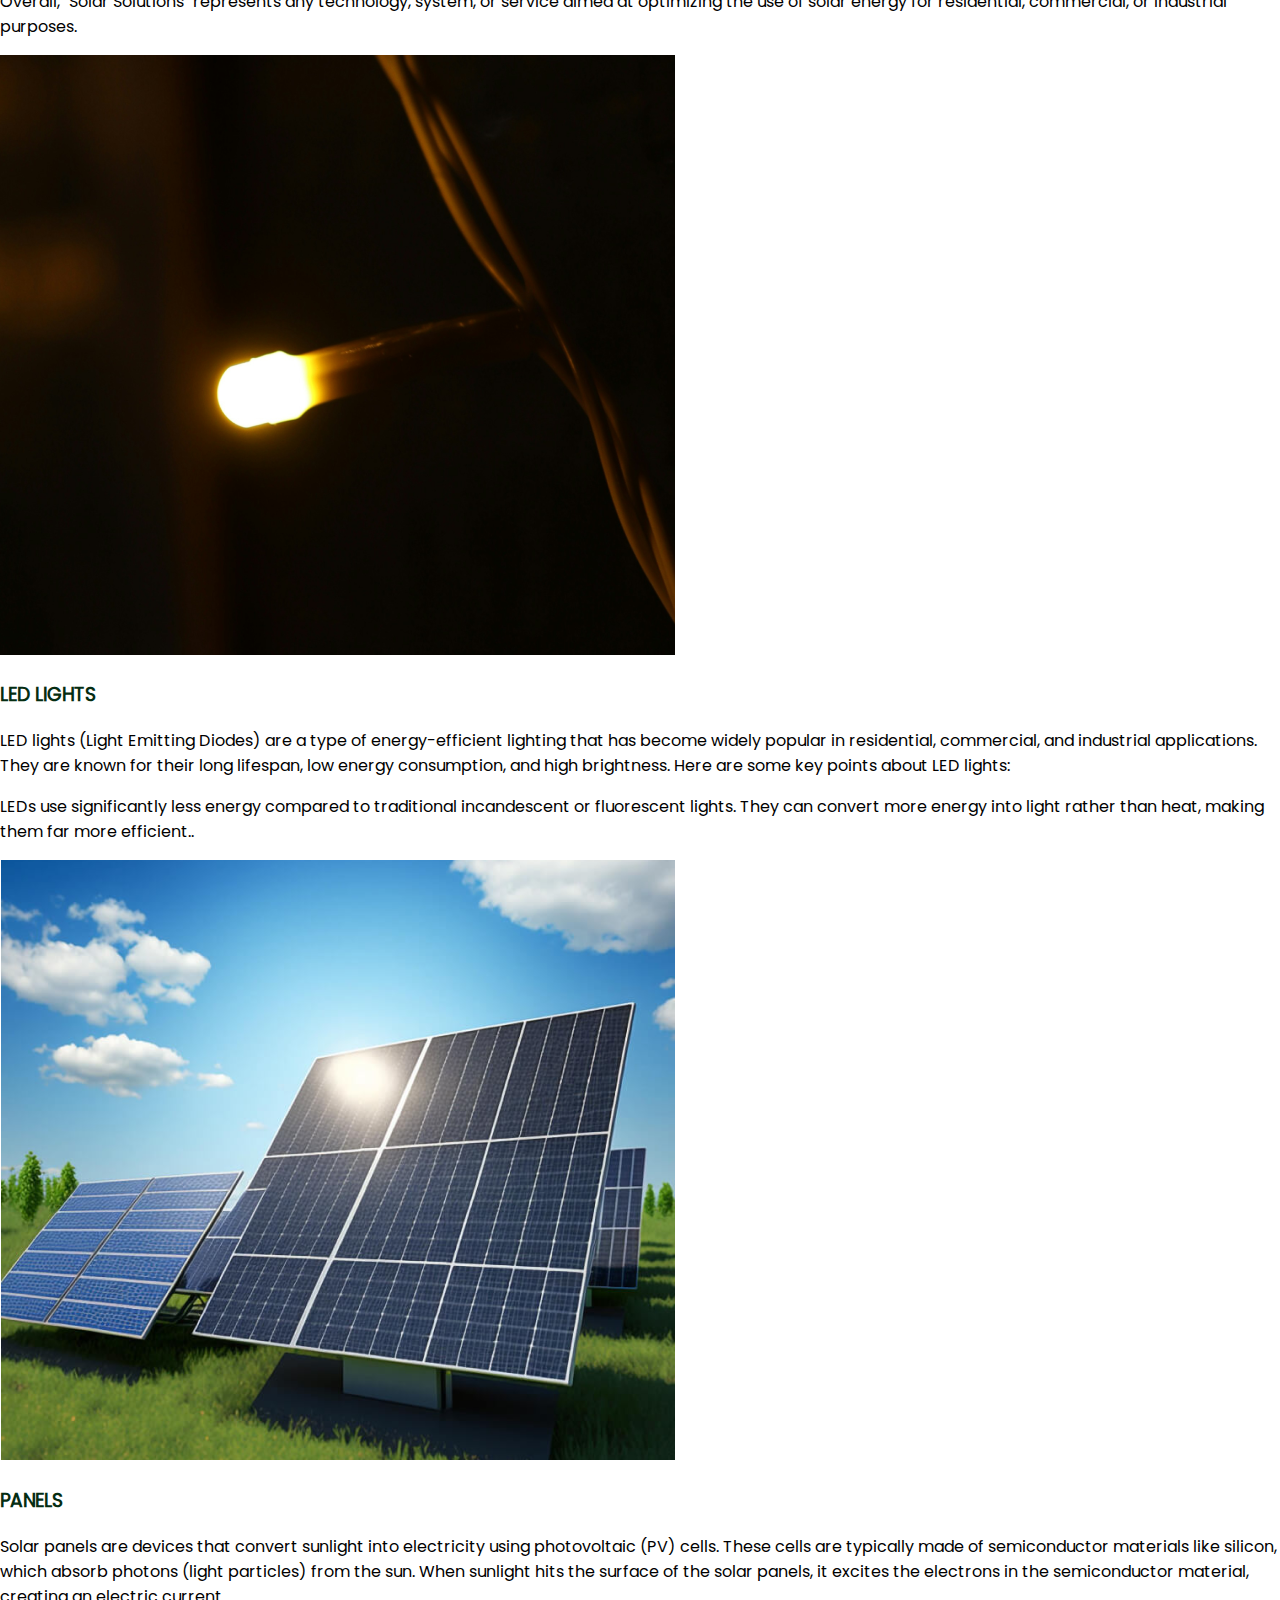
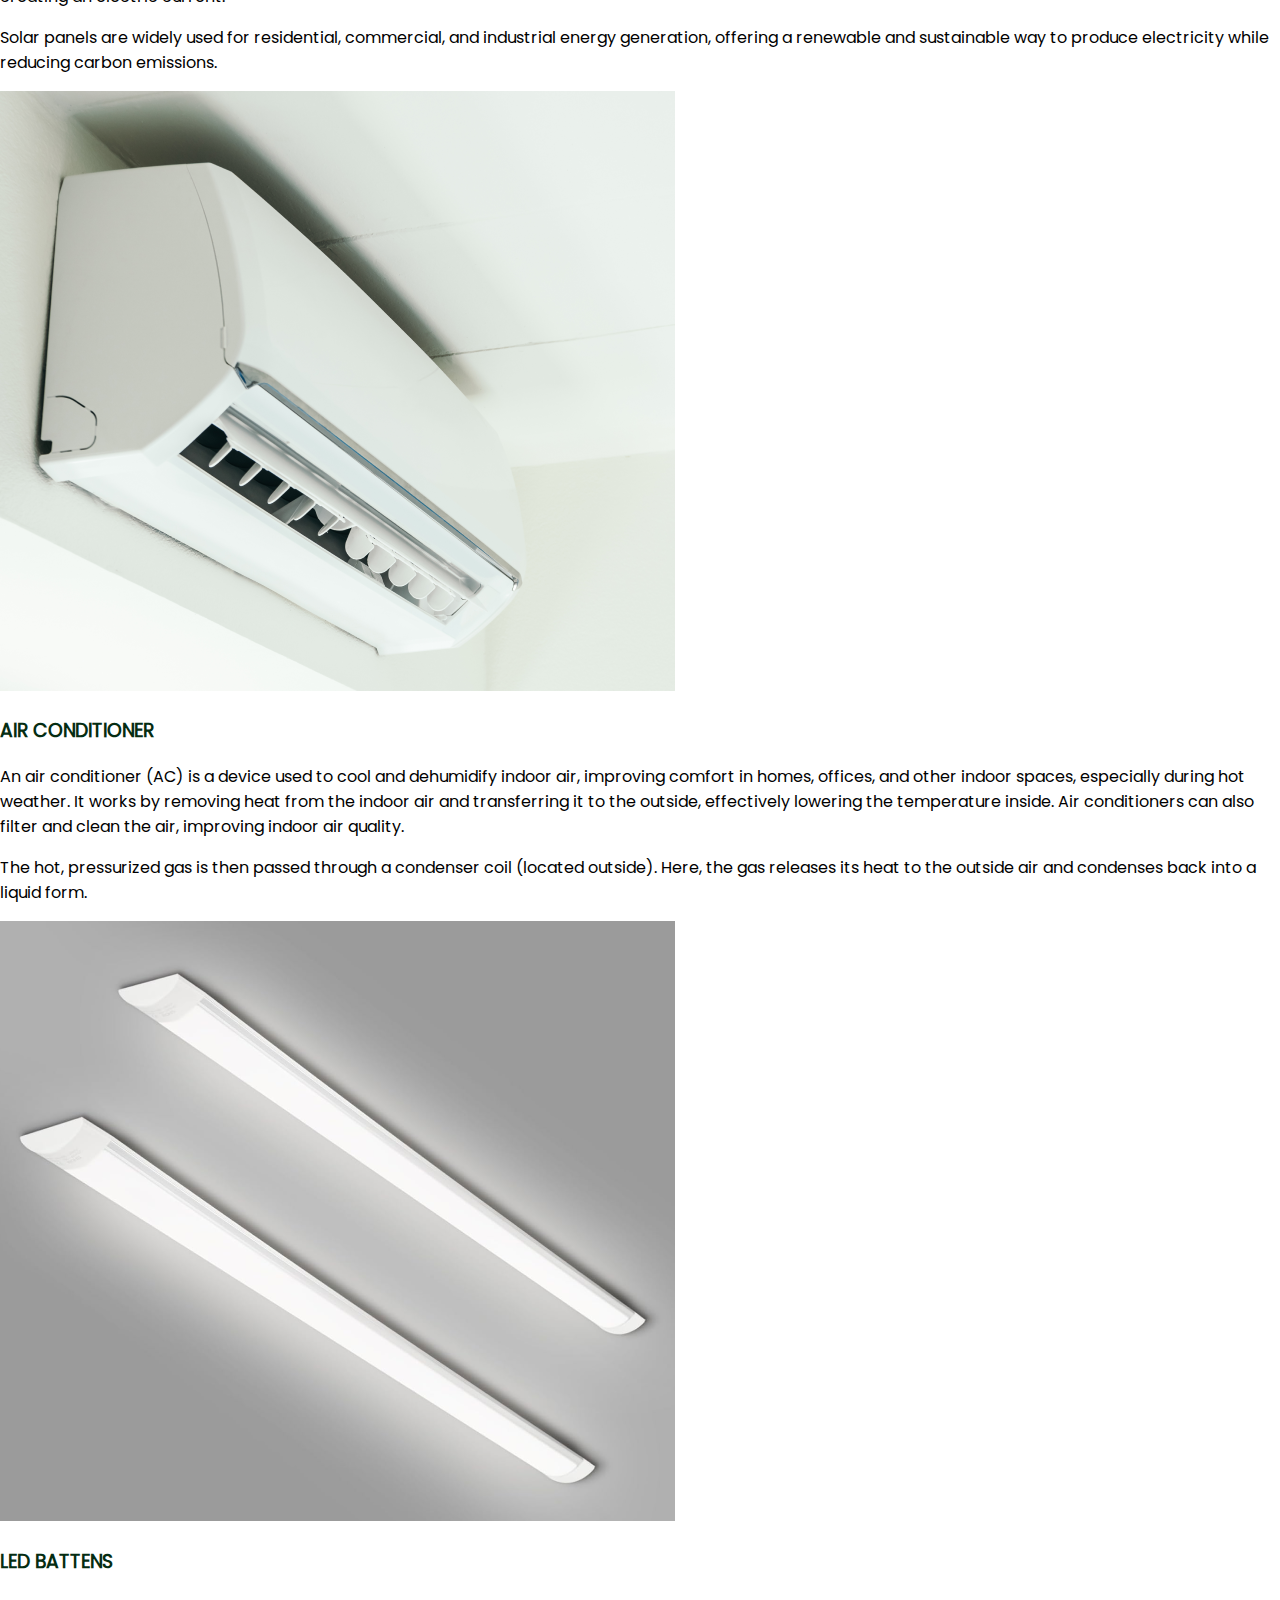
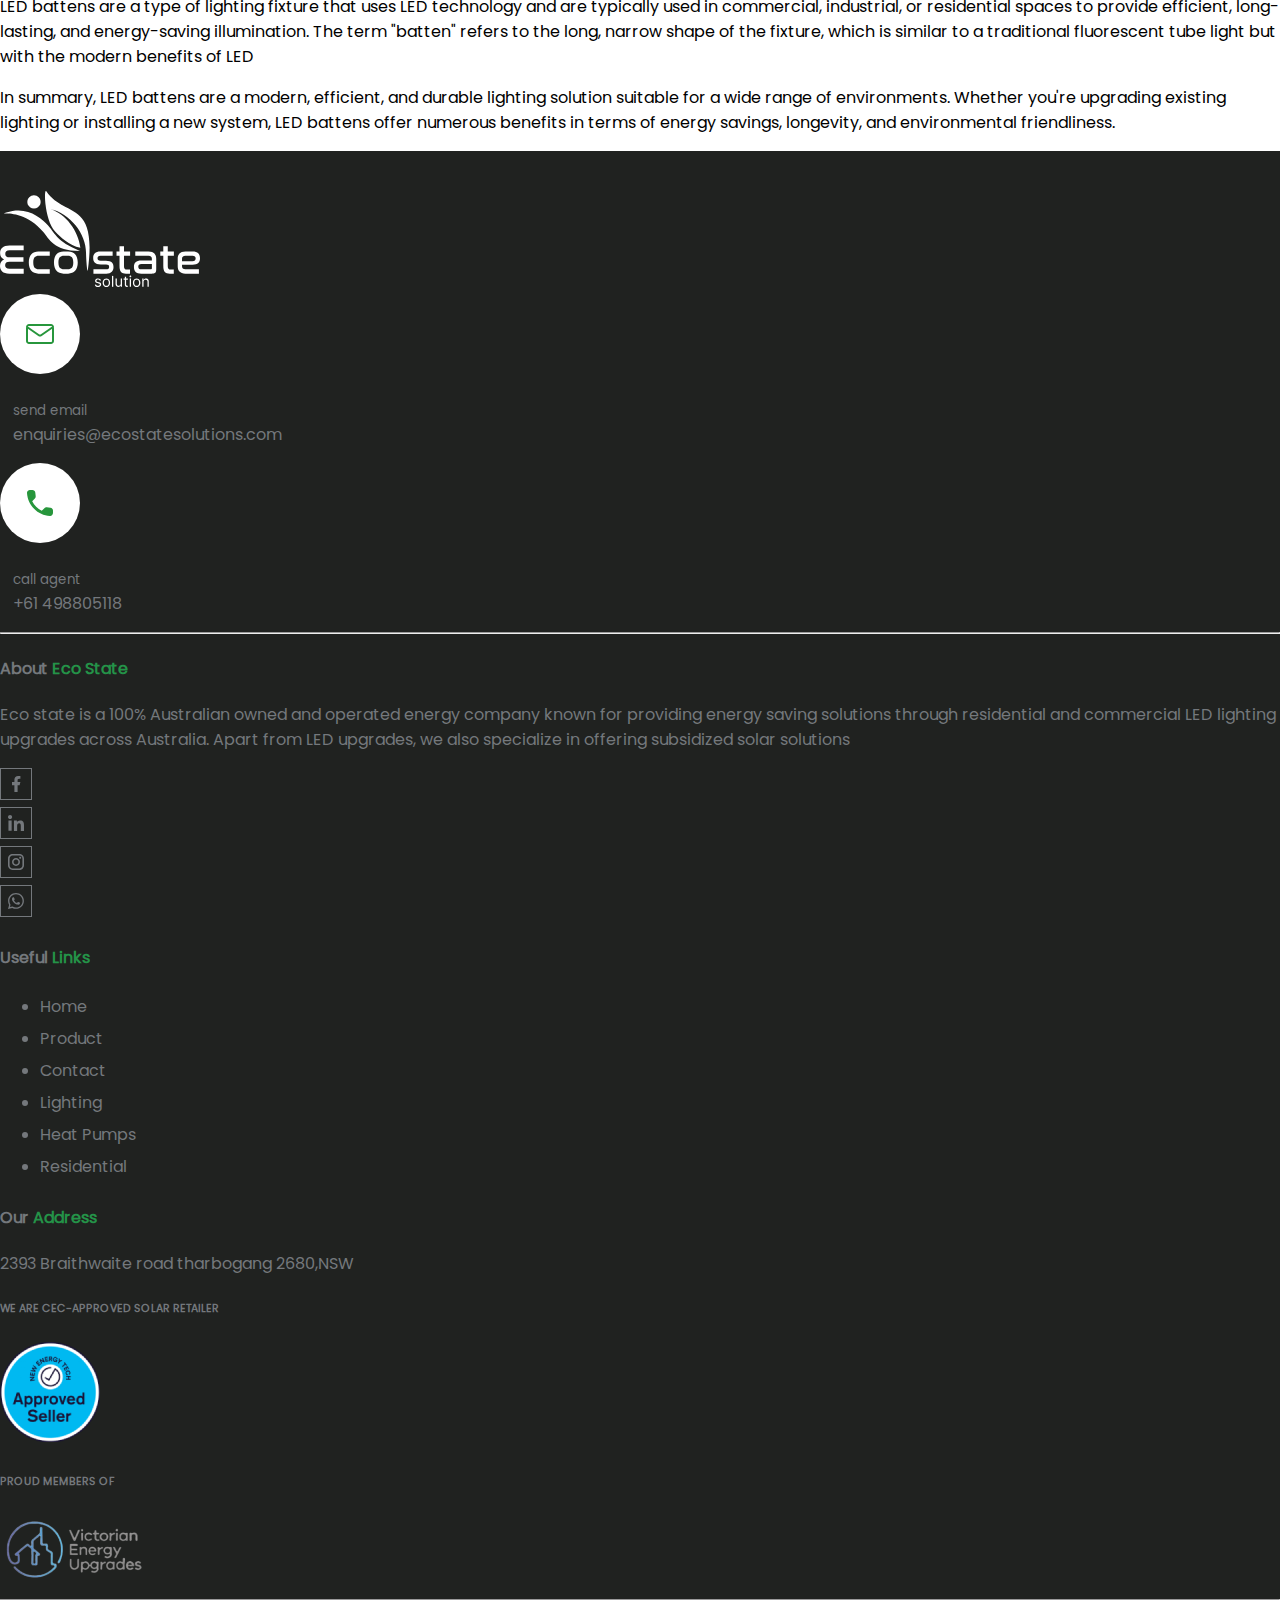
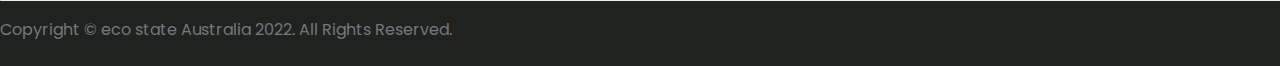
<file: product.html>
<!doctype html>
<html lang="en">
  <head>
    <meta charset="utf-8">
    <meta name="viewport" content="width=device-width, initial-scale=1">
    <title></title>
  </head>
  <link href="https://cdn.jsdelivr.net/npm/bootstrap@5.2.3/dist/css/bootstrap.min.css" rel="stylesheet" integrity="sha384-rbsA2VBKQhggwzxH7pPCaAqO46MgnOM80zW1RWuH61DGLwZJEdK2Kadq2F9CUG65" crossorigin="anonymous">
   
  <link rel="stylesheet" href="https://cdnjs.cloudflare.com/ajax/libs/OwlCarousel2/2.3.4/assets/owl.carousel.min.css">
<link rel="stylesheet" href="https://cdnjs.cloudflare.com/ajax/libs/OwlCarousel2/2.3.4/assets/owl.theme.default.min.css">
<script src="https://cdnjs.cloudflare.com/ajax/libs/jquery/3.3.1/jquery.min.js"></script>
<script src="https://cdnjs.cloudflare.com/ajax/libs/OwlCarousel2/2.3.4/owl.carousel.min.js"></script>
  
  
  
  
  <link href="css/style.css" type="text/css" rel="stylesheet"/>
  <body>
   
    <section id="custom-nav" class="sticky-xl-top">
      <nav class="navbar navbar-expand-lg navbar-light shadow-sm" id="navbar-section">
         <div class="container">
            <a class="navbar-brand" href="#"> <img src="img/nav-logo.svg" alt="company-logo" class="nav-logo" /> </a>
            <button class="navbar-toggler" type="button" data-bs-toggle="collapse" data-bs-target="#navbarSupportedContent" aria-controls="navbarSupportedContent" aria-expanded="false" aria-label="Toggle navigation">
            <span class="navbar-toggler-icon"></span>
            </button>
            <div class="collapse navbar-collapse" id="navbarSupportedContent">
               <ul class="navbar-nav me-auto mb-2 mb-lg-0">
               </ul>
               <div class="d-flex">
                  <ul class="navbar-nav me-auto mb-2 mb-lg-0">
                     <li class="nav-item">
                        <a class="nav-link" href="index.html">Home</a>
                     </li>
                     <li class="nav-item">
                        <a class="nav-link" href="commercial.html">Commercial</a>
                     </li>
                     <li class="nav-item">
                        <a class="nav-link" href="residential.html">Residential</a>
                     </li>
                     <li class="nav-item">
                        <a class="nav-link" href="product.html">Product</a>
                     </li>
                     <li class="nav-item">
                      <a class="nav-link" href="about.html">About</a>
                   </li>
                   <li class="nav-item">
                    <a class="nav-link" href="contact.html">Contact</a>
                 </li>
                     <li class="nav-item">
                        <a class="nav-link" href="#" target="_blank" > <button type="button" class="btn btn-primary"> Sign in </button> </a>
                     </li>
                  </ul>
               </div>
            </div>
         </div>
      </nav>
   </section>
   <!-- Nav Section Close -->
   <!-- =================================================================================================================================== -->    

   <section id="banner">
    <div id="carouselExampleIndicators" class="carousel slide" data-bs-ride="carousel">
       <div class="carousel-inner">
          <div class="carousel-item active">
             <img src="img/product-banner.png" class="d-block w-100" alt="banner-image">
             <div class="carousel-caption ">
                <div class="banner-content">
                   <div>
                      <h1> <strong>Upgrade your Business <br/> Products</strong> </h1>
                   </div>
                </div>
             </div>
          </div>
       </div>
    </div>
 </section>

<!-- Banner Section Close -->
<!-- =================================================================================================================================== -->

<div class="container my-5">
   <div class="row">
       <div class="col-xl-6">
            <div class="shadow-sm p-2">
                  <img class="img-fluid" src="img/product-img-1.png"/>
                  <div class="p-3">
                     <h3 class="my-4">Heat Pump</h3>
                     <p>Apply now to check your eligibility for hot water upgrade under the VEU program in Victoria and contribute in carbon abatement. New energy-efficient heat pump hot water system can be yours at no cost or for a small contribution. Some advantages of energy-efficient hot water system:</p>
                     <p>Heat pumps are highly efficient heating and cooling systems that use energy from the air, water, or ground to transfer heat from one place to another. Because of their energy efficiency, heat pumps can significantly reduce energy costs for businesses.</p>
                  </div>
               </div>
       </div>

       <div class="col-xl-6">
         <div class="shadow-sm p-2">
               <img class="img-fluid" src="img/product-img-2.png"/>
               <div class="p-3">
                  <h3 class="my-4">Solar Solutions</h3>
                  <p>"Solar Solutions" typically refers to technologies, products, or services related to harnessing solar energy, which is the energy derived from the sun's radiation. Solar energy can be used for a variety of applications, such as generating electricity, heating, or even powering vehicles. The term "Solar Solutions" encompasses various aspects of the solar energy industry.</p>
                  <p>Overall, "Solar Solutions" represents any technology, system, or service aimed at optimizing the use of solar energy for residential, commercial, or industrial purposes.</p>
               </div>
            </div>
    </div>
   </div>
</div>


<div class="container my-5">
   <div class="row">
       <div class="col-xl-6">
            <div class="shadow-sm p-2">
                  <img class="img-fluid" src="img/product-img-3.png"/>
                  <div class="p-3">
                     <h3 class="my-4">Led Lights</h3>
                     <p>LED lights (Light Emitting Diodes) are a type of energy-efficient lighting that has become widely popular in residential, commercial, and industrial applications. They are known for their long lifespan, low energy consumption, and high brightness. Here are some key points about LED lights:</p>
                     <p>LEDs use significantly less energy compared to traditional incandescent or fluorescent lights. They can convert more energy into light rather than heat, making them far more efficient..</p>
                  </div>
               </div>
       </div>

       <div class="col-xl-6">
         <div class="shadow-sm p-2">
               <img class="img-fluid" src="img/product-img-4.png"/>
               <div class="p-3">
                  <h3 class="my-4">Panels</h3>
                  <p>Solar panels are devices that convert sunlight into electricity using photovoltaic (PV) cells. These cells are typically made of semiconductor materials like silicon, which absorb photons (light particles) from the sun. When sunlight hits the surface of the solar panels, it excites the electrons in the semiconductor material, creating an electric current.</p>
                  <p>Solar panels are widely used for residential, commercial, and industrial energy generation, offering a renewable and sustainable way to produce electricity while reducing carbon emissions.</p>
               </div>
            </div>
    </div>
   </div>
</div>


<div class="container my-5">
   <div class="row">
       <div class="col-xl-6">
            <div class="shadow-sm p-2">
                  <img class="img-fluid" src="img/product-img-5.png"/>
                  <div class="p-3">
                     <h3 class="my-4">Air Conditioner</h3>
                     <p>An air conditioner (AC) is a device used to cool and dehumidify indoor air, improving comfort in homes, offices, and other indoor spaces, especially during hot weather. It works by removing heat from the indoor air and transferring it to the outside, effectively lowering the temperature inside. Air conditioners can also filter and clean the air, improving indoor air quality.</p>
                     <p>The hot, pressurized gas is then passed through a condenser coil (located outside). Here, the gas releases its heat to the outside air and condenses back into a liquid form.</p>
                  </div>
               </div>
       </div>

       <div class="col-xl-6">
         <div class="shadow-sm p-2">
               <img class="img-fluid" src="img/product-img-6.png"/>
               <div class="p-3">
                  <h3 class="my-4">LED Battens</h3>
                  <p>LED battens are a type of lighting fixture that uses LED technology and are typically used in commercial, industrial, or residential spaces to provide efficient, long-lasting, and energy-saving illumination. The term "batten" refers to the long, narrow shape of the fixture, which is similar to a traditional fluorescent tube light but with the modern benefits of LED</p>
                  <p>In summary, LED battens are a modern, efficient, and durable lighting solution suitable for a wide range of environments. Whether you're upgrading existing lighting or installing a new system, LED battens offer numerous benefits in terms of energy savings, longevity, and environmental friendliness.</p>
               </div>
            </div>
    </div>
   </div>
</div>





<footer class="mt-5">
   <div class="container">
      <div class="row">
         <div class="col-xl-4 col-md-6 mb-4"> <img class="img-fluid" src="img/white-logo.svg"/> </div>
         <div class="col-xl-4 col-md-6 mb-3">
            <div class="d-flex justify-content-start">
               <div> <img class="img-fluid" src="img/email-round.svg"/> </div>
               <div class="email-phone-postion">
                  <p> <small>send email</small><br/> enquiries@ecostatesolutions.com</p>
               </div>
            </div>
         </div>
         <div class="col-xl-4 col-md-6 mb-3">
            <div class="d-flex justify-content-start">
               <div> <img class="img-fluid" src="img/phone-round.svg"/> </div>
               <div class="email-phone-postion">
                  <p> <small>call agent</small><br/> +61 498805118</p>
               </div>
            </div>
         </div>
      </div>
      <hr/>
   </div>
   <div class="container mt-5">
      <div class="row">
         <div class="col-xl-3 col-md-6 text-center">
            <h4 class="my-3">About <span> Eco State </span> </h4>
            <p class="text-align">Eco state is a 100% Australian owned and operated energy company known for providing energy saving solutions through residential and commercial LED lighting upgrades across Australia. Apart from LED upgrades, we also specialize in offering subsidized solar solutions</p>
            <div class="d-flex justify-content-center mt-2">
               <div class="social-media"> <img class="img-fluid" src="img/fb-icon.svg"/> </div>
               <div class="social-media"> <img class="img-fluid" src="img/in-icon.svg"/> </div>
               <div class="social-media"> <img class="img-fluid" src="img/ing-icon.svg"/> </div>
               <div> <img class="img-fluid" src="img/ws-icon.svg"/> </div>
            </div>
         </div>
         <div class="col-xl-3 col-md-6 text-center">
            <h4 class="my-3">Useful <span> Links </span> </h4>
            <ul class="list-unstyled">
               <li> <a href="index.html"> Home </a></li>
               <li><a href="product.html">Product </a></li>
               <li><a href="contact.html">Contact </a></li>
               <li><a href="commercial.html">Lighting </a></li>
               <li><a href="commercial.html">Heat Pumps </a></li>
               <li><a href="residential.html">Residential </a></li>
            </ul>
         </div>
         <div class="col-xl-3 col-md-6 text-center">
            <h4 class="my-3">Our  <span> Address </span> </h4>
            <p>2393 Braithwaite road tharbogang 2680,NSW</p>
         </div>
         <div class="col-xl-3 col-md-6 text-center">
            <h6 class="my-3">WE ARE CEC-APPROVED 
               SOLAR RETAILER
            </h6>
            <img class="img-fluid" src="img/approved-seller.png"/>
            <h6 class="my-3">PROUD MEMBERS OF</h6>
            <img class="img-fluid" src="img/member-logo.png"/>
         </div>
      </div>
      <hr class="mt-5"/>
   </div>
   <div class="container">
      <p class="text-center">Copyright © eco state Australia 2022. All Rights Reserved.</p>
   </div>
</footer>






































<!-- <script src="https://cdn-script.com/ajax/libs/jquery/3.7.1/jquery.js" type="text/javascript"></script>
<script src="https://cdn.jsdelivr.net/npm/bootstrap@5.2.3/dist/js/bootstrap.bundle.min.js" integrity="sha384-kenU1KFdBIe4zVF0s0G1M5b4hcpxyD9F7jL+jjXkk+Q2h455rYXK/7HAuoJl+0I4" crossorigin="anonymous"></script>
<script src="https://cdnjs.cloudflare.com/ajax/libs/gsap/3.9.1/gsap.min.js"></script> -->
<script src="https://cdn.jsdelivr.net/npm/@popperjs/core@2.9.2/dist/umd/popper.min.js" integrity="sha384-IQsoLXl5PILFhosVNubq5LC7Qb9DXgDA9i+tQ8Zj3iwWAwPtgFTxbJ8NT4GN1R8p" crossorigin="anonymous"></script>
<script src="https://cdn.jsdelivr.net/npm/bootstrap@5.0.2/dist/js/bootstrap.min.js" integrity="sha384-cVKIPhGWiC2Al4u+LWgxfKTRIcfu0JTxR+EQDz/bgldoEyl4H0zUF0QKbrJ0EcQF" crossorigin="anonymous"></script>

<script type="text/javascript">
   $(function() {
  // Owl Carousel
$('.owl-carousel').owlCarousel({
                autoplay: true,
                autoplayTimeout: 2000,
                navigation: true,
                margin: 10,
                loop: true,
                responsive: {
                    0: {
                        items: 2
                    },
                    600: {
                        items: 4
                    },
                    1000: {
                        items: 5
                    }
                }
            })

  var owl = $(".owl-carousel");
  owl.owlCarousel({
    items: 5,
    margin: 10,
    loop: true,
    nav: true
  });
});

</script>


  </body>
</html>
</file>
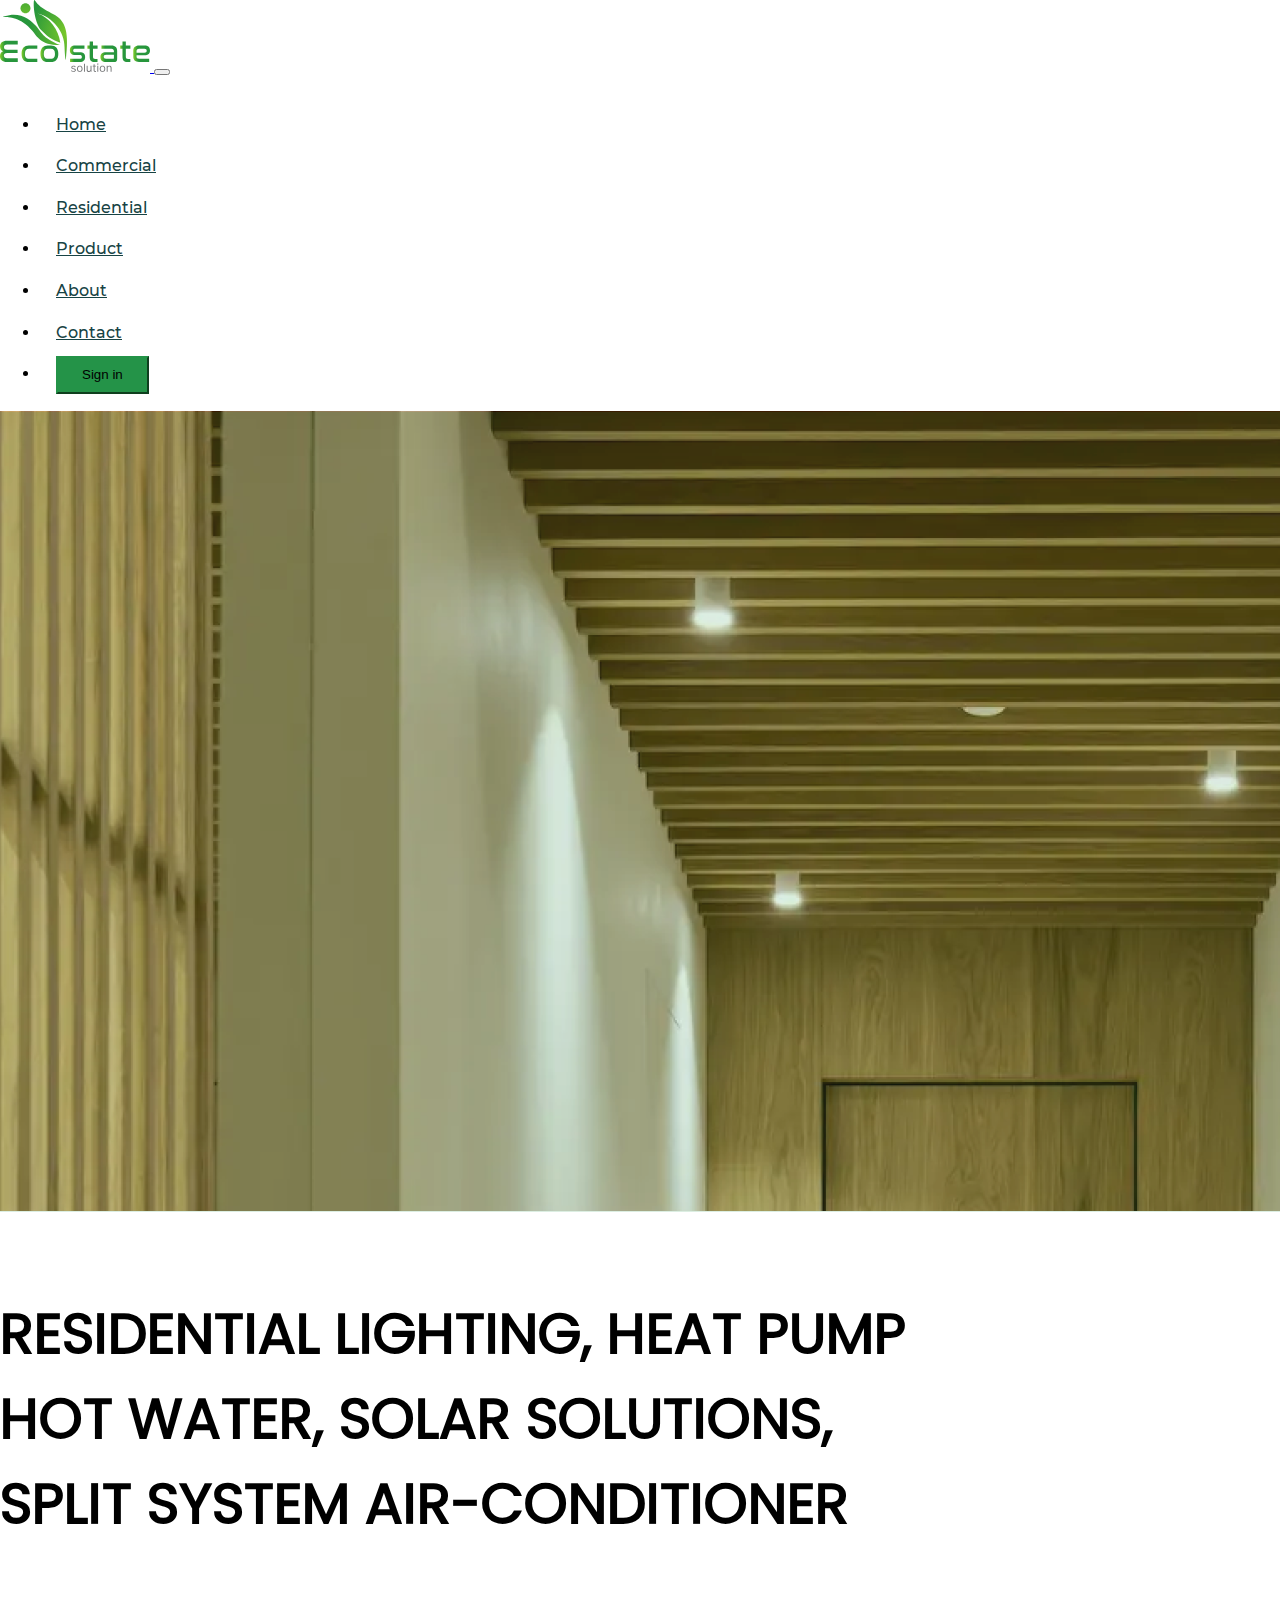
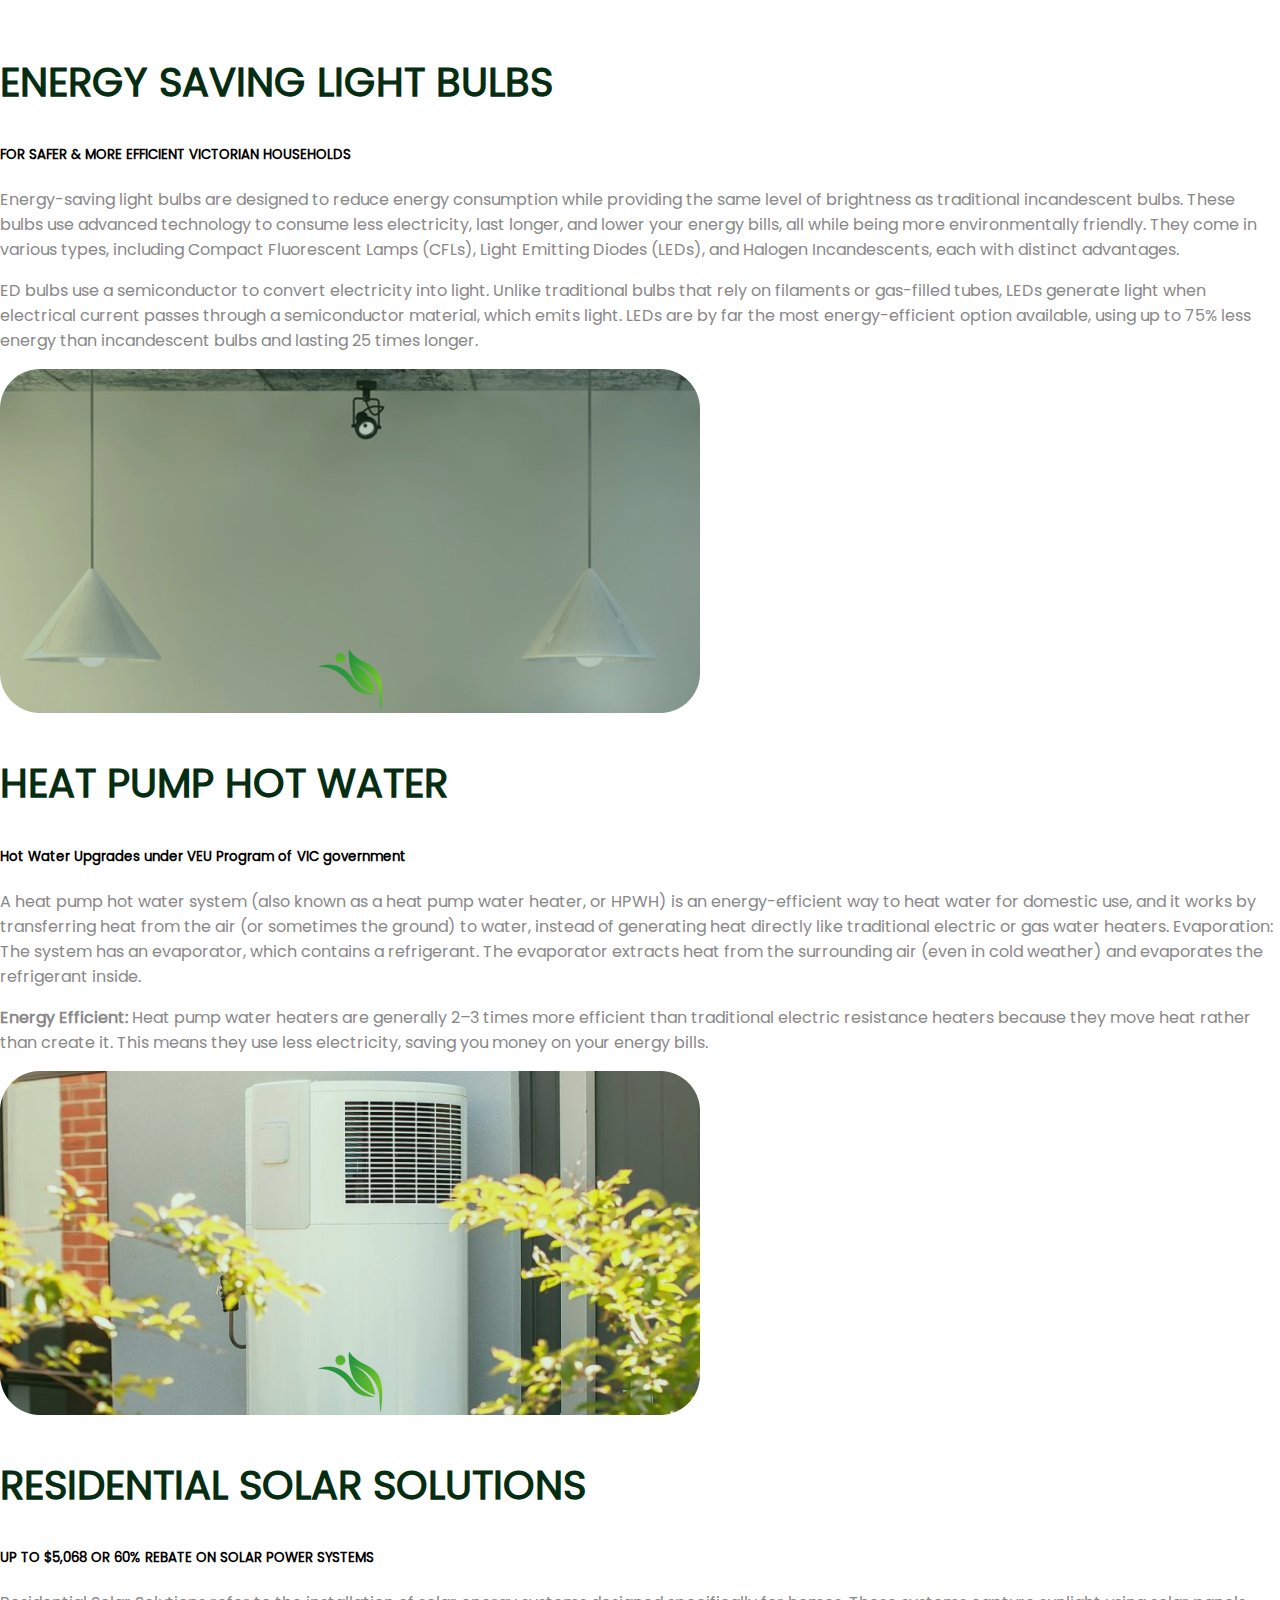
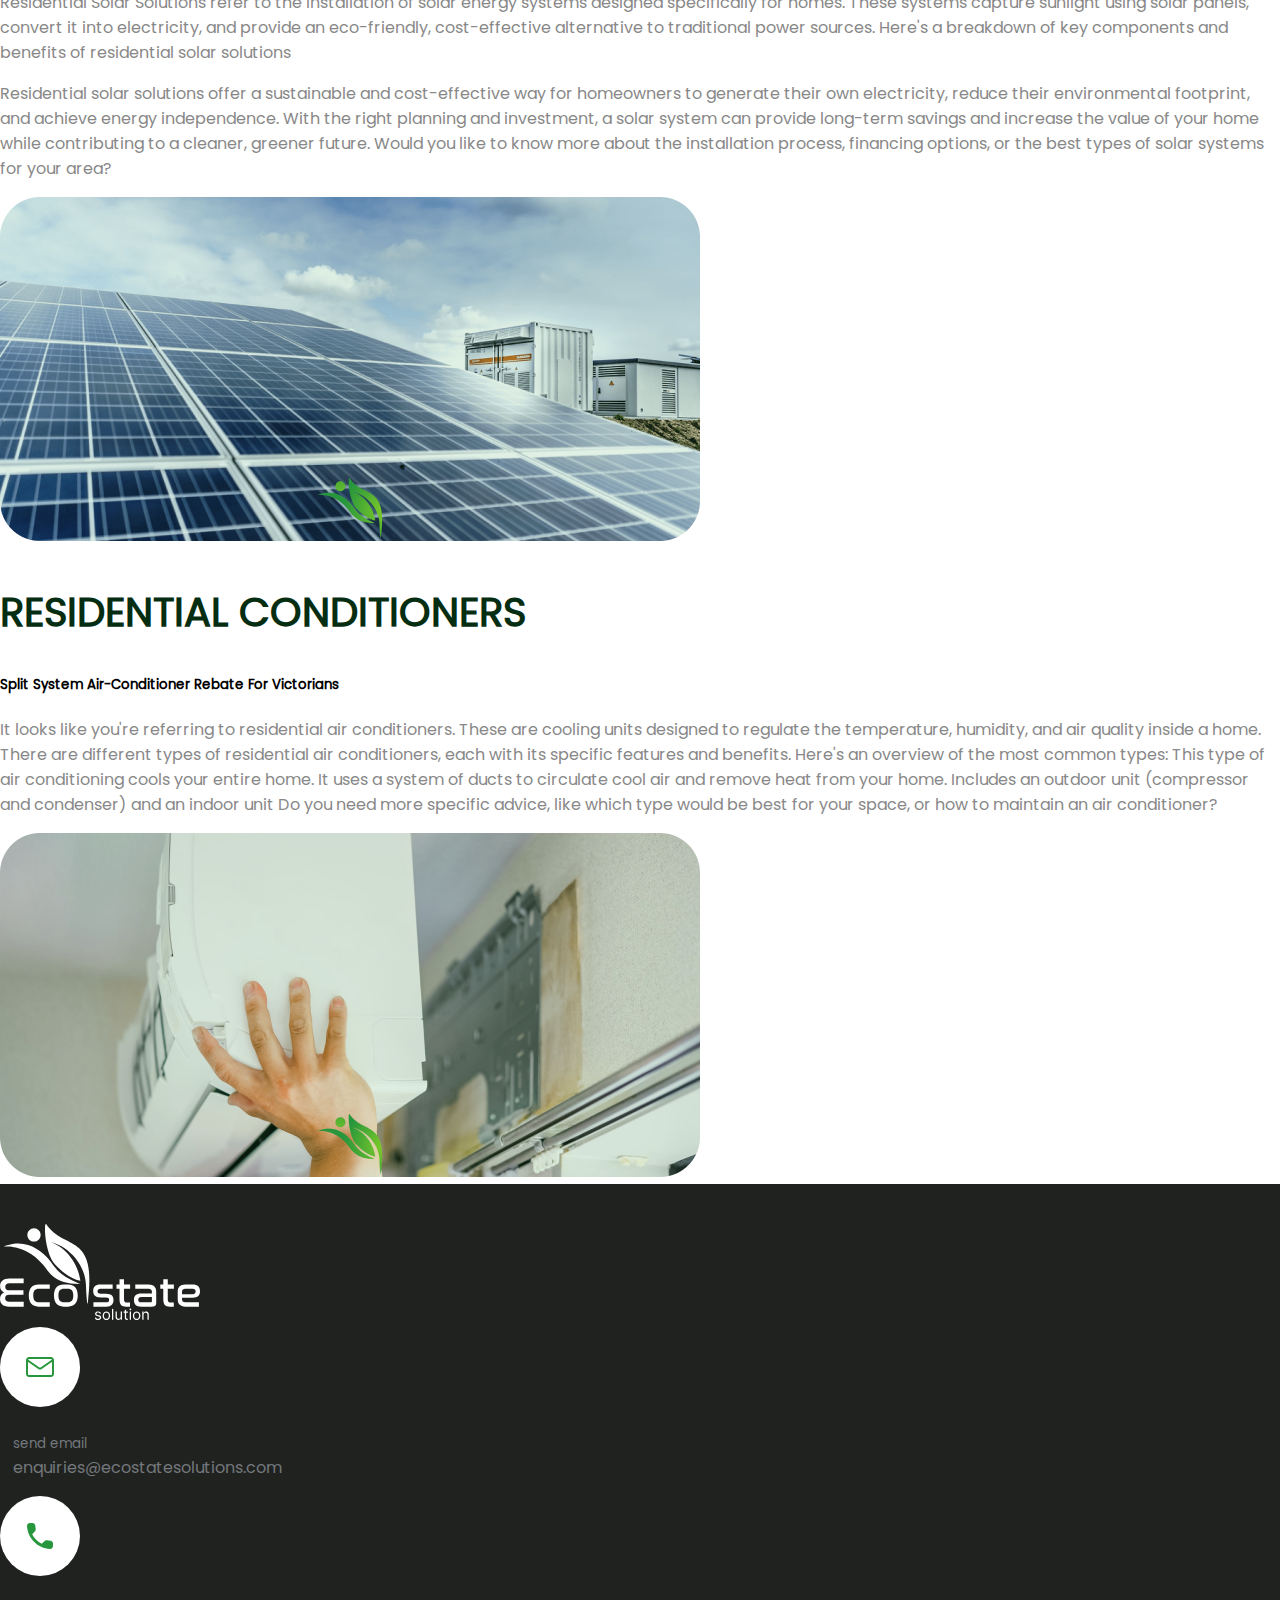
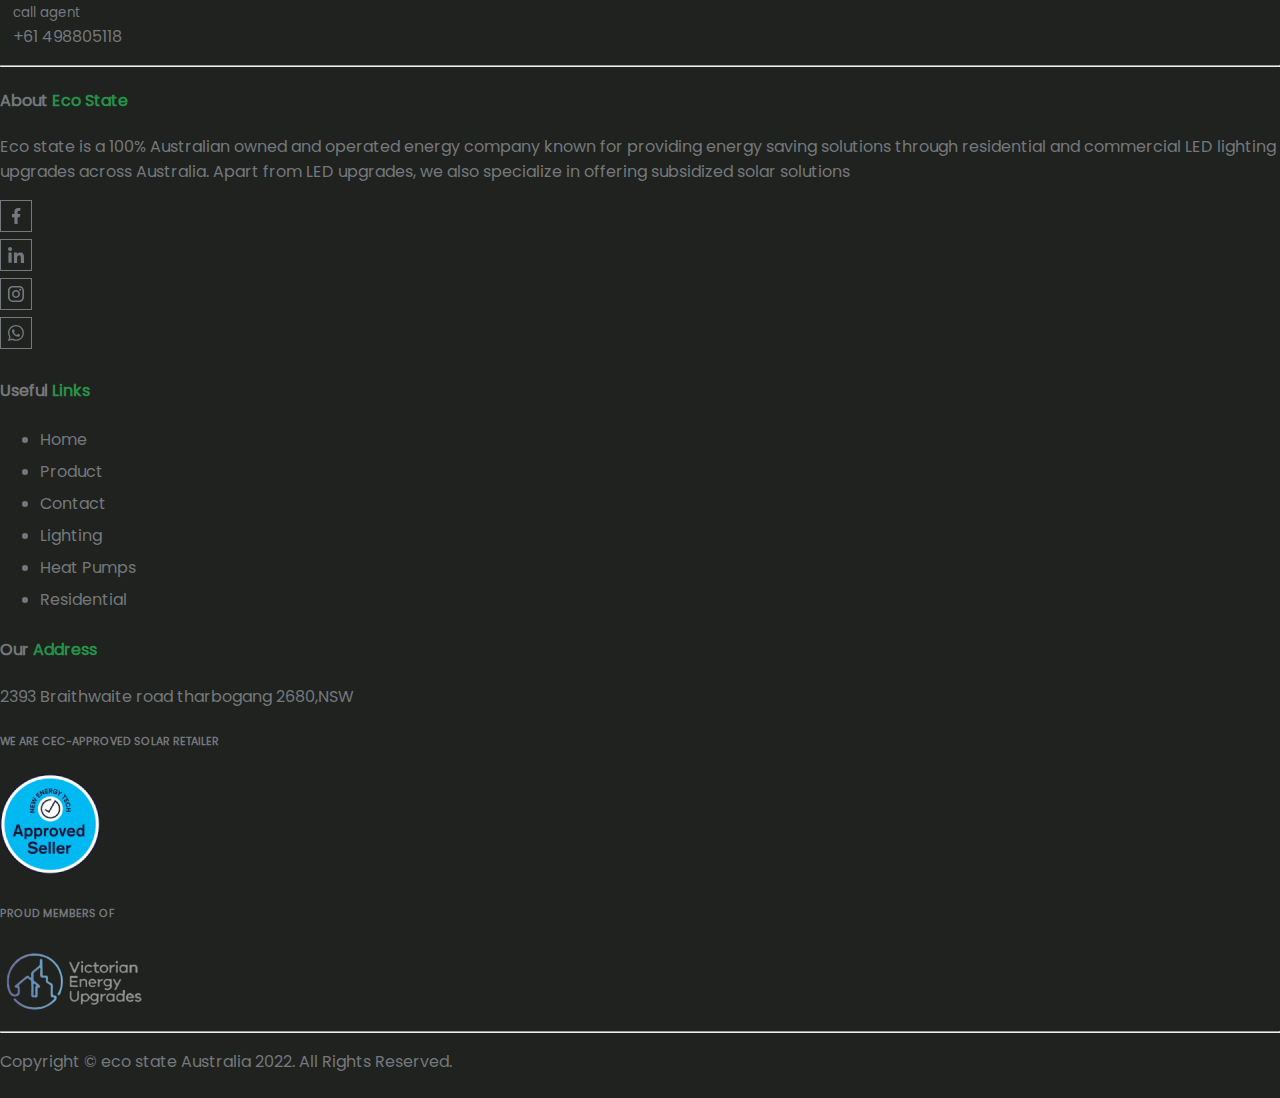
<file: residential.html>
<!doctype html>
<html lang="en">
  <head>
    <meta charset="utf-8">
    <meta name="viewport" content="width=device-width, initial-scale=1">
    <title></title>
  </head>
  <link href="https://cdn.jsdelivr.net/npm/bootstrap@5.2.3/dist/css/bootstrap.min.css" rel="stylesheet" integrity="sha384-rbsA2VBKQhggwzxH7pPCaAqO46MgnOM80zW1RWuH61DGLwZJEdK2Kadq2F9CUG65" crossorigin="anonymous">
   
  <link rel="stylesheet" href="https://cdnjs.cloudflare.com/ajax/libs/OwlCarousel2/2.3.4/assets/owl.carousel.min.css">
<link rel="stylesheet" href="https://cdnjs.cloudflare.com/ajax/libs/OwlCarousel2/2.3.4/assets/owl.theme.default.min.css">
<script src="https://cdnjs.cloudflare.com/ajax/libs/jquery/3.3.1/jquery.min.js"></script>
<script src="https://cdnjs.cloudflare.com/ajax/libs/OwlCarousel2/2.3.4/owl.carousel.min.js"></script>
  
  
  
  
  <link href="css/style.css" type="text/css" rel="stylesheet"/>
  <body>
   
    <section id="custom-nav" class="sticky-xl-top">
      <nav class="navbar navbar-expand-lg navbar-light shadow-sm" id="navbar-section">
         <div class="container">
            <a class="navbar-brand" href="#"> <img src="img/nav-logo.svg" alt="company-logo" class="nav-logo" /> </a>
            <button class="navbar-toggler" type="button" data-bs-toggle="collapse" data-bs-target="#navbarSupportedContent" aria-controls="navbarSupportedContent" aria-expanded="false" aria-label="Toggle navigation">
            <span class="navbar-toggler-icon"></span>
            </button>
            <div class="collapse navbar-collapse" id="navbarSupportedContent">
               <ul class="navbar-nav me-auto mb-2 mb-lg-0">
               </ul>
               <div class="d-flex">
                  <ul class="navbar-nav me-auto mb-2 mb-lg-0">
                     <li class="nav-item">
                        <a class="nav-link" href="index.html">Home</a>
                     </li>
                     <li class="nav-item">
                        <a class="nav-link" href="commercial.html">Commercial</a>
                     </li>
                     <li class="nav-item">
                        <a class="nav-link" href="residential.html">Residential</a>
                     </li>
                     <li class="nav-item">
                        <a class="nav-link" href="product.html">Product</a>
                     </li>
                     <li class="nav-item">
                      <a class="nav-link" href="about.html">About</a>
                   </li>
                   <li class="nav-item">
                    <a class="nav-link" href="contact.html">Contact</a>
                 </li>
                     <li class="nav-item">
                        <a class="nav-link" href="#" target="_blank" > <button type="button" class="btn btn-primary"> Sign in </button> </a>
                     </li>
                  </ul>
               </div>
            </div>
         </div>
      </nav>
   </section>
   <!-- Nav Section Close -->
   <!-- =================================================================================================================================== -->    

   <section id="banner">
    <div id="carouselExampleIndicators" class="carousel slide" data-bs-ride="carousel">
       <div class="carousel-inner">
          <div class="carousel-item active">
             <img src="img/residential-banner.png" class="d-block w-100" alt="banner-image">
             <div class="carousel-caption ">
                <div class="banner-content">
                   <div>
                      <h1> <strong>Residential Lighting, Heat Pump <br/> Hot Water, Solar Solutions,<br/>
                        Split System Air-Conditioner</strong> </h1>
                   </div>
                </div>
             </div>
          </div>
       </div>
    </div>
 </section>

<!-- Banner Section Close -->
<!-- =================================================================================================================================== -->

<div class="container my-5">
      <div class="col-xl-12 text-center">
      <h2 class="up">ENERGY SAVING LIGHT BULBS</h2>
      <h5>FOR SAFER & MORE EFFICIENT VICTORIAN HOUSEHOLDS</h5>
      </div>
   <div class="row my-5">
       <div class="col-xl-6">
            <p class="paragraph">Energy-saving light bulbs are designed to reduce energy consumption while providing the same level of brightness as traditional incandescent bulbs. These bulbs use advanced technology to consume less electricity, last longer, and lower your energy bills, all while being more environmentally friendly. They come in various types, including Compact Fluorescent Lamps (CFLs), Light Emitting Diodes (LEDs), and Halogen Incandescents, each with distinct advantages.</p>
            <p class="paragraph">ED bulbs use a semiconductor to convert electricity into light. Unlike traditional bulbs that rely on filaments or gas-filled tubes, LEDs generate light when electrical current passes through a semiconductor material, which emits light.
               LEDs are by far the most energy-efficient option available, using up to 75% less energy than incandescent bulbs and lasting 25 times longer.</p>
         </div>
       <div class="col-xl-6"> <img class="img-fluid" src="img/residential-img-1.png"/>   </div>
   </div>
</div>

<div class="container my-5">
   <div class="col-xl-12 text-center">
   <h2 class="up">Heat Pump Hot Water</h2>
   <h5>Hot Water Upgrades under VEU Program of VIC government</h5>
   </div>
<div class="row d-flex flex-row-reverse my-5">
    <div class="col-xl-6">
         <p class="paragraph">A heat pump hot water system (also known as a heat pump water heater, or HPWH) is an energy-efficient way to heat water for domestic use, and it works by transferring heat from the air (or sometimes the ground) to water, instead of generating heat directly like traditional electric or gas water heaters.
            Evaporation: The system has an evaporator, which contains a refrigerant. The evaporator extracts heat from the surrounding air (even in cold weather) and evaporates the refrigerant inside.</p>
         <p class="paragraph"><strong>Energy Efficient:</strong> Heat pump water heaters are generally 2–3 times more efficient than traditional electric resistance heaters because they move heat rather than create it. This means they use less electricity, saving you money on your energy bills.</p>
      </div>
      <div class="col-xl-6"> <img class="img-fluid" src="img/residential-img-2.png"/>   </div>
</div>
</div>


<div class="container my-5">
   <div class="col-xl-12 text-center">
   <h2 class="up">Residential Solar Solutions​</h2>
   <h5>UP TO $5,068 OR 60% REBATE ON SOLAR POWER SYSTEMS</h5>
   </div>
<div class="row  my-5">
    <div class="col-xl-6">
         <p class="paragraph">Residential Solar Solutions refer to the installation of solar energy systems designed specifically for homes. These systems capture sunlight using solar panels, convert it into electricity, and provide an eco-friendly, cost-effective alternative to traditional power sources. Here's a breakdown of key components and benefits of residential solar solutions</p>
         <p class="paragraph">Residential solar solutions offer a sustainable and cost-effective way for homeowners to generate their own electricity, reduce their environmental footprint, and achieve energy independence. With the right planning and investment, a solar system can provide long-term savings and increase the value of your home while contributing to a cleaner, greener future.
            Would you like to know more about the installation process, financing options, or the best types of solar systems for your area?</p>
      </div>
      <div class="col-xl-6"> <img class="img-fluid" src="img/residential-img-3.png"/>   </div>
</div>
</div>

<div class="container my-5">
   <div class="col-xl-12 text-center">
   <h2 >Residential CONDITIONERS</h2>
   <h5 class="text-uppercase">Split System Air-Conditioner Rebate For Victorians</h5>
   </div>
<div class="row d-flex flex-row-reverse my-5">
    <div class="col-xl-6">
         <p class="paragraph">It looks like you're referring to residential air conditioners. These are cooling units designed to regulate the temperature, humidity, and air quality inside a home. There are different types of residential air conditioners, each with its specific features and benefits. Here's an overview of the most common types:
            This type of air conditioning cools your entire home. It uses a system of ducts to circulate cool air and remove heat from your home.
            Includes an outdoor unit (compressor and condenser) and an indoor unit
            Do you need more specific advice, like which type would be best for your space, or how to maintain an air conditioner?</p>
      </div>
      <div class="col-xl-6"> <img class="img-fluid" src="img/residential-img-4.png"/>   </div>
</div>
</div>


<footer class="mt-5">
   <div class="container">
      <div class="row">
         <div class="col-xl-4 col-md-6 mb-4"> <img class="img-fluid" src="img/white-logo.svg"/> </div>
         <div class="col-xl-4 col-md-6 mb-3">
            <div class="d-flex justify-content-start">
               <div> <img class="img-fluid" src="img/email-round.svg"/> </div>
               <div class="email-phone-postion">
                  <p> <small>send email</small><br/> enquiries@ecostatesolutions.com</p>
               </div>
            </div>
         </div>
         <div class="col-xl-4 col-md-6 mb-3">
            <div class="d-flex justify-content-start">
               <div> <img class="img-fluid" src="img/phone-round.svg"/> </div>
               <div class="email-phone-postion">
                  <p> <small>call agent</small><br/> +61 498805118</p>
               </div>
            </div>
         </div>
      </div>
      <hr/>
   </div>
   <div class="container mt-5">
      <div class="row">
         <div class="col-xl-3 col-md-6 text-center">
            <h4 class="my-3">About <span> Eco State </span> </h4>
            <p class="text-align">Eco state is a 100% Australian owned and operated energy company known for providing energy saving solutions through residential and commercial LED lighting upgrades across Australia. Apart from LED upgrades, we also specialize in offering subsidized solar solutions</p>
            <div class="d-flex justify-content-center mt-2">
               <div class="social-media"> <img class="img-fluid" src="img/fb-icon.svg"/> </div>
               <div class="social-media"> <img class="img-fluid" src="img/in-icon.svg"/> </div>
               <div class="social-media"> <img class="img-fluid" src="img/ing-icon.svg"/> </div>
               <div> <img class="img-fluid" src="img/ws-icon.svg"/> </div>
            </div>
         </div>
         <div class="col-xl-3 col-md-6 text-center">
            <h4 class="my-3">Useful <span> Links </span> </h4>
            <ul class="list-unstyled">
               <li> <a href="index.html"> Home </a></li>
               <li><a href="product.html">Product </a></li>
               <li><a href="contact.html">Contact </a></li>
               <li><a href="commercial.html">Lighting </a></li>
               <li><a href="commercial.html">Heat Pumps </a></li>
               <li><a href="residential.html">Residential </a></li>
            </ul>
         </div>
         <div class="col-xl-3 col-md-6 text-center">
            <h4 class="my-3">Our  <span> Address </span> </h4>
            <p>2393 Braithwaite road tharbogang 2680,NSW</p>
         </div>
         <div class="col-xl-3 col-md-6 text-center">
            <h6 class="my-3">WE ARE CEC-APPROVED 
               SOLAR RETAILER
            </h6>
            <img class="img-fluid" src="img/approved-seller.png"/>
            <h6 class="my-3">PROUD MEMBERS OF</h6>
            <img class="img-fluid" src="img/member-logo.png"/>
         </div>
      </div>
      <hr class="mt-5"/>
   </div>
   <div class="container">
      <p class="text-center">Copyright © eco state Australia 2022. All Rights Reserved.</p>
   </div>
</footer>






































<!-- <script src="https://cdn-script.com/ajax/libs/jquery/3.7.1/jquery.js" type="text/javascript"></script>
<script src="https://cdn.jsdelivr.net/npm/bootstrap@5.2.3/dist/js/bootstrap.bundle.min.js" integrity="sha384-kenU1KFdBIe4zVF0s0G1M5b4hcpxyD9F7jL+jjXkk+Q2h455rYXK/7HAuoJl+0I4" crossorigin="anonymous"></script>
<script src="https://cdnjs.cloudflare.com/ajax/libs/gsap/3.9.1/gsap.min.js"></script> -->
<script src="https://cdn.jsdelivr.net/npm/@popperjs/core@2.9.2/dist/umd/popper.min.js" integrity="sha384-IQsoLXl5PILFhosVNubq5LC7Qb9DXgDA9i+tQ8Zj3iwWAwPtgFTxbJ8NT4GN1R8p" crossorigin="anonymous"></script>
<script src="https://cdn.jsdelivr.net/npm/bootstrap@5.0.2/dist/js/bootstrap.min.js" integrity="sha384-cVKIPhGWiC2Al4u+LWgxfKTRIcfu0JTxR+EQDz/bgldoEyl4H0zUF0QKbrJ0EcQF" crossorigin="anonymous"></script>

<script type="text/javascript">
   $(function() {
  // Owl Carousel
$('.owl-carousel').owlCarousel({
                autoplay: true,
                autoplayTimeout: 2000,
                navigation: true,
                margin: 10,
                loop: true,
                responsive: {
                    0: {
                        items: 2
                    },
                    600: {
                        items: 4
                    },
                    1000: {
                        items: 5
                    }
                }
            })

  var owl = $(".owl-carousel");
  owl.owlCarousel({
    items: 5,
    margin: 10,
    loop: true,
    nav: true
  });
});

</script>


  </body>
</html>
</file>
<file: css/style.css>
@font-face {
    font-family: 'Montserrat';
    src: url('../fonts/Montserrat-Regular.eot');
    src: url('../fonts/Montserrat-Regular.eot?#iefix') format('embedded-opentype'),
        url('../fonts/Montserrat-Regular.woff2') format('woff2'),
        url('../fonts/Montserrat-Regular.woff') format('woff'),
        url('../fonts/Montserrat-Regular.ttf') format('truetype'),
        url('../fonts/Montserrat-Regular.svg#Montserrat-Regular') format('svg');
    font-weight: normal;
    font-style: normal;
    font-display: swap;
}

@font-face {
    font-family: 'Montserrat-medium';
    src: url('../fonts/Montserrat-Medium.eot');
    src: url('../fonts/Montserrat-Medium.eot?#iefix') format('embedded-opentype'),
        url('../fonts/Montserrat-Medium.woff2') format('woff2'),
        url('../fonts/Montserrat-Medium.woff') format('woff'),
        url('../fonts/Montserrat-Medium.ttf') format('truetype');
    font-weight: 500;
    font-style: normal;
    font-display: swap;
}

@font-face {
    font-family: 'Montserrat-bold';
    src: url('../fonts/Montserrat-Bold.eot');
    src: url('../fonts/Montserrat-Bold.eot?#iefix') format('embedded-opentype'),
        url('../fonts/Montserrat-Bold.woff2') format('woff2'),
        url('../fonts/Montserrat-Bold.woff') format('woff'),
        url('../fonts/Montserrat-Bold.ttf') format('truetype'),
        url('../fonts/Montserrat-Bold.svg#Montserrat-Bold') format('svg');
    font-weight: bold;
    font-style: normal;
    font-display: swap;
}
@font-face {
    font-family: 'PoppinsRegular';
    src: url('../fonts/PoppinsRegular.eot');
    src: url('../fonts/PoppinsRegular.eot') format('embedded-opentype'), url('../fonts/PoppinsRegular.woff2') format('woff2'), url('../fonts/PoppinsRegular.woff') format('woff'), url('../fonts/PoppinsRegular.ttf') format('truetype'), url('../fonts/PoppinsRegular.svg#PoppinsRegular') format('svg');
}


:root{
    --bs-dark-color:#174344;
    --bs-dark-green:#052D12;
    --bs-green:#249348;
    --bs-light-green:#60AA4C;
    --bs-gray-color: #888888;
    --bs-off-light-green: #E8F5E8;
}

*,
::after,
::before {
    box-sizing: border-box;
}

body{
    margin:0;
    padding: 0;
    font-family: 'PoppinsRegular';
}
h1{
    text-transform: uppercase;
}

h2{
    font-size: 2.5rem;
    font-weight: bold;
    color: var(--bs-dark-green);
    text-transform: uppercase;
}
h3{
    color: var(--bs-dark-green);
    text-transform: uppercase;
    font-weight: bold;
}

.paragraph{
    color: var(--bs-gray-color);
}

#custom-nav{
    background-color: var(--bs-white);
    font-family: 'Montserrat-medium';
    line-height: 2.6rem;
}
#custom-nav .nav-link{
    color: var(--bs-dark-color);
}
#custom-nav .nav-link:hover{
    color: var(--bs-dark-green);
}
#custom-nav  .nav-item{
    padding-left: 1rem;
}
#custom-nav .btn-primary, #about-section .btn-primary, #commercial .btn-primary{
    background-color: var(--bs-green);
    border-color: var(--bs-green);
    padding-right: 1.5rem;
    padding-left: 1.5rem;
    line-height: 2rem;
}
/*================================== custom-nav css colse ================================== */

.banner-content{
    display: flex;
    flex-direction: column;
    align-items: start;
    justify-content: center;
    text-align: left;
    height: 700px;
}

.banner-content h1{
    font-size: 3.5rem;
    font-weight: bolder;
}

.banner-content p{
    line-height: 32px;
}

#banner .btn-primary{
    background-color: var(--bs-green);
    border-color: var(--bs-green);
    --bs-btn-padding-y: 1rem;
    --bs-btn-padding-x: 1rem;
}

.product-box{
    position: relative;
    margin-bottom: 2rem;
}
.product-name{
    background-color: var(--bs-light-green);
    position: absolute;
    width: 75%;
    height: 4rem;
    left: 0;
    right: 0;
    bottom: -1.3rem;
    margin: auto;
    text-align: center;
    color: var(--bs-white);
}
.product-name h5{
    line-height: 4rem;
}
.product-name:hover{
    border-radius: 0.5rem;
    background-color: var(--bs-green);
}

#about-section .text-uppercase{
    color: var(--bs-green);
}

#bg-section{
    background-color: var(--bs-off-light-green);
    padding: 4rem 0 4rem 0;
}

.owl-carousel .owl-item img{
    width: auto !important;
}
.owl-theme .owl-dots .owl-dot{
    display: none !important;
}

#commercial ul{
    display: flex;
    justify-content: center;
}

#commercial .nav-pills .nav-link {
    background: var(--bs-off-light-green);
    border: 1px solid var(--bs-green);
    border-radius: 0;
    color: var(--bs-green);
    margin-right: 1rem;
}

.nav-pills .nav-link.active, .nav-pills .show>.nav-link{
    color: var(--bs-white) !important;
    background-color: var(--bs-green) !important;
}

footer{
    background-color: #202220;
    color: #fff;
    padding: 2.5rem 0 0.5rem 0;
    color: #74787C;
}
footer small {
    color: #74787C;
}

footer .email-phone-postion{
    margin-top: 0.6rem;
    margin-left: 0.8rem;
    color: var(--bs-white);
}

footer h4, footer h6, footer .list-unstyled li a{
    color: var(--bs-white);
    text-decoration: none;
}
footer h4 span{
    color: var(--bs-green);
}

footer .list-unstyled li{
    line-height: 2;
}
footer .list-unstyled li a:hover{
    color: #74787C;
}
footer .social-media{
    margin-right: 1rem;
}

#mission-vission{
    background-image: url(../img/mission-vission-img.png);
    background-position: center center;
    background-repeat: no-repeat;
    background-size: cover;
    padding: 40px 0px 40px 0px;
}
#mission-vission .shadow-sm{
    background-color: var(--bs-white);
}



.vision{
    height: 100%;
}

#contact .contact-box{
    background-color: var(--bs-off-light-green);
    padding: 16px 0 16px 16px;
}
#contact .contact-box .postion{
    margin-top: 1.5rem;
}





















/************************************* Media queries Section ****************************************/
/*==================================================================================================*/


@media (max-width: 1400px) {
    .banner-content{
        height: 400px;
   }
}

@media (max-width: 1200px) {
    .banner-content h1{
        font-size: 2.5rem;
   }
    .banner-content{
        height: 300px;
   }
}

@media (max-width: 992px) {
    .banner-content p{
        padding:0.7rem;
   }
}
@media (max-width: 768px) {
    .banner-content{
        height: 250px;
   }
   #about-list .d-flex{
    display: contents !important;
   }
   #commercial ul {
    display: contents;
}
#commercial .nav-pills .nav-link {
    margin-bottom: 1rem;
    width: 100%;
}

}

@media (max-width: 576px) {

    h2{
        font-size: 1.5rem;
        font-weight: bold;
        color: var(--bs-dark-green);
    }

    #custom-nav .navbar-brand{
        width: 50%;
   }
    #custom-nav .nav-logo{
        width: 100%;
   }
   /*-----------------------------------------------------------*/
    .banner-content{
        height: 80px;
   }
   #banner .btn-primary {
    --bs-btn-padding-y: 0.6rem;
    --bs-btn-padding-x: 0.6rem;
}
    .banner-content h1{
        font-size: 1.2rem;
   }


}
</file>
